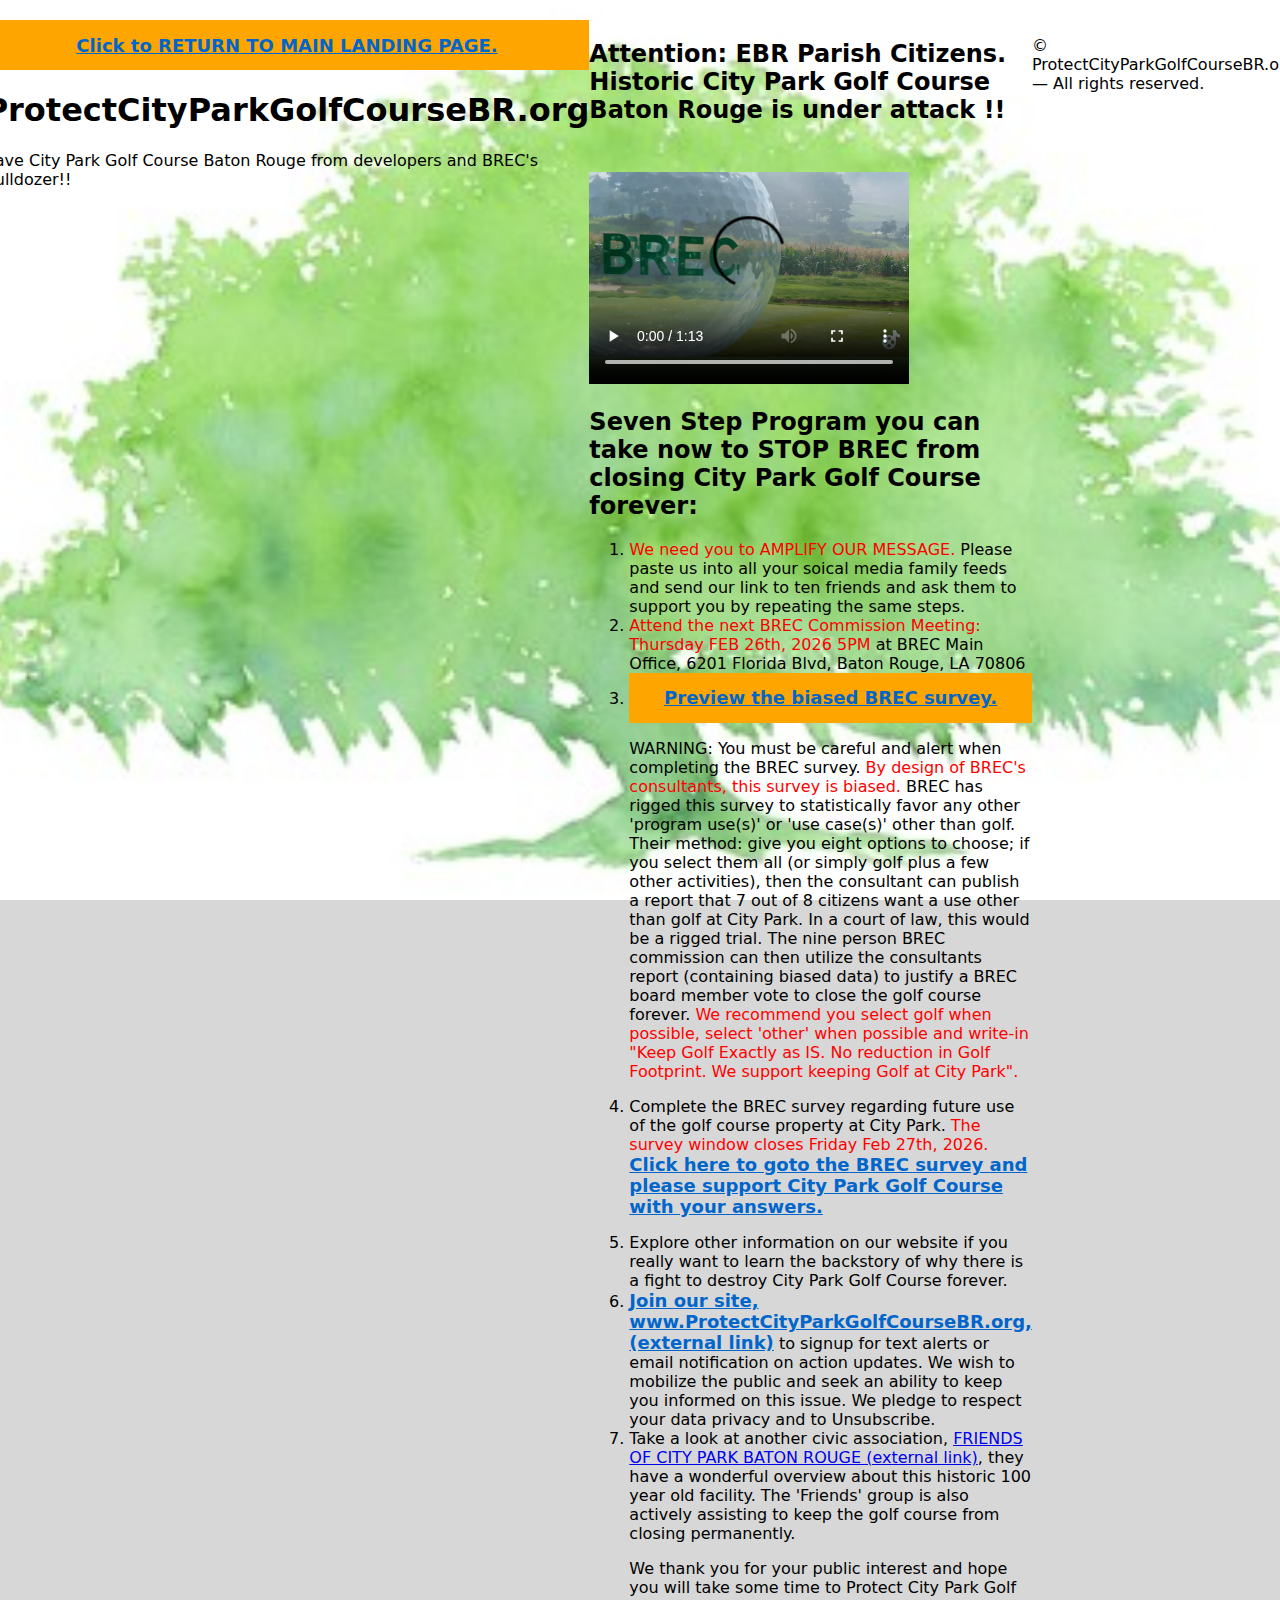
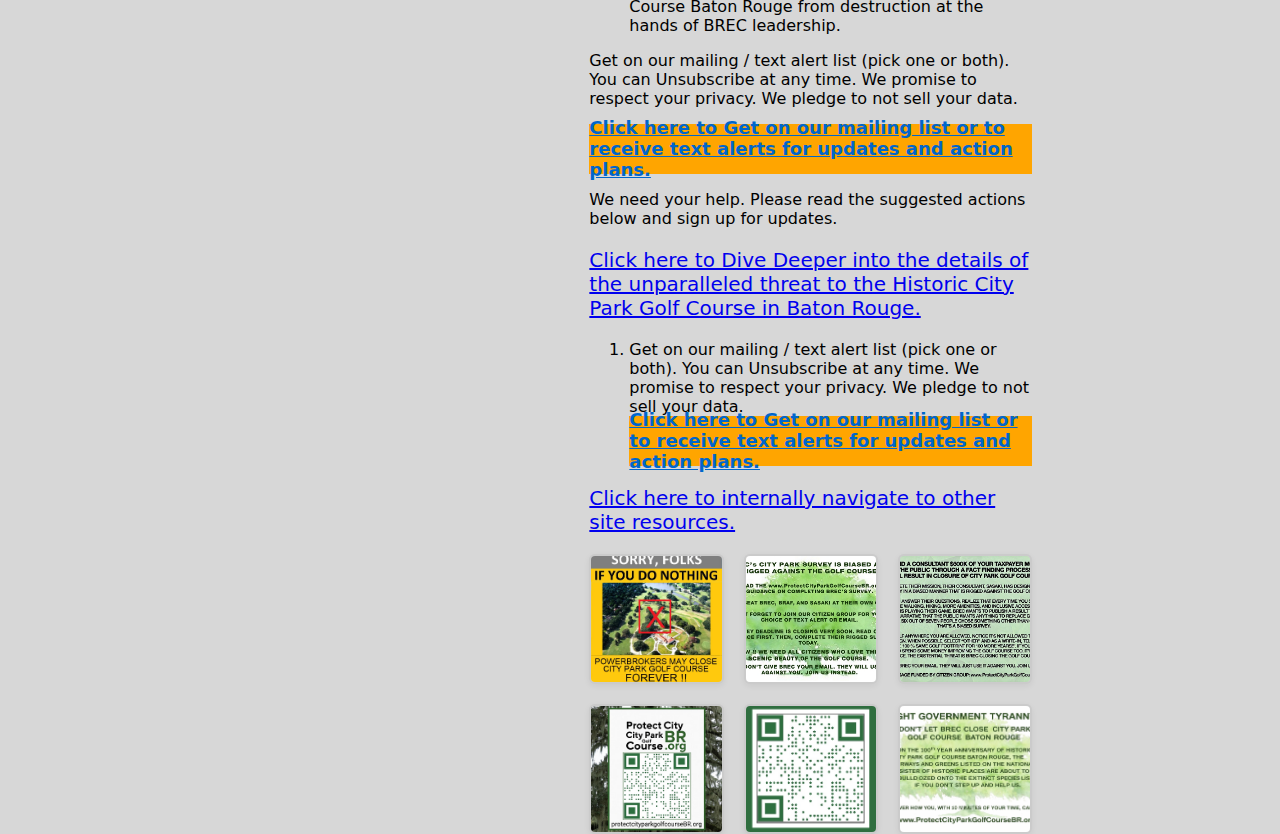
<file: index.html>
<!doctype html>
<html lang="en">
<head>
  <meta charset="utf-8" />
  <meta name="viewport" content="width=device-width,initial-scale=1" />
  <title>ProtectCityParkGolfCourseBR.org</title>
  <meta name="description" content="Save historic City Park Golf Course — updates, actions, and ways to help." />
  <link rel="stylesheet" href="css/style.css">
  <style>
    body {
      background-image: url('assets/Live_Oak_Watercolor.png');
      background-size: cover;
      background-attachment: fixed;
      background-repeat: no-repeat;
      background-position: center;
    }
  </style>
</head>
<body>
  <header role="banner" class="site-header">
    <div style="width:100%;height:50px;display:flex;align-items:center;justify-content:center;background:#ffa500;position:relative;">
    <a href="https://www.protectcityparkgolfcoursebr.org/index.html" target="_blank" rel="noopener noreferrer" style="text-decoration:underline;color:#0066cc;font-weight:600;font-size:18px;">Click to RETURN TO MAIN LANDING PAGE.</a>
    </div>
    <div class="container">
      <h1 class="site-title">ProtectCityParkGolfCourseBR.org</h1>
      <p class="lead">Save City Park Golf Course Baton Rouge from developers and BREC's bulldozer!!</p>
    </div>
  </header>

  <main role="main" class="content container">
    <section aria-labelledby="alert-heading" class="alert">
      <h2 id="alert-heading">Attention: EBR Parish Citizens. Historic City Park Golf Course Baton Rouge is under attack !!</h2>
      <video width="320" height="240" autoplay loop controls>
      <source src="assets/VIDEO_MP4_STOP_BREC_FROM_CLOSING_CITY_PARK_GOLF_COURSE_v2.mp4" type="video/mp4">
      Your browser does not support the video tag.
      </video>

      <h2 id="alert-heading">Seven Step Program you can take now to STOP BREC from closing City Park Golf Course forever:</h2>
      <ol class="actions" aria-label="Action steps">
        <li><span style="color: red;">We need you to AMPLIFY OUR MESSAGE.</span>  Please paste us into all your soical media family feeds and send our link to ten friends and ask them to support you by repeating the same steps.</li>
        
        <li><span style="color: red;">Attend the next BREC Commission Meeting: Thursday FEB 26th, 2026 5PM </span>at BREC Main Office, 6201 Florida Blvd, Baton Rouge, LA 70806</li>
        
        <li><div style="width:100%;height:50px;display:flex;align-items:center;justify-content:center;background:#ffa500;position:relative;">
          <a href="https://www.protectcityparkgolfcoursebr.org/BREC_survey_guide.html" target="_blank" rel="noopener noreferrer" style="text-decoration:underline;color:#0066cc;font-weight:600;font-size:18px;">Preview the biased BREC survey.</a>
          </div></li>
        <p>WARNING: You must be careful and alert when completing the BREC survey. <span style="color: red;">By design of BREC's consultants, this survey is biased.</span> BREC has rigged this survey to statistically favor any other 'program use(s)' or 'use case(s)' other than golf. Their method: give you eight options to choose; if you select them all (or simply golf plus a few other activities), then the consultant can publish a report that 7 out of 8 citizens want a use other than golf at City Park. In a court of law, this would be a rigged trial. The nine person BREC commission can then utilize the consultants report (containing biased data) to justify a BREC board member vote to close the golf course forever.  <span style="color: red;">We recommend you select golf when possible, select 'other' when possible and write-in "Keep Golf Exactly as IS.  No reduction in Golf Footprint.  We support keeping Golf at City Park".</span></p>
        
        <li>Complete the BREC survey regarding future use of the golf course property at City Park. <span style="color: red;">The survey window closes Friday Feb 27th, 2026.</span></li>
          <a href="https://survey.sogolytics.com/r/CityBrooksMPInput" target="_blank" rel="noopener noreferrer" style="text-decoration:underline;color:#0066cc;font-weight:600;font-size:18px;">  Click here to goto the BREC survey and please support City Park Golf Course with your answers.</a></p>
          
        
        <li>Explore other information on our website if you really want to learn the backstory of why there is a fight to destroy City Park Golf Course forever.</li>
        
        <li><a href="https://protectcityparkgolfcoursebr.fillout.com/letsgo" target="_blank" rel="noopener noreferrer" style="text-decoration:underline;color:#0066cc;font-weight:600;font-size:18px;">Join our site, www.ProtectCityParkGolfCourseBR.org, (external link)</a> to signup for text alerts or email notification on action updates.  We wish to mobilize the public and seek an ability to keep you informed on this issue. We pledge to respect your data privacy and to Unsubscribe.</li>
        
        <li>Take a look at another civic association, <a href="https://www.cityparkfriendsbatonrouge.org" target="_blank" rel="noopener noreferrer">FRIENDS OF CITY PARK BATON ROUGE (external link)</a>, they have a wonderful overview about this historic 100 year old facility. The 'Friends' group is also actively assisting to keep the golf course from closing permanently.</li>  
        
        <p>We thank you for your public interest and hope you will take some time to Protect City Park Golf Course Baton Rouge from destruction at the hands of BREC leadership.</p>
      </ol>
        <p></p>
        <p>Get on our mailing / text alert list (pick one or both). You can Unsubscribe at any time. We promise to respect your privacy. We pledge to not sell your data.
          <div style="width:100%;height:50px;display:flex;align-items:center;justify-content:center;background:#ffa500;position:relative;">
          <a href="https://protectcityparkgolfcoursebr.fillout.com/letsgo" target="_blank" rel="noopener noreferrer" style="text-decoration:underline;color:#0066cc;font-weight:600;font-size:18px;">Click here to Get on our mailing list or to receive text alerts for updates and action plans.</a>
          </div>
        </p>
      <p class="notice">We need your help. Please read the suggested actions below and sign up for updates.</p>

      <p style="font-size: 20px; color:#1F9AFE;">
      <a href="dive_deeper_0.html">Click here to Dive Deeper into the details of the unparalleled threat to the Historic City Park Golf Course in Baton Rouge.</a>
      </p>
      <ol class="actions" aria-label="Action steps">
        <li>Get on our mailing / text alert list (pick one or both). You can Unsubscribe at any time. We promise to respect your privacy. We pledge to not sell your data.
          <div style="width:100%;height:50px;display:flex;align-items:center;justify-content:center;background:#ffa500;position:relative;">
          <a href="https://protectcityparkgolfcoursebr.fillout.com/letsgo" target="_blank" rel="noopener noreferrer" style="text-decoration:underline;color:#0066cc;font-weight:600;font-size:18px;">Click here to Get on our mailing list or to receive text alerts for updates and action plans.</a>
          </div>
        </li>
      </ol>

      <p style="font-size: 20px; color:#1F9AFE;">
      <a href="index3.html">Click here to internally navigate to other site resources.</a>
      </p>
      
    </section>
  </div> 
        <div class="gallery" aria-label="gallery">
      
        <a href="assets/ProtectCityParkGolfCourseBR_meme_Full_Card_1D_medium2.png" class="gallery__item" title="ProtectCityParkGolfCourseBR_meme_Full_Card_1D_medium2">
        <img src="assets/ProtectCityParkGolfCourseBR_meme_Full_Card_1D_medium2.png" alt="ProtectCityParkGolfCourseBR_meme_Full_Card_1D_medium2">
        </a>

        <a href="assets/ProtectCityParkGolfCourseBR_meme_Full_Card_2B.png" class="gallery__item" title="ProtectCityParkGolfCourseBR_meme_Full_Card_2B">
        <img src="assets/ProtectCityParkGolfCourseBR_meme_Full_Card_2B.png" alt="ProtectCityParkGolfCourseBR_meme_Full_Card_BA">
        </a>
       
        <a href="assets/ProtectCityParkGolfCourseBR_meme_Full_Card_3A.png" class="gallery__item" title="ProtectCityParkGolfCourseBR_meme_Full_Card_3A">
        <img src="assets/ProtectCityParkGolfCourseBR_meme_Full_Card_3A.png" alt="ProtectCityParkGolfCourseBR_meme_Full_Card_3A">
        </a>

        <a href="assets/ProtectCityParkGolfCourseBR_meme_QR_Code_wTitles_small2.png" class="gallery__item qr" title="QR Code 2">
        <img src="assets/ProtectCityParkGolfCourseBR_meme_QR_Code_wTitles_small2.png" alt="QR Code 2">
        </a>  
          
        <a href="assets/QR_CODE_v3_CPGC_code_only.png" class="gallery__item qr" title="QR Code">
        <img src="assets/QR_CODE_v3_CPGC_code_only.png" alt="QR Code">
        </a>
          
        <!-- <a href="assets/ProtectCityParkGolfCourseBR_meme_Full_Card_4A.png" class="gallery__item" title="Closed Forever">
        <img src="assets/ProtectCityParkGolfCourseBR_meme_Full_Card_4A.png" alt="Closed Forever">
        </a> -->

        <a href="assets/ProtectCityParkGolfCourseBR_meme_Full_Card_5B.png" class="gallery__item" title="Fight Tyranny">
        <img src="assets/ProtectCityParkGolfCourseBR_meme_Full_Card_5B.png" alt="Fight Tyranny">
        </a>

      </div>
  </main>

  <footer role="contentinfo" class="site-footer">
    <div class="container">
      <p>&copy; <span id="year"></span> ProtectCityParkGolfCourseBR.org — All rights reserved.</p>
    </div>
  </footer>

  <!--
  <script>
    // small helper: set current year and simple form handler placeholder
    document.getElementById('year').textContent = new Date().getFullYear();

    document.getElementById('signup-form').addEventListener('submit', function (e) {
      e.preventDefault();
      var email = document.getElementById('email').value.trim();
      if (!email) {
        alert('Please enter a valid email address.');
        return;
      }
      // Replace this with real submission logic.
      alert('Thanks — this is a demo form. Replace with your mailing-list endpoint.');
      document.getElementById('signup-form').reset();
    });
  </script>
  -->
  
</body>
</html>
</file>
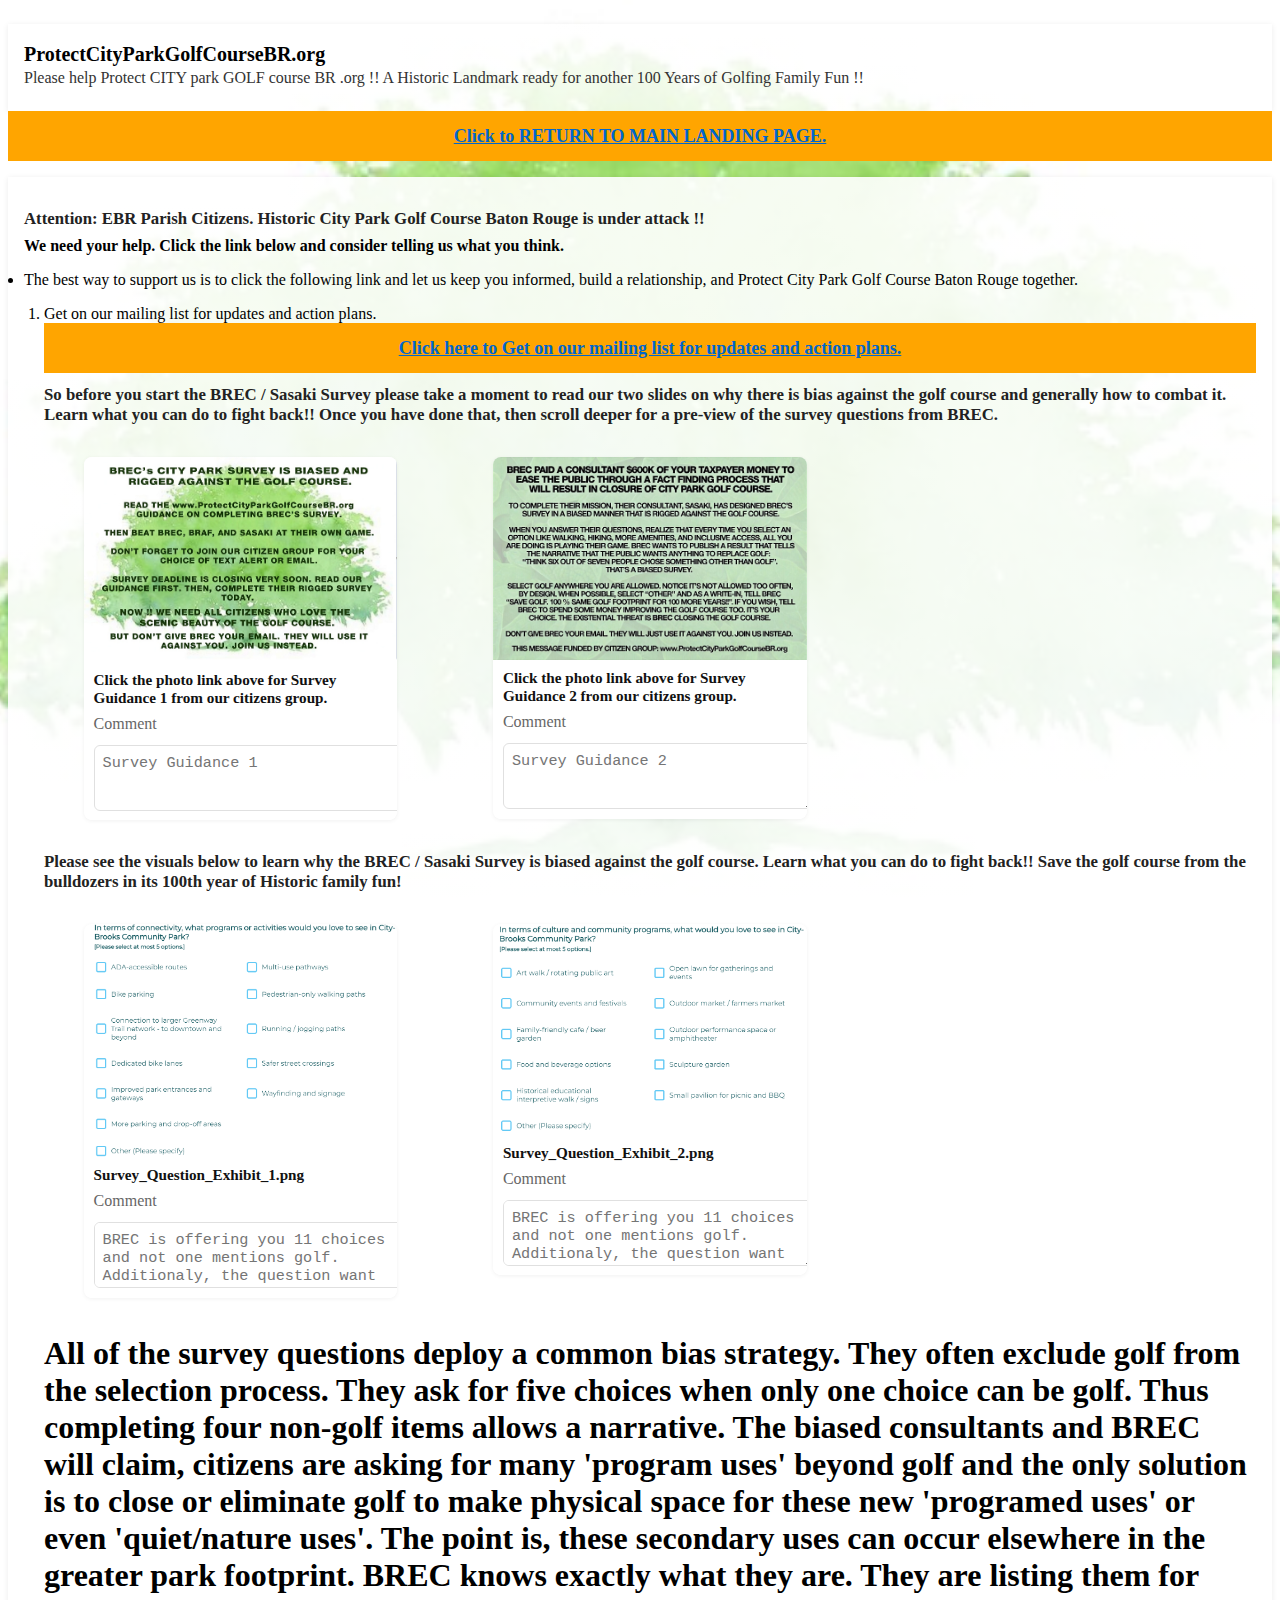
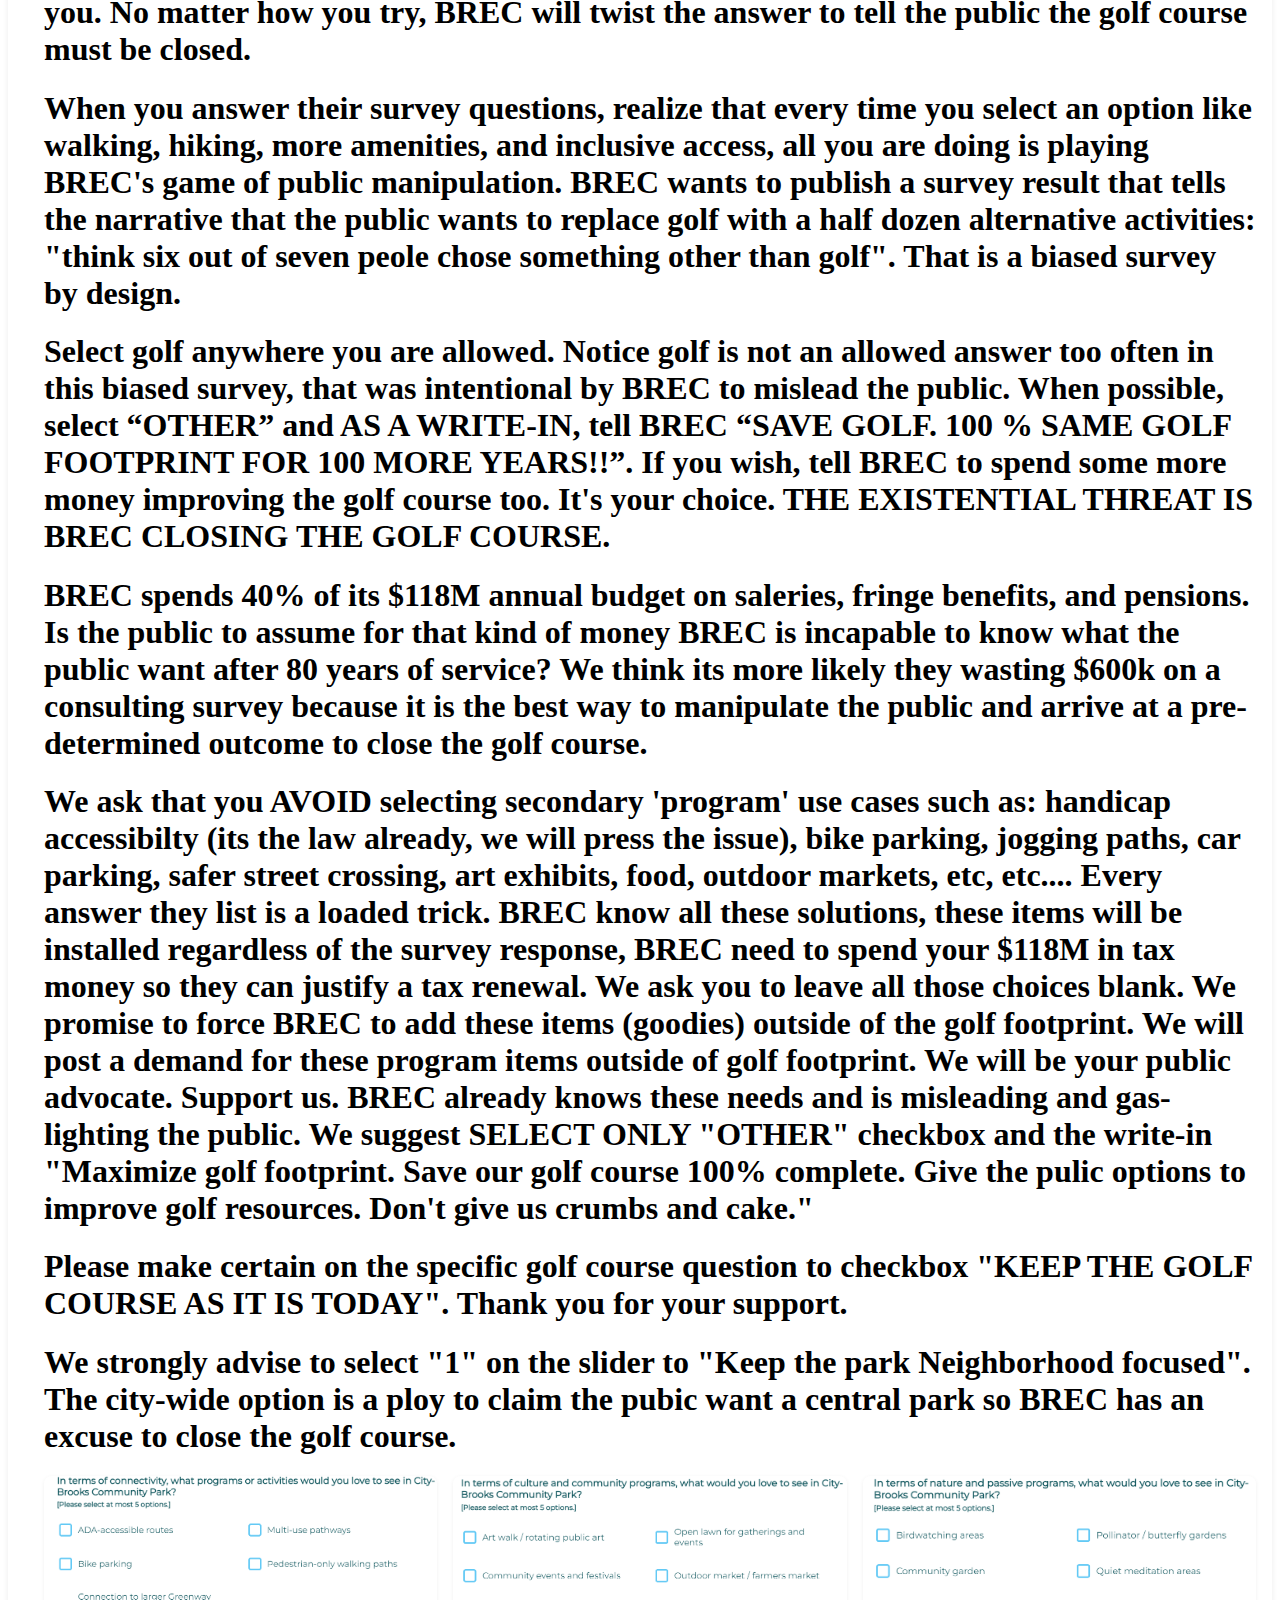
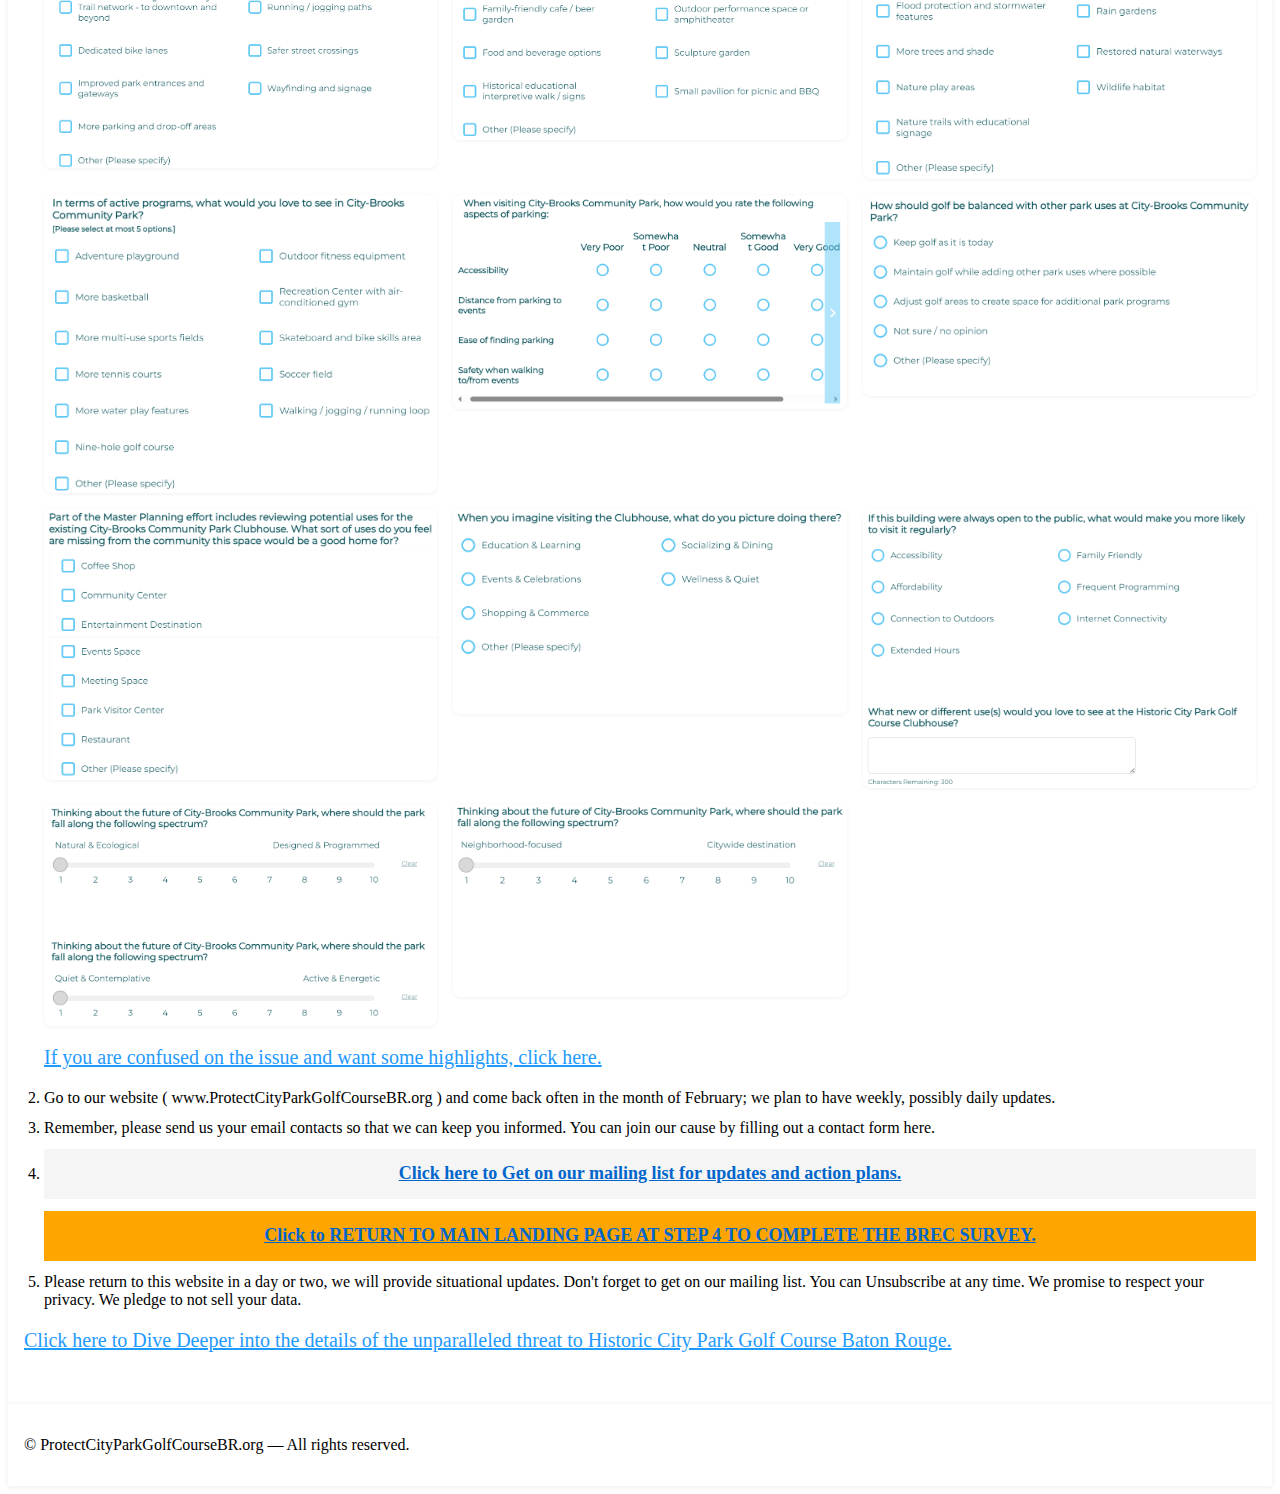
<file: BREC_survey_guide.html>
<!doctype html>
<html lang="en">
<head>
  <meta charset="utf-8" />
  <meta name="viewport" content="width=device-width,initial-scale=1" />
  <title>ProtectCityParkGolfCourseBR.org</title>
  <meta name="description" content="Save historic City Park Golf Course — updates, actions, and ways to help." />
  <link rel="stylesheet" href="css/style2.css">
  <style>
    body {
      background-image: url('assets/Live_Oak_Watercolor.png');
      background-size: cover;
      background-attachment: fixed;
      background-repeat: no-repeat;
      background-position: center;
    }
  </style>
</head>
<body>
  <header role="banner" class="site-header">
    <div class="container">
      <h1 class="site-title">ProtectCityParkGolfCourseBR.org</h1>
      <p class="lead">Please help Protect CITY park GOLF course BR .org !! A Historic Landmark ready for another 100 Years of Golfing Family Fun !! </p>
    </div>
    <div style="width:100%;height:50px;display:flex;align-items:center;justify-content:center;background:#ffa500;position:relative;">
    <a href="https://www.protectcityparkgolfcoursebr.org/index.html" target="_blank" rel="noopener noreferrer" style="text-decoration:underline;color:#0066cc;font-weight:600;font-size:18px;">Click to RETURN TO MAIN LANDING PAGE.</a>
    </div>
  </header>

  <main role="main" class="content container">
    <section aria-labelledby="alert-heading" class="alert">
      <h2 id="alert-heading">Attention: EBR Parish Citizens. Historic City Park Golf Course Baton Rouge is under attack !!</h2>
      <p class="notice">We need your help. Click the link below and consider telling us what you think.</p>

      <li>The best way to support us is to click the following link and let us keep you informed, build a relationship, and Protect City Park Golf Course Baton Rouge together.</li>

      <ol class="actions" aria-label="Action steps">
        <li>Get on our mailing list for updates and action plans.
          <div style="width:100%;height:50px;display:flex;align-items:center;justify-content:center;background:#ffa500;position:relative;">
          <a href="https://protectcityparkgolfcoursebr.fillout.com/letsgo" target="_blank" rel="noopener noreferrer" style="text-decoration:underline;color:#0066cc;font-weight:600;font-size:18px;">Click here to Get on our mailing list for updates and action plans.</a>
          </div>
        </li>
        
<h2 id="alert-heading">So before you start the BREC / Sasaki Survey please take a moment to read our two slides on why there is bias against the golf course and generally how to combat it.  Learn what you can do to fight back!! Once you have done that, then scroll deeper for a pre-view of the survey questions from BREC.</h2>

        <!-- FIXED: gallery (first two photos) -->
  <div class="gallery" aria-label="gallery">
    <figure class="gallery__item">
      <a href="assets/ProtectCityParkGolfCourseBR_meme_Full_Card_2B.png" class="gallery__link" target="_blank" rel="noopener noreferrer">
        <img src="assets/ProtectCityParkGolfCourseBR_meme_Full_Card_2B.png" alt="ProtectCityParkGolfCourseBR_meme_Full_Card_2b">
      </a>
      <figcaption class="gallery__meta">
        <div class="gallery__title">Click the photo link above for Survey Guidance 1 from our citizens group.</div>
        <label for="c1" style="display:block;margin-bottom:.25rem;color:#666">Comment</label>
        <textarea id="c1" class="comment" placeholder="Survey Guidance 1"></textarea>
      </figcaption>
    </figure>

    <figure class="gallery__item">
      <a href="assets/ProtectCityParkGolfCourseBR_meme_Full_Card_3A.png" class="gallery__link" target="_blank" rel="noopener noreferrer">
        <img src="assets/ProtectCityParkGolfCourseBR_meme_Full_Card_3A.png" alt="ProtectCityParkGolfCourseBR_meme_Full_Card_3A">
      </a>
      <figcaption class="gallery__meta">
        <div class="gallery__title">Click the photo link above for Survey Guidance 2 from our citizens group.</div>
        <label for="c2" style="display:block;margin-bottom:.25rem;color:#666">Comment</label>
        <textarea id="c2" class="comment" placeholder="Survey Guidance 2"></textarea>
      </figcaption>
    </figure>
  </div>
  <!-- end fixed gallery -->
      <h2 id="alert-heading">Please see the visuals below to learn why the BREC / Sasaki Survey is biased against the golf course.  Learn what you can do to fight back!! Save the golf course from the bulldozers in its 100th year of Historic family fun!</h2>

        <!-- FIXED: gallery (first two photos) -->
  <div class="gallery" aria-label="gallery">
    <figure class="gallery__item">
      <a href="assets/BREC_survey/Rigged_Question_Exhibit_1.png" class="gallery__link" target="_blank" rel="noopener noreferrer">
        <img src="assets/BREC_survey/Rigged_Question_Exhibit_1.png" alt="Rigged Question Exhibit 1">
      </a>
      <figcaption class="gallery__meta">
        <div class="gallery__title">Survey_Question_Exhibit_1.png</div>
        <label for="c1" style="display:block;margin-bottom:.25rem;color:#666">Comment</label>
        <textarea id="c1" class="comment" placeholder="BREC is offering you 11 choices and not one mentions golf.  Additionaly, the question want five choices completed.  So naturaly, four of the five results will be un-related to golf."></textarea>
      </figcaption>
    </figure>

    <figure class="gallery__item">
      <a href="assets/BREC_survey/Rigged_Question_Exhibit_2.png" class="gallery__link" target="_blank" rel="noopener noreferrer">
        <img src="assets/BREC_survey/Rigged_Question_Exhibit_2.png" alt="Rigged Question Exhibit 2">
      </a>
      <figcaption class="gallery__meta">
        <div class="gallery__title">Survey_Question_Exhibit_2.png</div>
        <label for="c2" style="display:block;margin-bottom:.25rem;color:#666">Comment</label>
        <textarea id="c2" class="comment" placeholder="BREC is offering you 11 choices and not one mentions golf.  Additionaly, the question want five choices completed.  So naturaly, four of the five results will be un-related to golf."></textarea>
      </figcaption>
    </figure>
  </div>
  <!-- end fixed gallery -->
        
      <!-- DEMO CONTENT -->
    <main class="main" role="main">
      <div id="content">
        <h1>All of the survey questions deploy a common bias strategy.  They often exclude golf from the selection process.  They ask for five choices when only one choice can be golf.  Thus completing four non-golf items allows a narrative.  The biased consultants and BREC will claim, citizens are asking for many 'program uses' beyond golf and the only solution is to close or eliminate golf to make physical space for these new 'programed uses' or even 'quiet/nature uses'.  The point is, these secondary uses can occur elsewhere in the greater park footprint.  BREC knows exactly what they are.  They are listing them for you.  No matter how you try, BREC will twist the answer to tell the public the golf course must be closed.</h1>
        <h1>When you answer their survey questions, realize that every time you select an option like walking, hiking, more amenities, and inclusive access, all you are doing is playing BREC's game of public manipulation.  BREC wants to publish a survey result that tells the narrative that the public wants to replace golf with a half dozen alternative activities: "think six out of seven peole chose something other than golf". That is a biased survey by design.</h1>
        <h1>Select golf anywhere you are allowed.  Notice golf is not an allowed answer too often in this biased survey, that was intentional by BREC to mislead the public.  When possible, select “OTHER” and AS A WRITE-IN, tell BREC “SAVE GOLF. 100 % SAME GOLF FOOTPRINT FOR 100 MORE YEARS!!”. If you wish, tell BREC to spend some more money improving the golf course too.  It's your choice.  THE EXISTENTIAL THREAT IS BREC CLOSING THE GOLF COURSE.</h1>
        <h1>BREC spends 40% of its $118M annual budget on saleries, fringe benefits, and pensions.  Is the public to assume for that kind of money BREC is incapable to know what the public want after 80 years of service? We think its more likely they wasting $600k on a consulting survey because it is the best way to manipulate the public and arrive at a pre-determined outcome to close the golf course.</h1>
        <h1>We ask that you AVOID selecting secondary 'program' use cases such as: handicap accessibilty (its the law already, we will press the issue), bike parking, jogging paths, car parking, safer street crossing, art exhibits, food, outdoor markets, etc, etc.... Every answer they list is a loaded trick. BREC know all these solutions, these items will be installed regardless of the survey response, BREC need to spend your $118M in tax money so they can justify a tax renewal.  We ask you to leave all those choices blank. We promise to force BREC to add these items (goodies) outside of the golf footprint.  We will post a demand for these program items outside of golf footprint.  We will be your public advocate.  Support us. BREC already knows these needs and is misleading and gas-lighting the public. We suggest SELECT ONLY "OTHER" checkbox and the write-in "Maximize golf footprint. Save our golf course 100% complete. Give the pulic options to improve golf resources.  Don't give us crumbs and cake."</h1>
        <h1>Please make certain on the specific golf course question to checkbox "KEEP THE GOLF COURSE AS IT IS TODAY". Thank you for your support.</h1>
        <h1>We strongly advise to select "1" on the slider to "Keep the park Neighborhood focused".  The city-wide option is a ploy to claim the pubic want a central park so BREC has an excuse to close the golf course.</h1>
      </div> 
        <div class="gallery" aria-label="gallery">
      
        <a href="assets/BREC_survey/Rigged_Question_Exhibit_1.png" class="gallery__item" title="Rigged_Question_Exhibit_1.png">
        <img src="assets/BREC_survey/Rigged_Question_Exhibit_1.png" alt="Rigged_Question_Exhibit_1">
        </a>

        <a href="assets/BREC_survey/Rigged_Question_Exhibit_2.png" class="gallery__item" title="Rigged_Question_Exhibit_2.png">
        <img src="assets/BREC_survey/Rigged_Question_Exhibit_2.png" alt="Rigged_Question_Exhibit_2">
        </a>
       
        <a href="assets/BREC_survey/Rigged_Question_Exhibit_3.png" class="gallery__item" title="Rigged_Question_Exhibit_3.png">
        <img src="assets/BREC_survey/Rigged_Question_Exhibit_3.png" alt="Rigged_Question_Exhibit_3">
        </a>
          
        <a href="assets/BREC_survey/Rigged_Question_Exhibit_4.png" class="gallery__item qr" title="Rigged_Question_Exhibit_4.png">
        <img src="assets/BREC_survey/Rigged_Question_Exhibit_4.png" alt="Rigged_Question_Exhibit_4">
        </a>
          
        <a href="assets/BREC_survey/Rigged_Question_Exhibit_5.png" class="gallery__item" title="Rigged_Question_Exhibit_5.png">
        <img src="assets/BREC_survey/Rigged_Question_Exhibit_5.png" alt="Rigged_Question_Exhibit_5">
        </a>

        <a href="assets/BREC_survey/Rigged_Question_Exhibit_6.png" class="gallery__item" title="Rigged_Question_Exhibit_6.png">
        <img src="assets/BREC_survey/Rigged_Question_Exhibit_6.png" alt="Rigged_Question_Exhibit_6">
        </a>
  
        <a href="assets/BREC_survey/Rigged_Question_Exhibit_7.png" class="gallery__item" title="Rigged_Question_Exhibit_7.png">
        <img src="assets/BREC_survey/Rigged_Question_Exhibit_7.png" alt="Rigged_Question_Exhibit_7">
        </a>

        <a href="assets/BREC_survey/Rigged_Question_Exhibit_8.png" class="gallery__item" title="Rigged_Question_Exhibit_8.png">
        <img src="assets/BREC_survey/Rigged_Question_Exhibit_8.png" alt="Rigged_Question_Exhibit_8">
        </a>

        <a href="assets/BREC_survey/Rigged_Question_Exhibit_9.png" class="gallery__item" title="Rigged_Question_Exhibit_9.png">
        <img src="assets/BREC_survey/Rigged_Question_Exhibit_9.png" alt="Rigged_Question_Exhibit_9">
        </a>

        <a href="assets/BREC_survey/Rigged_Question_Exhibit_10.png" class="gallery__item" title="Rigged_Question_Exhibit_10.png">
        <img src="assets/BREC_survey/Rigged_Question_Exhibit_10.png" alt="Rigged_Question_Exhibit_10">
        </a>

        <a href="assets/BREC_survey/Rigged_Question_Exhibit_11.png" class="gallery__item" title="Rigged_Question_Exhibit_11.png">
        <img src="assets/BREC_survey/Rigged_Question_Exhibit_11.png" alt="Rigged_Question_Exhibit_11">
        </a>
      </div>
    </main>

        <p style="font-size: 20px; color:#1F9AFE;">
        <a href="dive_deeper_0.html">If you are confused on the issue and want some highlights, click here.</a>
        </p>
        
        <li>Go to our website ( www.ProtectCityParkGolfCourseBR.org ) and come back often in the month of February; we plan to have weekly, possibly daily updates.</li>
        
        <li>Remember, please send us your email contacts so that we can keep you informed. You can join our cause by filling out a contact form here.</li>

        <li>
          <div style="width:100%;height:50px;display:flex;align-items:center;justify-content:center;background:#f5f5f5;position:relative;">
          <a href="https://protectcityparkgolfcoursebr.fillout.com/letsgo" target="_blank" rel="noopener noreferrer" style="text-decoration:underline;color:#0066cc;font-weight:600;font-size:18px;">Click here to Get on our mailing list for updates and action plans.</a>
          </div>
        </li>

      <div style="width:100%;height:50px;display:flex;align-items:center;justify-content:center;background:#ffa500;position:relative;">
    <a href="https://www.protectcityparkgolfcoursebr.org/index.html" target="_blank" rel="noopener noreferrer" style="text-decoration:underline;color:#0066cc;font-weight:600;font-size:18px;">Click to RETURN TO MAIN LANDING PAGE AT STEP 4 TO COMPLETE THE BREC SURVEY.</a>
    </div>
        
        <li>Please return to this website in a day or two, we will provide situational updates. Don't forget to get on our mailing list. You can Unsubscribe at any time. We promise to respect your privacy. We pledge to not sell your data.</li>
      </ol>

      <p style="font-size: 20px; color:#1F9AFE;">
      <a href="dive_deeper_0.html">Click here to Dive Deeper into the details of the unparalleled threat to Historic City Park Golf Course Baton Rouge.</a>
      </p>

     <!-- <div style="width:100%;height:50px;display:flex;align-items:center;justify-content:center;background:#ffa500;position:relative;">
      <a href="https://survey.sogolytics.com/r/CityBrooksMPInput" target="_blank" rel="noopener noreferrer" style="text-decoration:underline;color:#0066cc;font-weight:600;font-size:18px;">Click here to goto the BREC survey and please support Golf with your answers.</a>
      </div> -->
      
    
    </section>
  </main>

  <footer role="contentinfo" class="site-footer">
    <div class="container">
      <p>&copy; <span id="year"></span> ProtectCityParkGolfCourseBR.org — All rights reserved.</p>
    </div>
  </footer>

  <!--
  <script>
    // small helper: set current year and simple form handler placeholder
    document.getElementById('year').textContent = new Date().getFullYear();

    document.getElementById('signup-form').addEventListener('submit', function (e) {
      e.preventDefault();
      var email = document.getElementById('email').value.trim();
      if (!email) {
        alert('Please enter a valid email address.');
        return;
      }
      // Replace this with real submission logic.
      alert('Thanks — this is a demo form. Replace with your mailing-list endpoint.');
      document.getElementById('signup-form').reset();
    });
  </script>
  -->
  
</body>
</html>
</file>
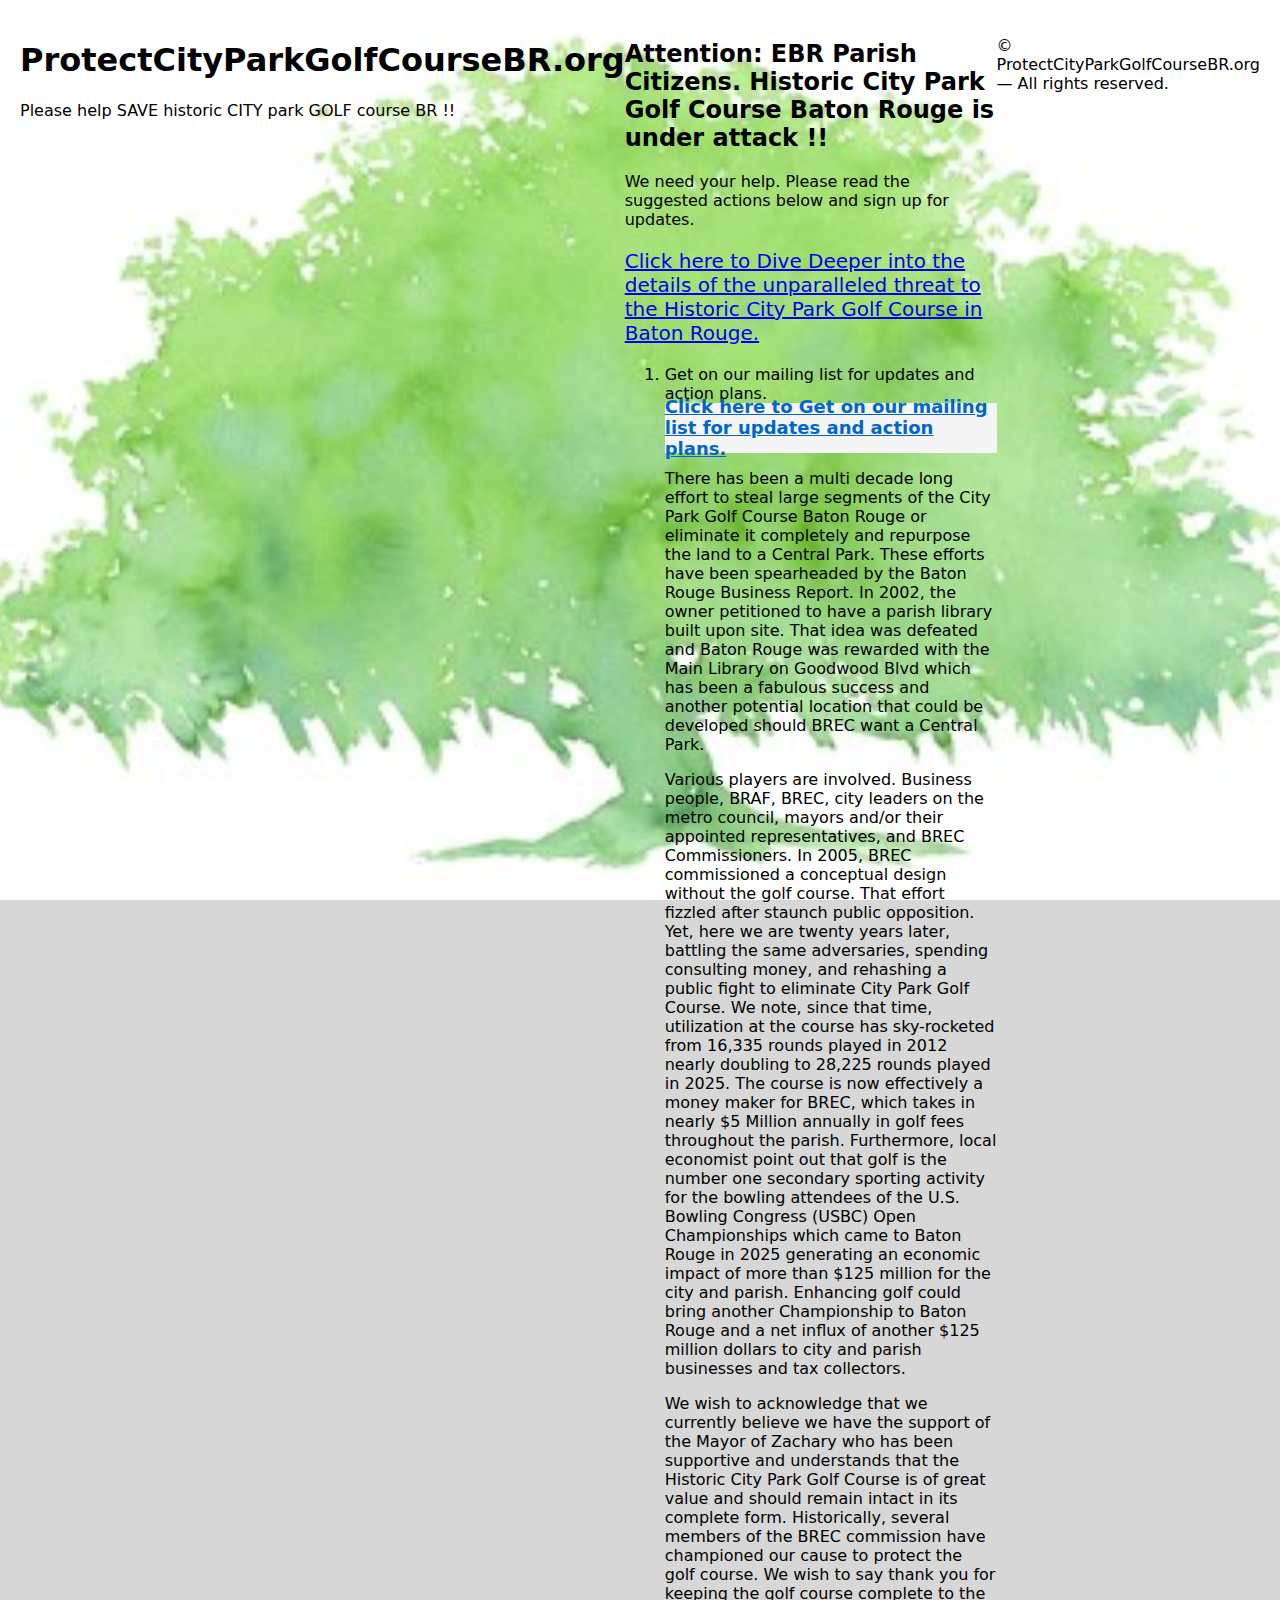
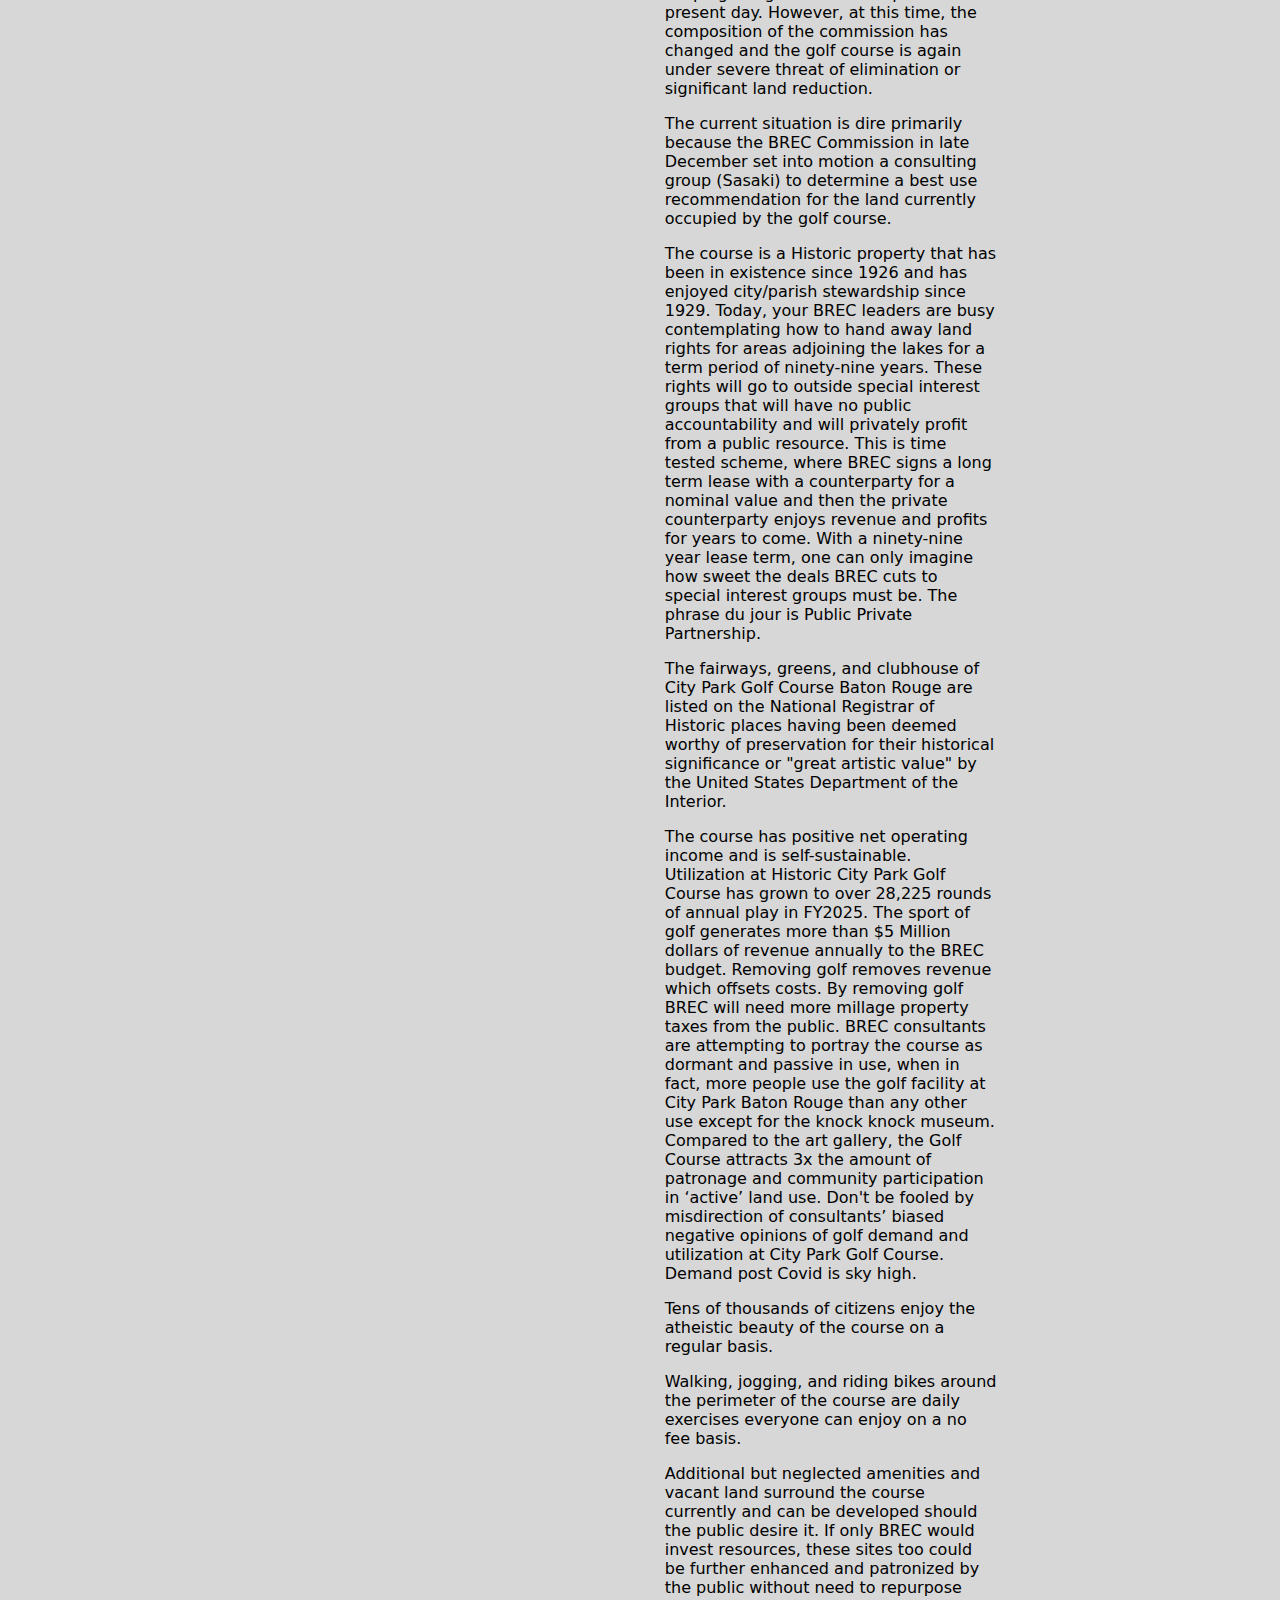
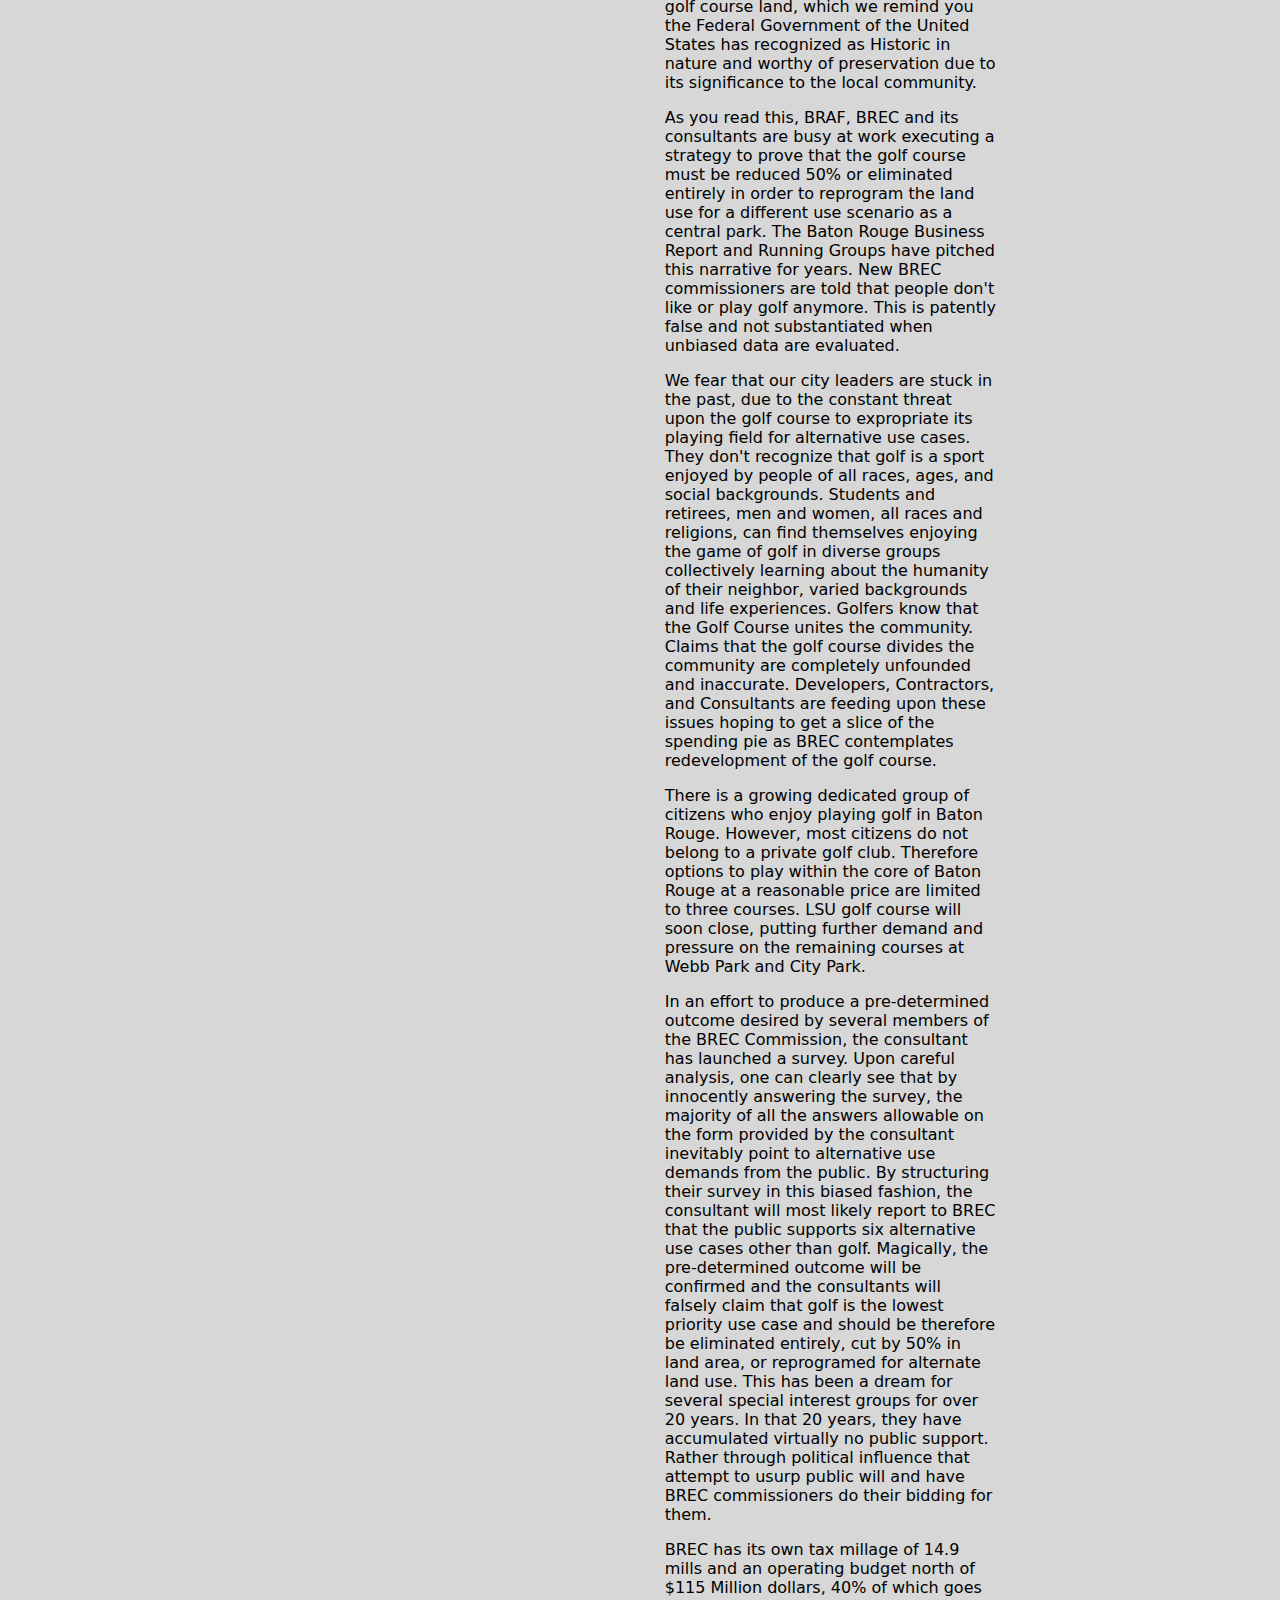
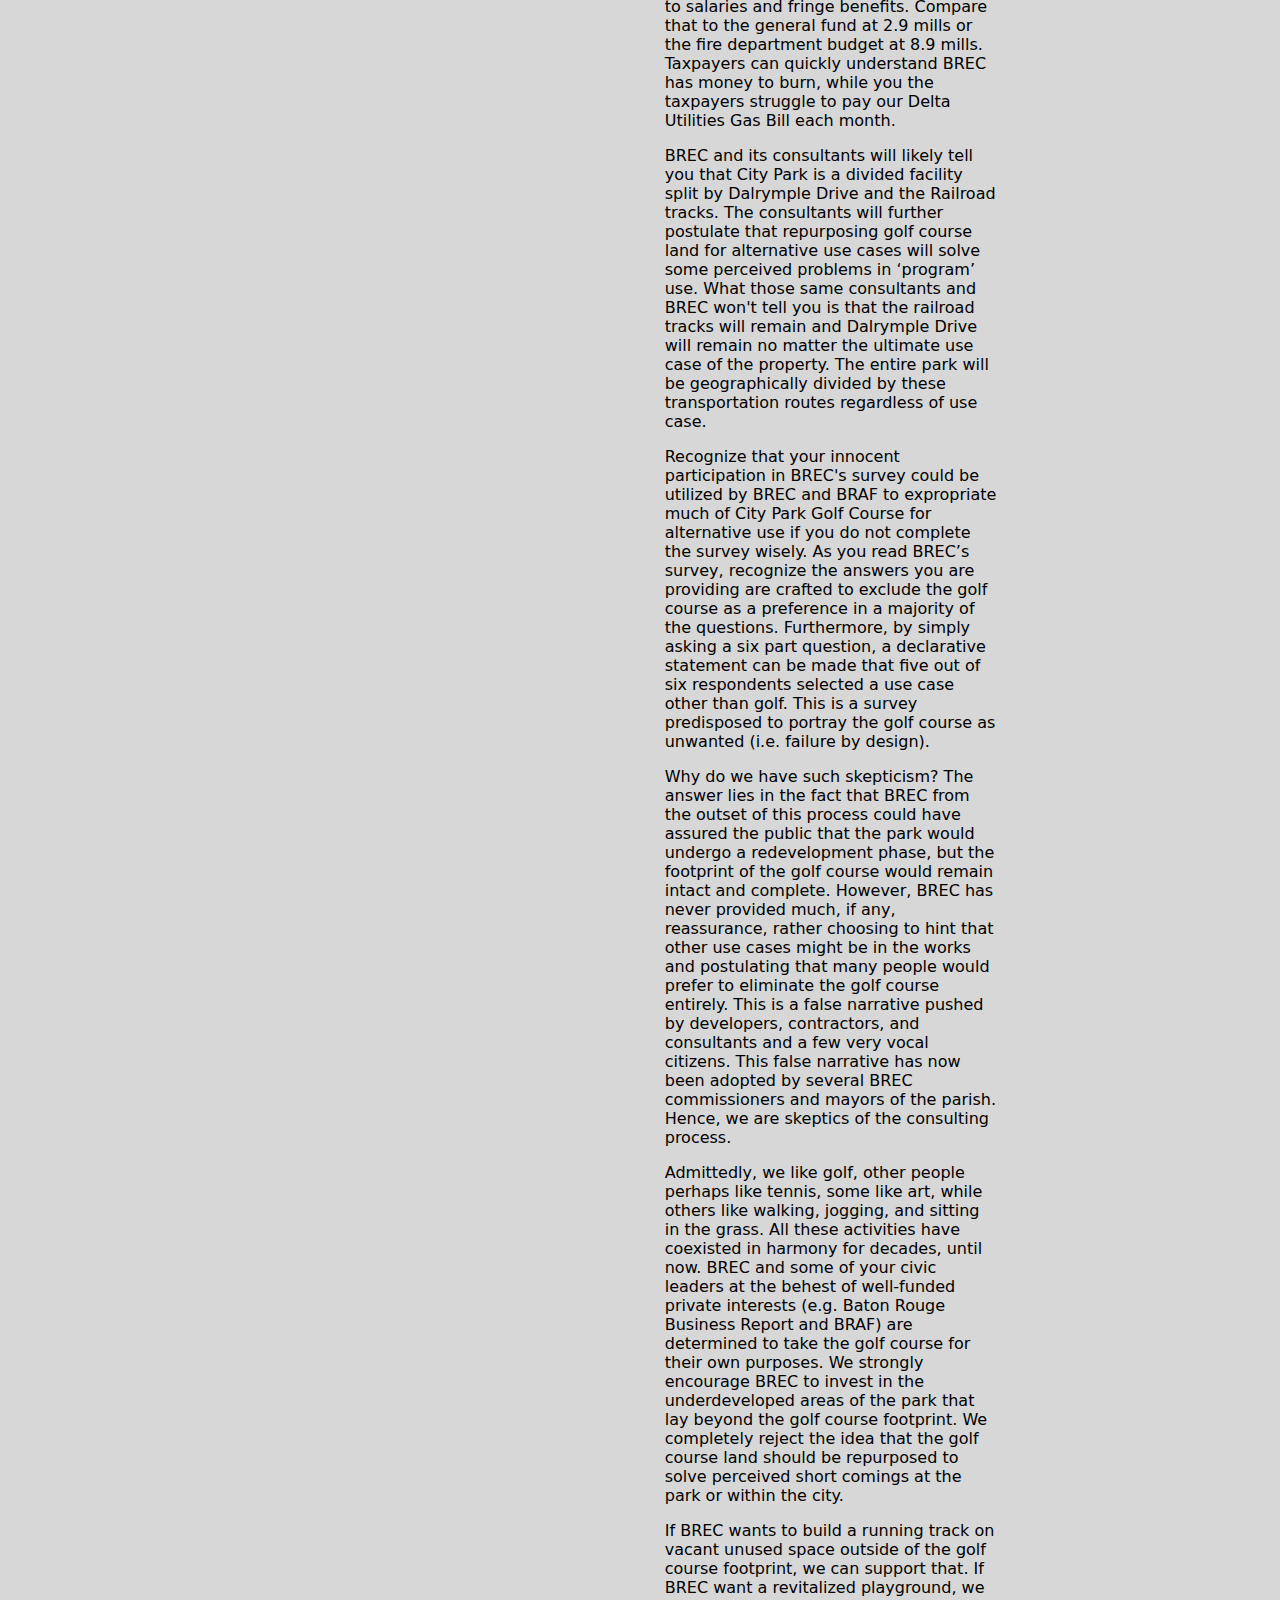
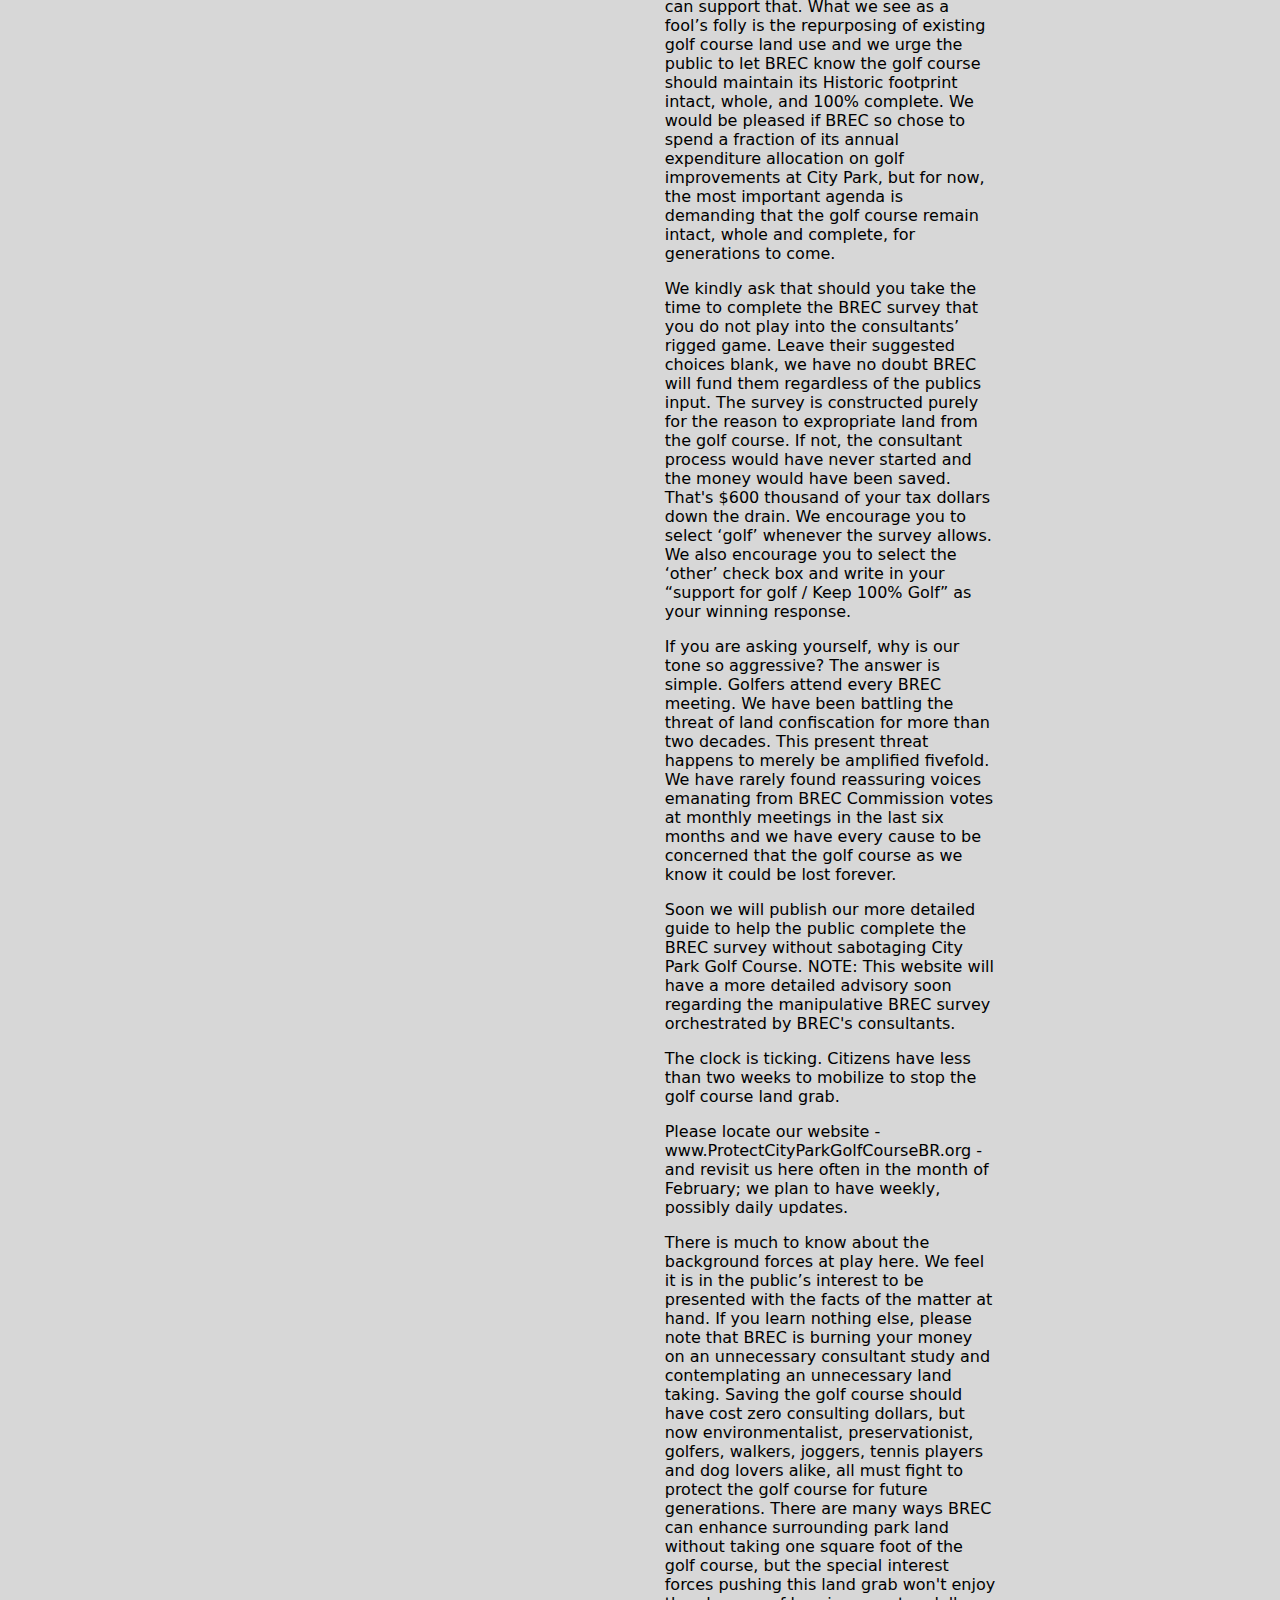
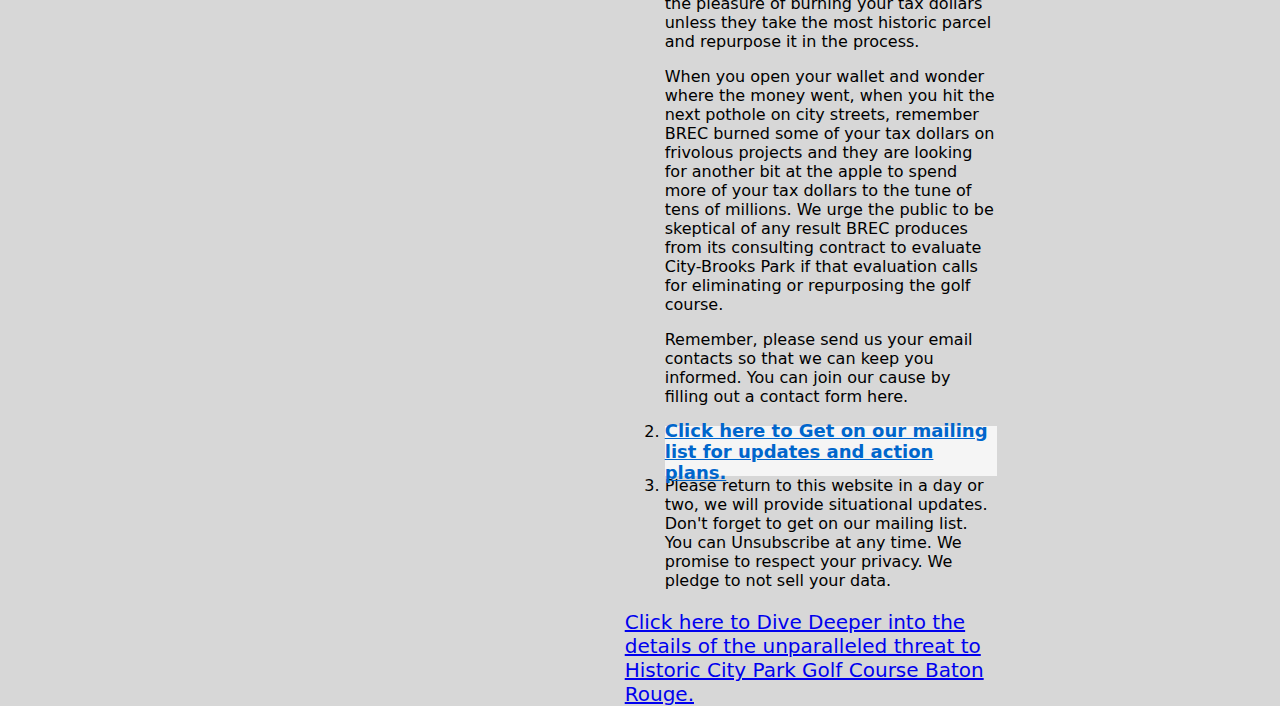
<file: dive_deeper_0.html>
<!doctype html>
<html lang="en">
<head>
  <meta charset="utf-8" />
  <meta name="viewport" content="width=device-width,initial-scale=1" />
  <title>ProtectCityParkGolfCourseBR.org</title>
  <meta name="description" content="Save historic City Park Golf Course — updates, actions, and ways to help." />
  <link rel="stylesheet" href="css/style.css">
  <style>
    body {
      background-image: url('assets/Live_Oak_Watercolor.png');
      background-size: cover;
      background-attachment: fixed;
      background-repeat: no-repeat;
      background-position: center;
    }
  </style>
</head>
<body>
  <header role="banner" class="site-header">
    <div class="container">
      <h1 class="site-title">ProtectCityParkGolfCourseBR.org</h1>
      <p class="lead">Please help SAVE historic CITY park GOLF course BR !!</p>
    </div>
  </header>

  <main role="main" class="content container">
    <section aria-labelledby="alert-heading" class="alert">
      <h2 id="alert-heading">Attention: EBR Parish Citizens. Historic City Park Golf Course Baton Rouge is under attack !!</h2>
      <p class="notice">We need your help. Please read the suggested actions below and sign up for updates.</p>

      <p style="font-size: 20px; color:#1F9AFE;">
      <a href="dive_deeper_1.html">Click here to Dive Deeper into the details of the unparalleled threat to the Historic City Park Golf Course in Baton Rouge.</a>
      </p>
      <ol class="actions" aria-label="Action steps">
        <li>Get on our mailing list for updates and action plans.
          <div style="width:100%;height:50px;display:flex;align-items:center;justify-content:center;background:#f5f5f5;position:relative;">
          <a href="https://protectcityparkgolfcoursebr.fillout.com/letsgo" target="_blank" rel="noopener noreferrer" style="text-decoration:underline;color:#0066cc;font-weight:600;font-size:18px;">Click here to Get on our mailing list for updates and action plans.</a>
          </div>
        </li>
        
        <p>There has been a multi decade long effort to steal large segments of the City Park Golf Course Baton Rouge or eliminate it completely and repurpose the land to a Central Park.  These efforts have been spearheaded by the Baton Rouge Business Report. In 2002, the owner petitioned to have a parish library built upon site. That idea was defeated and Baton Rouge was rewarded with the Main Library on Goodwood Blvd which has been a fabulous success and another potential location that could be developed should BREC want a Central Park.</p>
        <p>Various players are involved. Business people, BRAF, BREC, city leaders on the metro council, mayors and/or their appointed representatives, and BREC Commissioners. In 2005, BREC commissioned a conceptual design without the golf course.  That effort fizzled after staunch public opposition. Yet, here we are twenty years later, battling the same adversaries, spending consulting money, and rehashing a public fight to eliminate City Park Golf Course.  We note, since that time, utilization at the course has sky-rocketed from 16,335 rounds played in 2012 nearly doubling to 28,225 rounds played in 2025.  The course is now effectively a money maker for BREC, which takes in nearly $5 Million annually in golf fees throughout the parish.  Furthermore, local economist point out that golf is the number one secondary sporting activity for the bowling attendees of the U.S. Bowling Congress (USBC) Open Championships which came to Baton Rouge in 2025 generating an economic impact of more than $125 million for the city and parish.  Enhancing golf could bring another Championship to Baton Rouge and a net influx of another $125 million dollars to city and parish businesses and tax collectors.</p>
        <p>We wish to acknowledge that we currently believe we have the support of the Mayor of Zachary who has been supportive and understands that the Historic City Park Golf Course is of great value and should remain intact in its complete form. Historically, several members of the BREC commission have championed our cause to protect the golf course. We wish to say thank you for keeping the golf course complete to the present day.  However, at this time, the composition of the commission has changed and the golf course is again under severe threat of elimination or significant land reduction.</p>
        <p>The current situation is dire primarily because the BREC Commission in late December set into motion a consulting group (Sasaki) to determine a best use recommendation for the land currently occupied by the golf course.</p>
        <p>The course is a Historic property that has been in existence since 1926 and has enjoyed city/parish stewardship since 1929. Today, your BREC leaders are busy contemplating how to hand away land rights for areas adjoining the lakes for a term period of ninety-nine years. These rights will go to outside special interest groups that will have no public accountability and will privately profit from a public resource. This is time tested scheme, where BREC signs a long term lease with a counterparty for a nominal value and then the private counterparty enjoys revenue and profits for years to come. With a ninety-nine year lease term, one can only imagine how sweet the deals BREC cuts to special interest groups must be. The phrase du jour is Public Private Partnership.</p>
        <p>The fairways, greens, and clubhouse of City Park Golf Course Baton Rouge are listed on the National Registrar of Historic places having been deemed worthy of preservation for their historical significance or "great artistic value" by the United States Department of the Interior.</p>
        <p>The course has positive net operating income and is self-sustainable. Utilization at Historic City Park Golf Course has grown to over 28,225 rounds of annual play in FY2025. The sport of golf generates more than $5 Million dollars of revenue annually to the BREC budget. Removing golf removes revenue which offsets costs.  By removing golf BREC will need more millage property taxes from the public. BREC consultants are attempting to portray the course as dormant and passive in use, when in fact, more people use the golf facility at City Park Baton Rouge than any other use except for the knock knock museum. Compared to the art gallery, the Golf Course attracts 3x the amount of patronage and community participation in ‘active’ land use. Don't be fooled by misdirection of consultants’ biased negative opinions of golf demand and utilization at City Park Golf Course.  Demand post Covid is sky high.</p>
        <p>Tens of thousands of citizens enjoy the atheistic beauty of the course on a regular basis.</p>
        <p>Walking, jogging, and riding bikes around the perimeter of the course are daily exercises everyone can enjoy on a no fee basis.</p>
        <p>Additional but neglected amenities and vacant land surround the course currently and can be developed should the public desire it. If only BREC would invest resources, these sites too could be further enhanced and patronized by the public without need to repurpose golf course land, which we remind you the Federal Government of the United States has recognized as Historic in nature and worthy of preservation due to its significance to the local community.</p>
        <p>As you read this, BRAF, BREC and its consultants are busy at work executing a strategy to prove that the golf course must be reduced 50% or eliminated entirely in order to reprogram the land use for a different use scenario as a central park. The Baton Rouge Business Report and Running Groups have pitched this narrative for years. New BREC commissioners are told that people don't like or play golf anymore. This is patently false and not substantiated when unbiased data are evaluated.</p>
        <p>We fear that our city leaders are stuck in the past, due to the constant threat upon the golf course to expropriate its playing field for alternative use cases. They don't recognize that golf is a sport enjoyed by people of all races, ages, and social backgrounds. Students and retirees, men and women, all races and religions, can find themselves enjoying the game of golf in diverse groups collectively learning about the humanity of their neighbor, varied backgrounds and life experiences. Golfers know that the Golf Course unites the community. Claims that the golf course divides the community are completely unfounded and inaccurate. Developers, Contractors, and Consultants are feeding upon these issues hoping to get a slice of the spending pie as BREC contemplates redevelopment of the golf course.</p>
        <p>There is a growing dedicated group of citizens who enjoy playing golf in Baton Rouge. However, most citizens do not belong to a private golf club. Therefore options to play within the core of Baton Rouge at a reasonable price are limited to three courses. LSU golf course will soon close, putting further demand and pressure on the remaining courses at Webb Park and City Park.</p>
        <p>In an effort to produce a pre-determined outcome desired by several members of the BREC Commission, the consultant has launched a survey. Upon careful analysis, one can clearly see that by innocently answering the survey, the majority of all the answers allowable on the form provided by the consultant inevitably point to alternative use demands from the public. By structuring their survey in this biased fashion, the consultant will most likely report to BREC that the public supports six alternative use cases other than golf. Magically, the pre-determined outcome will be confirmed and the consultants will falsely claim that golf is the lowest priority use case and should be therefore be eliminated entirely, cut by 50% in land area, or reprogramed for alternate land use.  This has been a dream for several special interest groups for over 20 years. In that 20 years, they have accumulated virtually no public support.  Rather through political influence that attempt to usurp public will and have BREC commissioners do their bidding for them.</p>
        <p>BREC has its own tax millage of 14.9 mills and an operating budget north of $115 Million dollars, 40% of which goes to salaries and fringe benefits. Compare that to the general fund at 2.9 mills or the fire department budget at 8.9 mills. Taxpayers can quickly understand BREC has money to burn, while you the taxpayers struggle to pay our Delta Utilities Gas Bill each month.</p>
        <p>BREC and its consultants will likely tell you that City Park is a divided facility split by Dalrymple Drive and the Railroad tracks. The consultants will further postulate that repurposing golf course land for alternative use cases will solve some perceived problems in ‘program’ use. What those same consultants and BREC won't tell you is that the railroad tracks will remain and Dalrymple Drive will remain no matter the ultimate use case of the property. The entire park will be geographically divided by these transportation routes regardless of use case.</p>
        <p>Recognize that your innocent participation in BREC's survey could be utilized by BREC and BRAF to expropriate much of City Park Golf Course for alternative use if you do not complete the survey wisely. As you read BREC’s survey, recognize the answers you are providing are crafted to exclude the golf course as a preference in a majority of the questions. Furthermore, by simply asking a six part question, a declarative statement can be made that five out of six respondents selected a use case other than golf. This is a survey predisposed to portray the golf course as unwanted (i.e. failure by design).</p>
        <p>Why do we have such skepticism? The answer lies in the fact that BREC from the outset of this process could have assured the public that the park would undergo a redevelopment phase, but the footprint of the golf course would remain intact and complete. However, BREC has never provided much, if any, reassurance, rather choosing to hint that other use cases might be in the works and postulating that many people would prefer to eliminate the golf course entirely. This is a false narrative pushed by developers, contractors, and consultants and a few very vocal citizens. This false narrative has now been adopted by several BREC commissioners and mayors of the parish. Hence, we are skeptics of the consulting process.</p>
        <p>Admittedly, we like golf, other people perhaps like tennis, some like art, while others like walking, jogging, and sitting in the grass. All these activities have coexisted in harmony for decades, until now. BREC and some of your civic leaders at the behest of well-funded private interests (e.g. Baton Rouge Business Report and BRAF) are determined to take the golf course for their own purposes. We strongly encourage BREC to invest in the underdeveloped areas of the park that lay beyond the golf course footprint. We completely reject the idea that the golf course land should be repurposed to solve perceived short comings at the park or within the city.</p>
        <p>If BREC wants to build a running track on vacant unused space outside of the golf course footprint, we can support that. If BREC want a revitalized playground, we can support that. What we see as a fool’s folly is the repurposing of existing golf course land use and we urge the public to let BREC know the golf course should maintain its Historic footprint intact, whole, and 100% complete. We would be pleased if BREC so chose to spend a fraction of its annual expenditure allocation on golf improvements at City Park, but for now, the most important agenda is demanding that the golf course remain intact, whole and complete, for generations to come.</p>
        <p>We kindly ask that should you take the time to complete the BREC survey that you do not play into the consultants’ rigged game. Leave their suggested choices blank, we have no doubt BREC will fund them regardless of the publics input. The survey is constructed purely for the reason to expropriate land from the golf course. If not, the consultant process would have never started and the money would have been saved. That's $600 thousand of your tax dollars down the drain. We encourage you to select ‘golf’ whenever the survey allows.  We also encourage you to select the ‘other’ check box and write in your “support for golf / Keep 100% Golf” as your winning response.</p>
        <p>If you are asking yourself, why is our tone so aggressive? The answer is simple. Golfers attend every BREC meeting. We have been battling the threat of land confiscation for more than two decades. This present threat happens to merely be amplified fivefold. We have rarely found reassuring voices emanating from BREC Commission votes at monthly meetings in the last six months and we have every cause to be concerned that the golf course as we know it could be lost forever.</p>
        <p>Soon we will publish our more detailed guide to help the public complete the BREC survey without sabotaging City Park Golf Course. NOTE: This website will have a more detailed advisory soon regarding the manipulative BREC survey orchestrated by BREC's consultants.</p>
        <p>The clock is ticking. Citizens have less than two weeks to mobilize to stop the golf course land grab.
        <p>Please locate our website - www.ProtectCityParkGolfCourseBR.org - and revisit us here often in the month of February; we plan to have weekly, possibly daily updates.</p>
        <p>There is much to know about the background forces at play here. We feel it is in the public’s interest to be presented with the facts of the matter at hand. If you learn nothing else, please note that BREC is burning your money on an unnecessary consultant study and contemplating an unnecessary land taking. Saving the golf course should have cost zero consulting dollars, but now environmentalist, preservationist, golfers, walkers, joggers, tennis players and dog lovers alike, all must fight to protect the golf course for future generations. There are many ways BREC can enhance surrounding park land without taking one square foot of the golf course, but the special interest forces pushing this land grab won't enjoy the pleasure of burning your tax dollars unless they take the most historic parcel and repurpose it in the process.</p>
        <p>When you open your wallet and wonder where the money went, when you hit the next pothole on city streets, remember BREC burned some of your tax dollars on frivolous projects and they are looking for another bit at the apple to spend more of your tax dollars to the tune of tens of millions. We urge the public to be skeptical of any result BREC produces from its consulting contract to evaluate City-Brooks Park if that evaluation calls for eliminating or repurposing the golf course.</p>
        <p>Remember, please send us your email contacts so that we can keep you informed. You can join our cause by filling out a contact form here.</p>

        <li>
          <div style="width:100%;height:50px;display:flex;align-items:center;justify-content:center;background:#f5f5f5;position:relative;">
          <a href="https://protectcityparkgolfcoursebr.fillout.com/letsgo" target="_blank" rel="noopener noreferrer" style="text-decoration:underline;color:#0066cc;font-weight:600;font-size:18px;">Click here to Get on our mailing list for updates and action plans.</a>
          </div>
        </li>
        
        <li>Please return to this website in a day or two, we will provide situational updates. Don't forget to get on our mailing list. You can Unsubscribe at any time. We promise to respect your privacy. We pledge to not sell your data.</li>
      </ol>

      <p style="font-size: 20px; color:#1F9AFE;">
      <a href="dive_deeper_1.html">Click here to Dive Deeper into the details of the unparalleled threat to Historic City Park Golf Course Baton Rouge.</a>
      </p>
      
    </section>
  </main>

  <footer role="contentinfo" class="site-footer">
    <div class="container">
      <p>&copy; <span id="year"></span> ProtectCityParkGolfCourseBR.org — All rights reserved.</p>
    </div>
  </footer>

  <!--
  <script>
    // small helper: set current year and simple form handler placeholder
    document.getElementById('year').textContent = new Date().getFullYear();

    document.getElementById('signup-form').addEventListener('submit', function (e) {
      e.preventDefault();
      var email = document.getElementById('email').value.trim();
      if (!email) {
        alert('Please enter a valid email address.');
        return;
      }
      // Replace this with real submission logic.
      alert('Thanks — this is a demo form. Replace with your mailing-list endpoint.');
      document.getElementById('signup-form').reset();
    });
  </script>
  -->
  
</body>
</html>
</file>
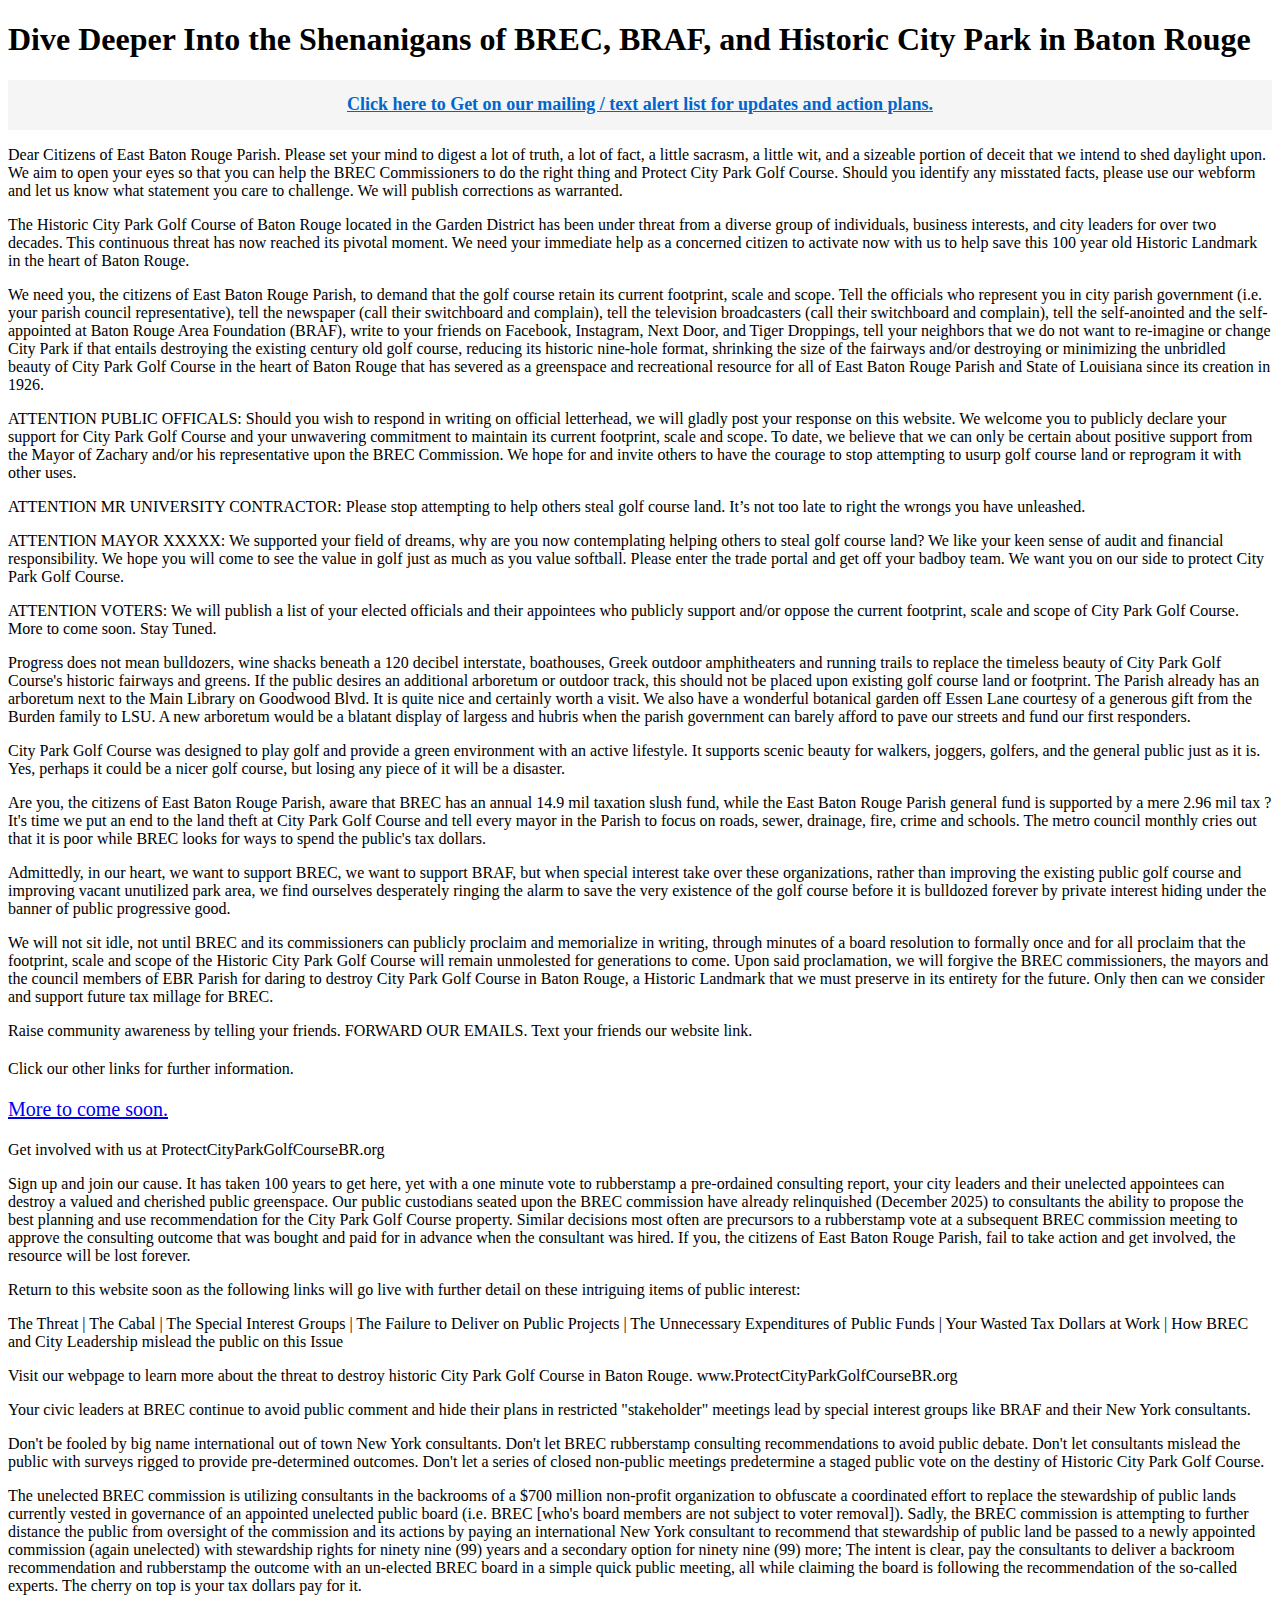
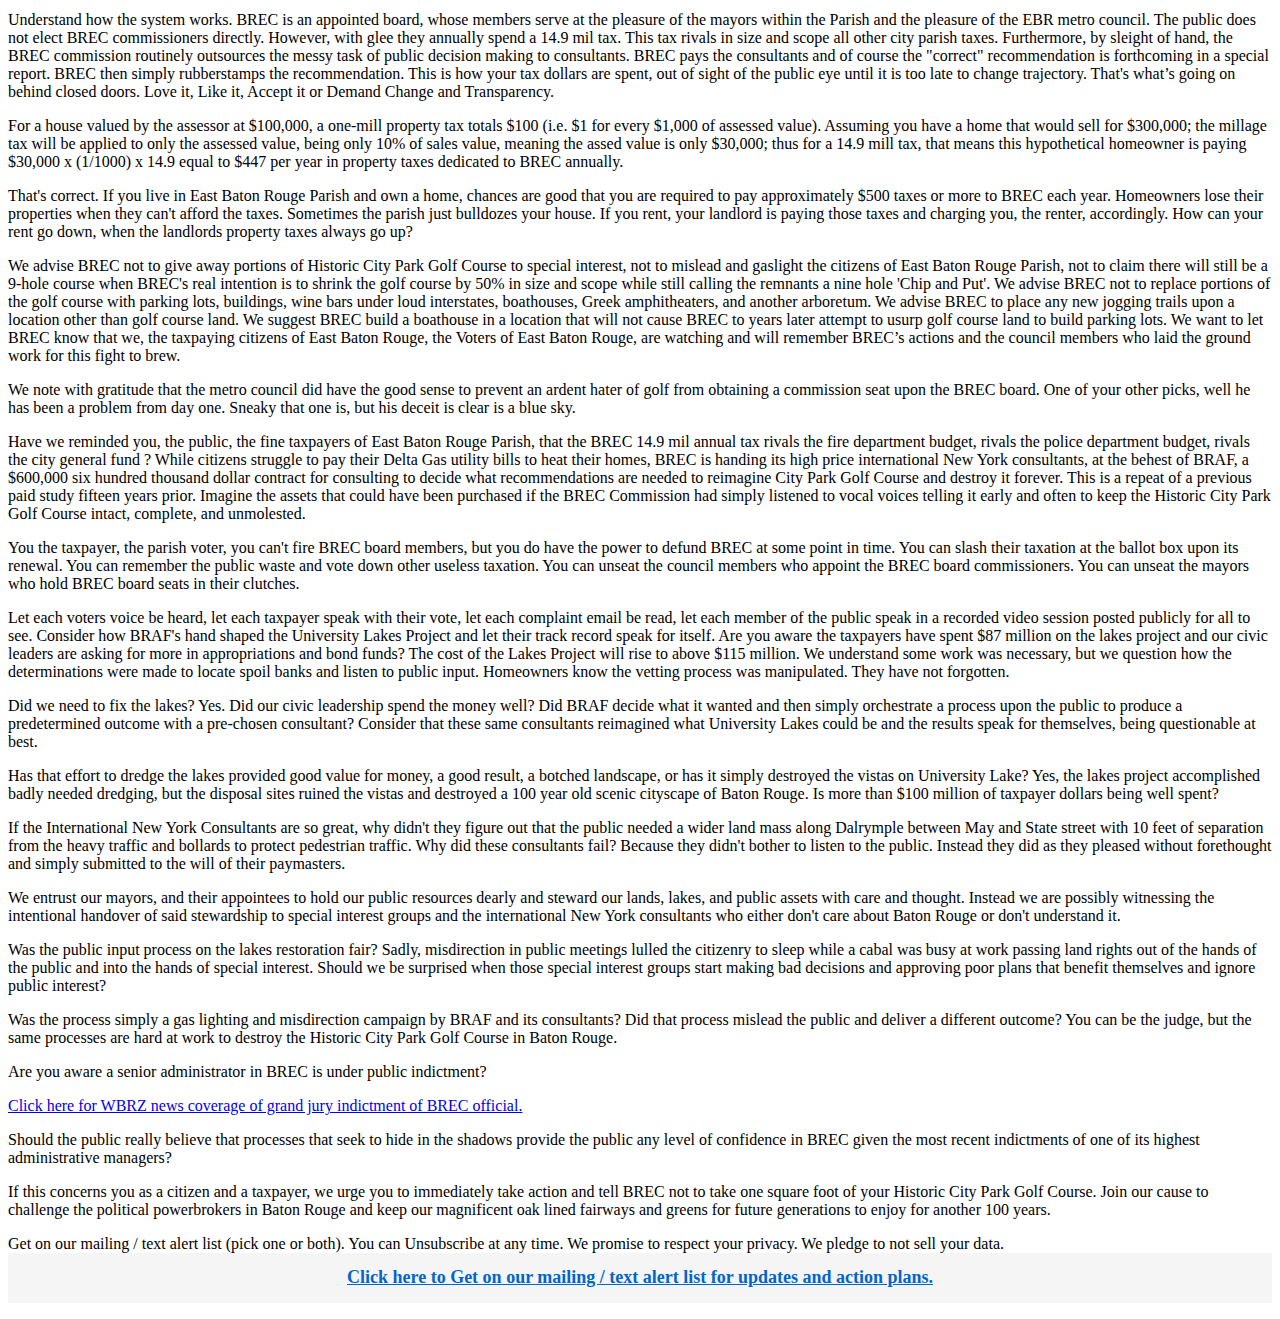
<file: dive_deeper_1.html>
<!DOCTYPE html>
<html lang="en">
<head>
    <meta charset="utf-8">
    <title>Dive Deeper Into the Shenanigans of BREC, BRAF, and Historic City Park in Baton Rouge</title>
</head>
<body>
    <h1>Dive Deeper Into the Shenanigans of BREC, BRAF, and Historic City Park in Baton Rouge</h1>

        <div style="width:100%;height:50px;display:flex;align-items:center;justify-content:center;background:#f5f5f5;position:relative;">
          <a href="https://protectcityparkgolfcoursebr.fillout.com/letsgo" target="_blank" rel="noopener noreferrer" style="text-decoration:underline;color:#0066cc;font-weight:600;font-size:18px;">Click here to Get on our mailing / text alert list for updates and action plans.</a>
        

        <!-- keep the original embed element (hidden) so the script still finds it -->
        <div style="position:absolute;left:-9999px;width:1px;height:1px;overflow:hidden;"
           data-fillout-id="nrTAjtEWF9us"
           data-fillout-embed-type="standard"
           data-fillout-inherit-parameters
           data-fillout-dynamic-resize></div>
        </div>

        <script src="https://server.fillout.com/embed/v1/"></script>

<p>Dear Citizens of East Baton Rouge Parish. Please set your mind to digest a lot of truth, a lot of fact, a little sacrasm, a little wit, and a sizeable portion of deceit that we intend to shed daylight upon. We aim to open your eyes so that you can help the BREC Commissioners to do the right thing and Protect City Park Golf Course. Should you identify any misstated facts, please use our webform and let us know what statement you care to challenge. We will publish corrections as warranted.</p>    
<p>The Historic City Park Golf Course of Baton Rouge located in the Garden District has been under threat from a diverse group of individuals, business interests, and city leaders for over two decades. This continuous threat has now reached its pivotal moment. We need your immediate help as a concerned citizen to activate now with us to help save this 100 year old Historic Landmark in the heart of Baton Rouge.</p>
<p>We need you, the citizens of East Baton Rouge Parish, to demand that the golf course retain its current footprint, scale and scope. Tell the officials who represent you in city parish government (i.e. your parish council representative), tell the newspaper (call their switchboard and complain), tell the television broadcasters (call their switchboard and complain), tell the self-anointed and the self-appointed at Baton Rouge Area Foundation (BRAF), write to your friends on Facebook, Instagram, Next Door, and Tiger Droppings, tell your neighbors that we do not want to re-imagine or change City Park if that entails destroying the existing century old golf course, reducing its historic nine-hole format, shrinking the size of the fairways and/or destroying or minimizing the unbridled beauty of City Park Golf Course in the heart of Baton Rouge that has severed as a greenspace and recreational resource for all of East Baton Rouge Parish and State of Louisiana since its creation in 1926.</p>
<p>ATTENTION PUBLIC OFFICALS: Should you wish to respond in writing on official letterhead, we will gladly post your response on this website.  We welcome you to publicly declare your support for City Park Golf Course and your unwavering commitment to maintain its current footprint, scale and scope. To date, we believe that we can only be certain about positive support from the Mayor of Zachary and/or his representative upon the BREC Commission. We hope for and invite others to have the courage to stop attempting to usurp golf course land or reprogram it with other uses.</p>
<p>ATTENTION MR UNIVERSITY CONTRACTOR: Please stop attempting to help others steal golf course land.  It’s not too late to right the wrongs you have unleashed.</p>
<p>ATTENTION MAYOR XXXXX: We supported your field of dreams, why are you now contemplating helping others to steal golf course land? We like your keen sense of audit and financial responsibility. We hope you will come to see the value in golf just as much as you value softball. Please enter the trade portal and get off your badboy team. We want you on our side to protect City Park Golf Course.</p>    
<p>ATTENTION VOTERS: We will publish a list of your elected officials and their appointees who publicly support and/or oppose the current footprint, scale and scope of City Park Golf Course. More to come soon. Stay Tuned.</p>
<p>Progress does not mean bulldozers, wine shacks beneath a 120 decibel interstate, boathouses, Greek outdoor amphitheaters and running trails to replace the timeless beauty of City Park Golf Course's historic fairways and greens. If the public desires an additional arboretum or outdoor track, this should not be placed upon existing golf course land or footprint. The Parish already has an arboretum next to the Main Library on Goodwood Blvd. It is quite nice and certainly worth a visit. We also have a wonderful botanical garden off Essen Lane courtesy of a generous gift from the Burden family to LSU. A new arboretum would be a blatant display of largess and hubris when the parish government can barely afford to pave our streets and fund our first responders.</p>
<p>City Park Golf Course was designed to play golf and provide a green environment with an active lifestyle. It supports scenic beauty for walkers, joggers, golfers, and the general public just as it is. Yes, perhaps it could be a nicer golf course, but losing any piece of it will be a disaster.</p>
<p>Are you, the citizens of East Baton Rouge Parish, aware that BREC has an annual 14.9 mil taxation slush fund, while the East Baton Rouge Parish general fund is supported by a mere 2.96 mil tax ? It's time we put an end to the land theft at City Park Golf Course and tell every mayor in the Parish to focus on roads, sewer, drainage, fire, crime and schools.  The metro council monthly cries out that it is poor while BREC looks for ways to spend the public's tax dollars.</p>
<p>Admittedly, in our heart, we want to support BREC, we want to support BRAF, but when special interest take over these organizations, rather than improving the existing public golf course and improving vacant unutilized park area, we find ourselves desperately ringing the alarm to save the very existence of the golf course before it is bulldozed forever by private interest hiding under the banner of public progressive good.</p>
<p>We will not sit idle, not until BREC and its commissioners can publicly proclaim and memorialize in writing, through minutes of a board resolution to formally once and for all proclaim that the footprint, scale and scope of the Historic City Park Golf Course will remain unmolested for generations to come. Upon said proclamation, we will forgive the BREC commissioners, the mayors and the council members of EBR Parish for daring to destroy City Park Golf Course in Baton Rouge, a Historic Landmark that we must preserve in its entirety for the future. Only then can we consider and support future tax millage for BREC.</p>
<p>Raise community awareness by telling your friends. FORWARD OUR EMAILS. Text your friends our website link.</p>

    <p style="font-size: 20px; color:#1F9AFE;">
      <a href="www.protectcityparkgolfcoursebr.org"></a>
      </p>
    
<P>Click our other links for further information.
</P>
      <p style="font-size: 20px; color:#1F9AFE;">
      <a href="dive_deeper_1.html">More to come soon.</a>
      </p>
    
<p>Get involved with us at ProtectCityParkGolfCourseBR.org</p>
<p>Sign up and join our cause. It has taken 100 years to get here, yet with a one minute vote to rubberstamp a pre-ordained consulting report, your city leaders and their unelected appointees can destroy a valued and cherished public greenspace.  Our public custodians seated upon the BREC commission have already relinquished (December 2025) to consultants the ability to propose the best planning and use recommendation for the City Park Golf Course property.  Similar decisions most often are precursors to a rubberstamp vote at a subsequent BREC commission meeting to approve the consulting outcome that was bought and paid for in advance when the consultant was hired. If you, the citizens of East Baton Rouge Parish, fail to take action and get involved, the resource will be lost forever.</p>
<p>Return to this website soon as the following links will go live with further detail on these intriguing items of public interest:</p>
<p>The Threat | The Cabal | The Special Interest Groups | The Failure to Deliver on Public Projects | The Unnecessary Expenditures of Public Funds | Your Wasted Tax Dollars at Work | How BREC and City Leadership mislead the public on this Issue</p>
<p>Visit our webpage to learn more about the threat to destroy historic City Park Golf Course in Baton Rouge. www.ProtectCityParkGolfCourseBR.org</p>
<p>Your civic leaders at BREC continue to avoid public comment and hide their plans in restricted "stakeholder" meetings lead by special interest groups like BRAF and their New York consultants.</p>
<p>Don't be fooled by big name international out of town New York consultants. Don't let BREC rubberstamp consulting recommendations to avoid public debate. Don't let consultants mislead the public with surveys rigged to provide pre-determined outcomes. Don't let a series of closed non-public meetings predetermine a staged public vote on the destiny of Historic City Park Golf Course.</p>
<p>The unelected BREC commission is utilizing consultants in the backrooms of a $700 million non-profit organization to obfuscate a coordinated effort to replace the stewardship of public lands currently vested in governance of an appointed unelected public board (i.e. BREC [who's board members are not subject to voter removal]). Sadly, the BREC commission is attempting to further distance the public from oversight of the commission and its actions by paying an international New York consultant to recommend that stewardship of public land be passed to a newly appointed commission (again unelected) with stewardship rights for ninety nine (99) years and a secondary option for ninety nine (99) more; The intent is clear, pay the consultants to deliver a backroom recommendation and rubberstamp the outcome with an un-elected BREC board in a simple quick public meeting, all while claiming the board is following the recommendation of the so-called experts. The cherry on top is your tax dollars pay for it.</p>
<p>Understand how the system works. BREC is an appointed board, whose members serve at the pleasure of the mayors within the Parish and the pleasure of the EBR metro council. The public does not elect BREC commissioners directly. However, with glee they annually spend a 14.9 mil tax. This tax rivals in size and scope all other city parish taxes. Furthermore, by sleight of hand, the BREC commission routinely outsources the messy task of public decision making to consultants. BREC pays the consultants and of course the "correct" recommendation is forthcoming in a special report. BREC then simply rubberstamps the recommendation. This is how your tax dollars are spent, out of sight of the public eye until it is too late to change trajectory. That's what’s going on behind closed doors. Love it, Like it, Accept it or Demand Change and Transparency.</p>
<p>For a house valued by the assessor at $100,000, a one-mill property tax totals $100 (i.e. $1 for every $1,000 of assessed value).  Assuming you have a home that would sell for $300,000; the millage tax will be applied to only the assessed value, being only 10% of sales value, meaning the assed value is only $30,000; thus for a 14.9 mill tax, that means this hypothetical homeowner is paying $30,000 x (1/1000) x 14.9 equal to $447 per year in property taxes dedicated to BREC annually.</p> 
<p>That's correct.  If you live in East Baton Rouge Parish and own a home, chances are good that you are required to pay approximately $500 taxes or more to BREC each year.  Homeowners lose their properties when they can't afford the taxes. Sometimes the parish just bulldozes your house. If you rent, your landlord is paying those taxes and charging you, the renter, accordingly.  How can your rent go down, when the landlords property taxes always go up?</p>
<p>We advise BREC not to give away portions of Historic City Park Golf Course to special interest, not to mislead and gaslight the citizens of East Baton Rouge Parish, not to claim there will still be a 9-hole course when BREC's real intention is to shrink the golf course by 50% in size and scope while still calling the remnants a nine hole 'Chip and Put'. We advise BREC not to replace portions of the golf course with parking lots, buildings, wine bars under loud interstates, boathouses, Greek amphitheaters, and another arboretum.  We advise BREC to place any new jogging trails upon a location other than golf course land. We suggest BREC build a boathouse in a location that will not cause BREC to years later attempt to usurp golf course land to build parking lots. We want to let BREC know that we, the taxpaying citizens of East Baton Rouge, the Voters of East Baton Rouge, are watching and will remember BREC’s actions and the council members who laid the ground work for this fight to brew.</p>
<p>We note with gratitude that the metro council did have the good sense to prevent an ardent hater of golf from obtaining a commission seat upon the BREC board. One of your other picks, well he has been a problem from day one. Sneaky that one is, but his deceit is clear is a blue sky.</p>
<p>Have we reminded you, the public, the fine taxpayers of East Baton Rouge Parish, that the BREC 14.9 mil annual tax rivals the fire department budget, rivals the police department budget, rivals the city general fund ? While citizens struggle to pay their Delta Gas utility bills to heat their homes, BREC is handing its high price international New York consultants, at the behest of BRAF, a $600,000 six hundred thousand dollar contract for consulting to decide what recommendations are needed to reimagine City Park Golf Course and destroy it forever. This is a repeat of a previous paid study fifteen years prior. Imagine the assets that could have been purchased if the BREC Commission had simply listened to vocal voices telling it early and often to keep the Historic City Park Golf Course intact, complete, and unmolested.</p>
<p>You the taxpayer, the parish voter, you can't fire BREC board members, but you do have the power to defund BREC at some point in time. You can slash their taxation at the ballot box upon its renewal. You can remember the public waste and vote down other useless taxation. You can unseat the council members who appoint the BREC board commissioners. You can unseat the mayors who hold BREC board seats in their clutches.</p>
<p>Let each voters voice be heard, let each taxpayer speak with their vote, let each complaint email be read, let each member of the public speak in a recorded video session posted publicly for all to see. Consider how BRAF's hand shaped the University Lakes Project and let their track record speak for itself. Are you aware the taxpayers have spent $87 million on the lakes project and our civic leaders are asking for more in appropriations and bond funds?  The cost of the Lakes Project will rise to above $115 million.  We understand some work was necessary, but we question how the determinations were made to locate spoil banks and listen to public input. Homeowners know the vetting process was manipulated. They have not forgotten.</p>
<p>Did we need to fix the lakes? Yes. Did our civic leadership spend the money well? Did BRAF decide what it wanted and then simply orchestrate a process upon the public to produce a predetermined outcome with a pre-chosen consultant? Consider that these same consultants reimagined what University Lakes could be and the results speak for themselves, being questionable at best.</p>
<p>Has that effort to dredge the lakes provided good value for money, a good result, a botched landscape, or has it simply destroyed the vistas on University Lake? Yes, the lakes project accomplished badly needed dredging, but the disposal sites ruined the vistas and destroyed a 100 year old scenic cityscape of Baton Rouge. Is more than $100 million of taxpayer dollars being well spent?</p>
<p>If the International New York Consultants are so great, why didn't they figure out that the public needed a wider land mass along Dalrymple between May and State street with 10 feet of separation from the heavy traffic and bollards to protect pedestrian traffic. Why did these consultants fail? Because they didn't bother to listen to the public. Instead they did as they pleased without forethought and simply submitted to the will of their paymasters.</p>
<p>We entrust our mayors, and their appointees to hold our public resources dearly and steward our lands, lakes, and public assets with care and thought. Instead we are possibly witnessing the intentional handover of said stewardship to special interest groups and the international New York consultants who either don't care about Baton Rouge or don't understand it.</p>
<p>Was the public input process on the lakes restoration fair? Sadly, misdirection in public meetings lulled the citizenry to sleep while a cabal was busy at work passing land rights out of the hands of the public and into the hands of special interest. Should we be surprised when those special interest groups start making bad decisions and approving poor plans that benefit themselves and ignore public interest?</p>
<p>Was the process simply a gas lighting and misdirection campaign by BRAF and its consultants? Did that process mislead the public and deliver a different outcome? You can be the judge, but the same processes are hard at work to destroy the Historic City Park Golf Course in Baton Rouge.</p>
<p>Are you aware a senior administrator in BREC is under public indictment?</p>

<a href="https://www.facebook.com/watch/?v=1532558734410396" target="_blank" rel="noopener noreferrer">Click here for WBRZ news coverage of grand jury indictment of BREC official.</a>
 
<p>Should the public really believe that processes that seek to hide in the shadows provide the public any level of confidence in BREC given the most recent indictments of one of its highest administrative managers?</p>
<p>If this concerns you as a citizen and a taxpayer, we urge you to immediately take action and tell BREC not to take one square foot of your Historic City Park Golf Course. Join our cause to challenge the political powerbrokers in Baton Rouge and keep our magnificent oak lined fairways and greens for future generations to enjoy for another 100 years.</p>

<P> </P>
        <li>Get on our mailing / text alert list (pick one or both). You can Unsubscribe at any time. We promise to respect your privacy. We pledge to not sell your data.</li>

        <div style="width:100%;height:50px;display:flex;align-items:center;justify-content:center;background:#f5f5f5;position:relative;">
          <a href="https://protectcityparkgolfcoursebr.fillout.com/letsgo" target="_blank" rel="noopener noreferrer" style="text-decoration:underline;color:#0066cc;font-weight:600;font-size:18px;">Click here to Get on our mailing / text alert list for updates and action plans.</a>
        

        <!-- keep the original embed element (hidden) so the script still finds it -->
        <div style="position:absolute;left:-9999px;width:1px;height:1px;overflow:hidden;"
           data-fillout-id="nrTAjtEWF9us"
           data-fillout-embed-type="standard"
           data-fillout-inherit-parameters
           data-fillout-dynamic-resize></div>
        </div>

        <script src="https://server.fillout.com/embed/v1/"></script>
<P></P>
<P></P>
</body>
</html>
</file>
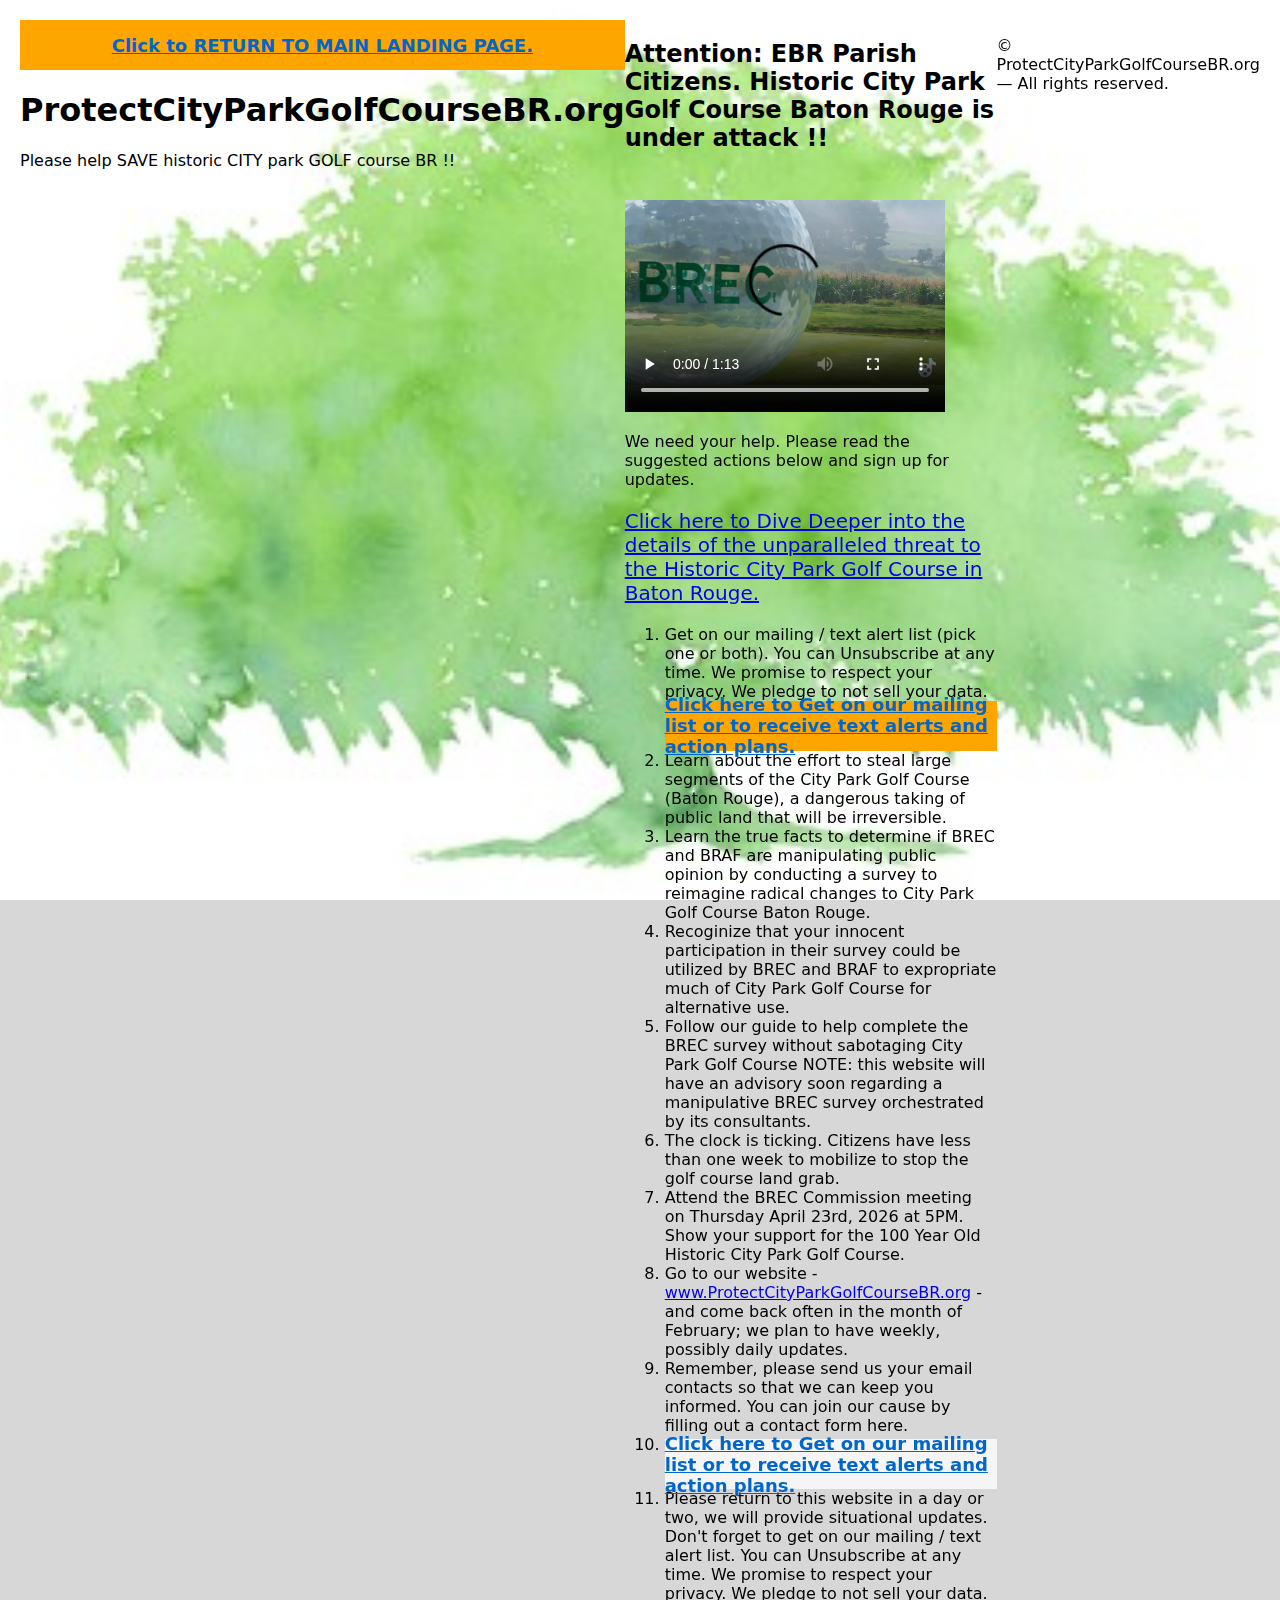
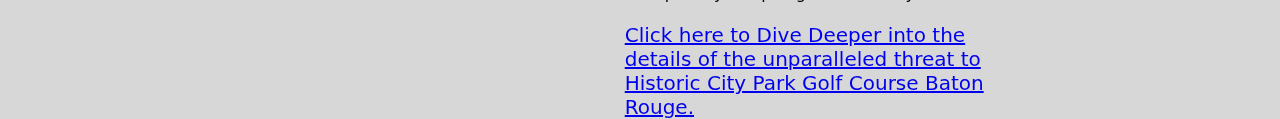
<file: home.html>
<!doctype html>
<html lang="en">
<head>
  <meta charset="utf-8" />
  <meta name="viewport" content="width=device-width,initial-scale=1" />
  <title>ProtectCityParkGolfCourseBR.org</title>
  <meta name="description" content="Save historic City Park Golf Course — updates, actions, and ways to help." />
  <link rel="stylesheet" href="css/style.css">
  <style>
    body {
      background-image: url('assets/Live_Oak_Watercolor.png');
      background-size: cover;
      background-attachment: fixed;
      background-repeat: no-repeat;
      background-position: center;
    }
  </style>
</head>
<body>
  <header role="banner" class="site-header">
    <div style="width:100%;height:50px;display:flex;align-items:center;justify-content:center;background:#ffa500;position:relative;">
    <a href="https://www.protectcityparkgolfcoursebr.org/index.html" target="_blank" rel="noopener noreferrer" style="text-decoration:underline;color:#0066cc;font-weight:600;font-size:18px;">Click to RETURN TO MAIN LANDING PAGE.</a>
    </div>
    <div class="container">
      <h1 class="site-title">ProtectCityParkGolfCourseBR.org</h1>
      <p class="lead">Please help SAVE historic CITY park GOLF course BR !!</p>
    </div>
  </header>

  <main role="main" class="content container">
    <section aria-labelledby="alert-heading" class="alert">
      <h2 id="alert-heading">Attention: EBR Parish Citizens. Historic City Park Golf Course Baton Rouge is under attack !!</h2>
      <video width="320" height="240" autoplay loop controls>
      <source src="assets/VIDEO_MP4_STOP_BREC_FROM_CLOSING_CITY_PARK_GOLF_COURSE_v2.mp4" type="video/mp4">
      Your browser does not support the video tag.
      </video>
      <p class="notice">We need your help. Please read the suggested actions below and sign up for updates.</p>

      <p style="font-size: 20px; color:#1F9AFE;">
      <a href="dive_deeper_1.html">Click here to Dive Deeper into the details of the unparalleled threat to the Historic City Park Golf Course in Baton Rouge.</a>
      </p>
      <ol class="actions" aria-label="Action steps">
        <li>Get on our mailing / text alert list (pick one or both). You can Unsubscribe at any time. We promise to respect your privacy. We pledge to not sell your data.
          <div style="width:100%;height:50px;display:flex;align-items:center;justify-content:center;background:#ffa500;position:relative;">
          <a href="https://protectcityparkgolfcoursebr.fillout.com/letsgo" target="_blank" rel="noopener noreferrer" style="text-decoration:underline;color:#0066cc;font-weight:600;font-size:18px;">Click here to Get on our mailing list or to receive text alerts and action plans.</a>
          </div>
        </li>
        
        <li>Learn about the effort to steal large segments of the City Park Golf Course (Baton Rouge), a dangerous taking of public land that will be irreversible.</li>
        
        <li>Learn the true facts to determine if BREC and BRAF are manipulating public opinion by conducting a survey to reimagine radical changes to City Park Golf Course Baton Rouge.</li>
        
        <li>Recoginize that your innocent participation in their survey could be utilized by BREC and BRAF to expropriate much of City Park Golf Course for alternative use.</li>

        <li>Follow our guide to help complete the BREC survey without sabotaging City Park Golf Course NOTE: this website will have an advisory soon regarding a manipulative BREC survey orchestrated by its consultants.</li>
        
        <li>The clock is ticking. Citizens have less than one week to mobilize to stop the golf course land grab.</li>
        
        <li>Attend the BREC Commission meeting on Thursday April 23rd, 2026 at 5PM. Show your support for the 100 Year Old Historic City Park Golf Course.</li>
        
        <li>Go to our website - <a href="https://www.ProtectCityParkGolfCourseBR.org" target="_blank" rel="noopener noreferrer">www.ProtectCityParkGolfCourseBR.org</a> - and come back often in the month of February; we plan to have weekly, possibly daily updates.</li>
        
        <li>Remember, please send us your email contacts so that we can keep you informed. You can join our cause by filling out a contact form here.</li>

        <li>
          <div style="width:100%;height:50px;display:flex;align-items:center;justify-content:center;background:#f5f5f5;position:relative;">
          <a href="https://protectcityparkgolfcoursebr.fillout.com/letsgo" target="_blank" rel="noopener noreferrer" style="text-decoration:underline;color:#0066cc;font-weight:600;font-size:18px;">Click here to Get on our mailing list or to receive text alerts and action plans.</a>
          </div>
        </li>
        
        <li>Please return to this website in a day or two, we will provide situational updates. Don't forget to get on our mailing / text alert list. You can Unsubscribe at any time. We promise to respect your privacy. We pledge to not sell your data.</li>
      </ol>

      <p style="font-size: 20px; color:#1F9AFE;">
      <a href="dive_deeper_1.html">Click here to Dive Deeper into the details of the unparalleled threat to Historic City Park Golf Course Baton Rouge.</a>
      </p>
      
    </section>
  </main>

  <footer role="contentinfo" class="site-footer">
    <div class="container">
      <p>&copy; <span id="year"></span> ProtectCityParkGolfCourseBR.org — All rights reserved.</p>
    </div>
  </footer>

  <!--
  <script>
    // small helper: set current year and simple form handler placeholder
    document.getElementById('year').textContent = new Date().getFullYear();

    document.getElementById('signup-form').addEventListener('submit', function (e) {
      e.preventDefault();
      var email = document.getElementById('email').value.trim();
      if (!email) {
        alert('Please enter a valid email address.');
        return;
      }
      // Replace this with real submission logic.
      alert('Thanks — this is a demo form. Replace with your mailing-list endpoint.');
      document.getElementById('signup-form').reset();
    });
  </script>
  -->
  
</body>
</html>
</file>
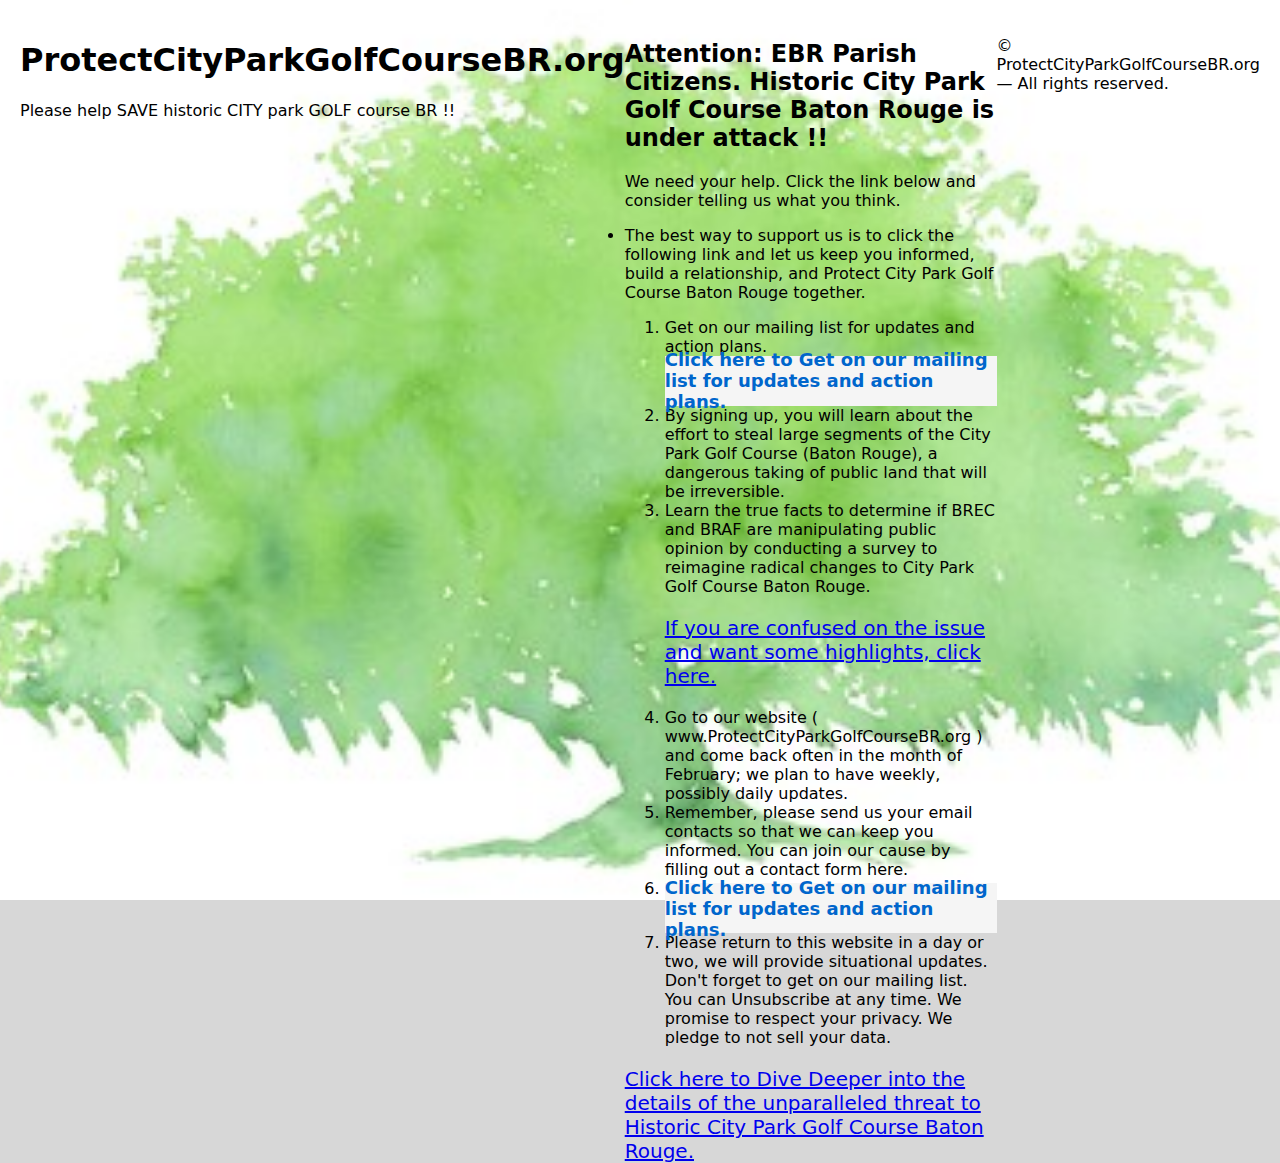
<file: how_to_help.html>
<!doctype html>
<html lang="en">
<head>
  <meta charset="utf-8" />
  <meta name="viewport" content="width=device-width,initial-scale=1" />
  <title>ProtectCityParkGolfCourseBR.org</title>
  <meta name="description" content="Save historic City Park Golf Course — updates, actions, and ways to help." />
  <link rel="stylesheet" href="css/style.css">
  <style>
    body {
      background-image: url('assets/Live_Oak_Watercolor.png');
      background-size: cover;
      background-attachment: fixed;
      background-repeat: no-repeat;
      background-position: center;
    }
  </style>
</head>
<body>
  <header role="banner" class="site-header">
    <div class="container">
      <h1 class="site-title">ProtectCityParkGolfCourseBR.org</h1>
      <p class="lead">Please help SAVE historic CITY park GOLF course BR !!</p>
    </div>
  </header>

  <main role="main" class="content container">
    <section aria-labelledby="alert-heading" class="alert">
      <h2 id="alert-heading">Attention: EBR Parish Citizens. Historic City Park Golf Course Baton Rouge is under attack !!</h2>
      <p class="notice">We need your help. Click the link below and consider telling us what you think.</p>

      <li>The best way to support us is to click the following link and let us keep you informed, build a relationship, and Protect City Park Golf Course Baton Rouge together.</li>

      <ol class="actions" aria-label="Action steps">
        <li>Get on our mailing list for updates and action plans.
          <div style="width:100%;height:50px;display:flex;align-items:center;justify-content:center;background:#f5f5f5;position:relative;">
          <a href="https://protectcityparkgolfcoursebr.fillout.com/letsgo" target="_blank" rel="noopener noreferrer"
           style="text-decoration:none;color:#0066cc;font-weight:600;font-size:18px;">
            Click here to Get on our mailing list for updates and action plans.
          </a>
          </div>
        </li>
        
        <li>By signing up, you will learn about the effort to steal large segments of the City Park Golf Course (Baton Rouge), a dangerous taking of public land that will be irreversible.</li>
        
        <li>Learn the true facts to determine if BREC and BRAF are manipulating public opinion by conducting a survey to reimagine radical changes to City Park Golf Course Baton Rouge.</li>
        
        <p style="font-size: 20px; color:#1F9AFE;">
        <a href="dive_deeper_0.html">If you are confused on the issue and want some highlights, click here.</a>
        </p>
        
        <li>Go to our website ( www.ProtectCityParkGolfCourseBR.org ) and come back often in the month of February; we plan to have weekly, possibly daily updates.</li>
        
        <li>Remember, please send us your email contacts so that we can keep you informed. You can join our cause by filling out a contact form here.</li>

        <li>
          <div style="width:100%;height:50px;display:flex;align-items:center;justify-content:center;background:#f5f5f5;position:relative;">
          <a href="https://protectcityparkgolfcoursebr.fillout.com/letsgo" target="_blank" rel="noopener noreferrer"
           style="text-decoration:none;color:#0066cc;font-weight:600;font-size:18px;">
            Click here to Get on our mailing list for updates and action plans.
          </a>
          </div>
        </li>
        
        <li>Please return to this website in a day or two, we will provide situational updates. Don't forget to get on our mailing list. You can Unsubscribe at any time. We promise to respect your privacy. We pledge to not sell your data.</li>
      </ol>

      <p style="font-size: 20px; color:#1F9AFE;">
      <a href="dive_deeper_1.html">Click here to Dive Deeper into the details of the unparalleled threat to Historic City Park Golf Course Baton Rouge.</a>
      </p>
      
    </section>
  </main>

  <footer role="contentinfo" class="site-footer">
    <div class="container">
      <p>&copy; <span id="year"></span> ProtectCityParkGolfCourseBR.org — All rights reserved.</p>
    </div>
  </footer>

  <!--
  <script>
    // small helper: set current year and simple form handler placeholder
    document.getElementById('year').textContent = new Date().getFullYear();

    document.getElementById('signup-form').addEventListener('submit', function (e) {
      e.preventDefault();
      var email = document.getElementById('email').value.trim();
      if (!email) {
        alert('Please enter a valid email address.');
        return;
      }
      // Replace this with real submission logic.
      alert('Thanks — this is a demo form. Replace with your mailing-list endpoint.');
      document.getElementById('signup-form').reset();
    });
  </script>
  -->
  
</body>
</html>
</file>
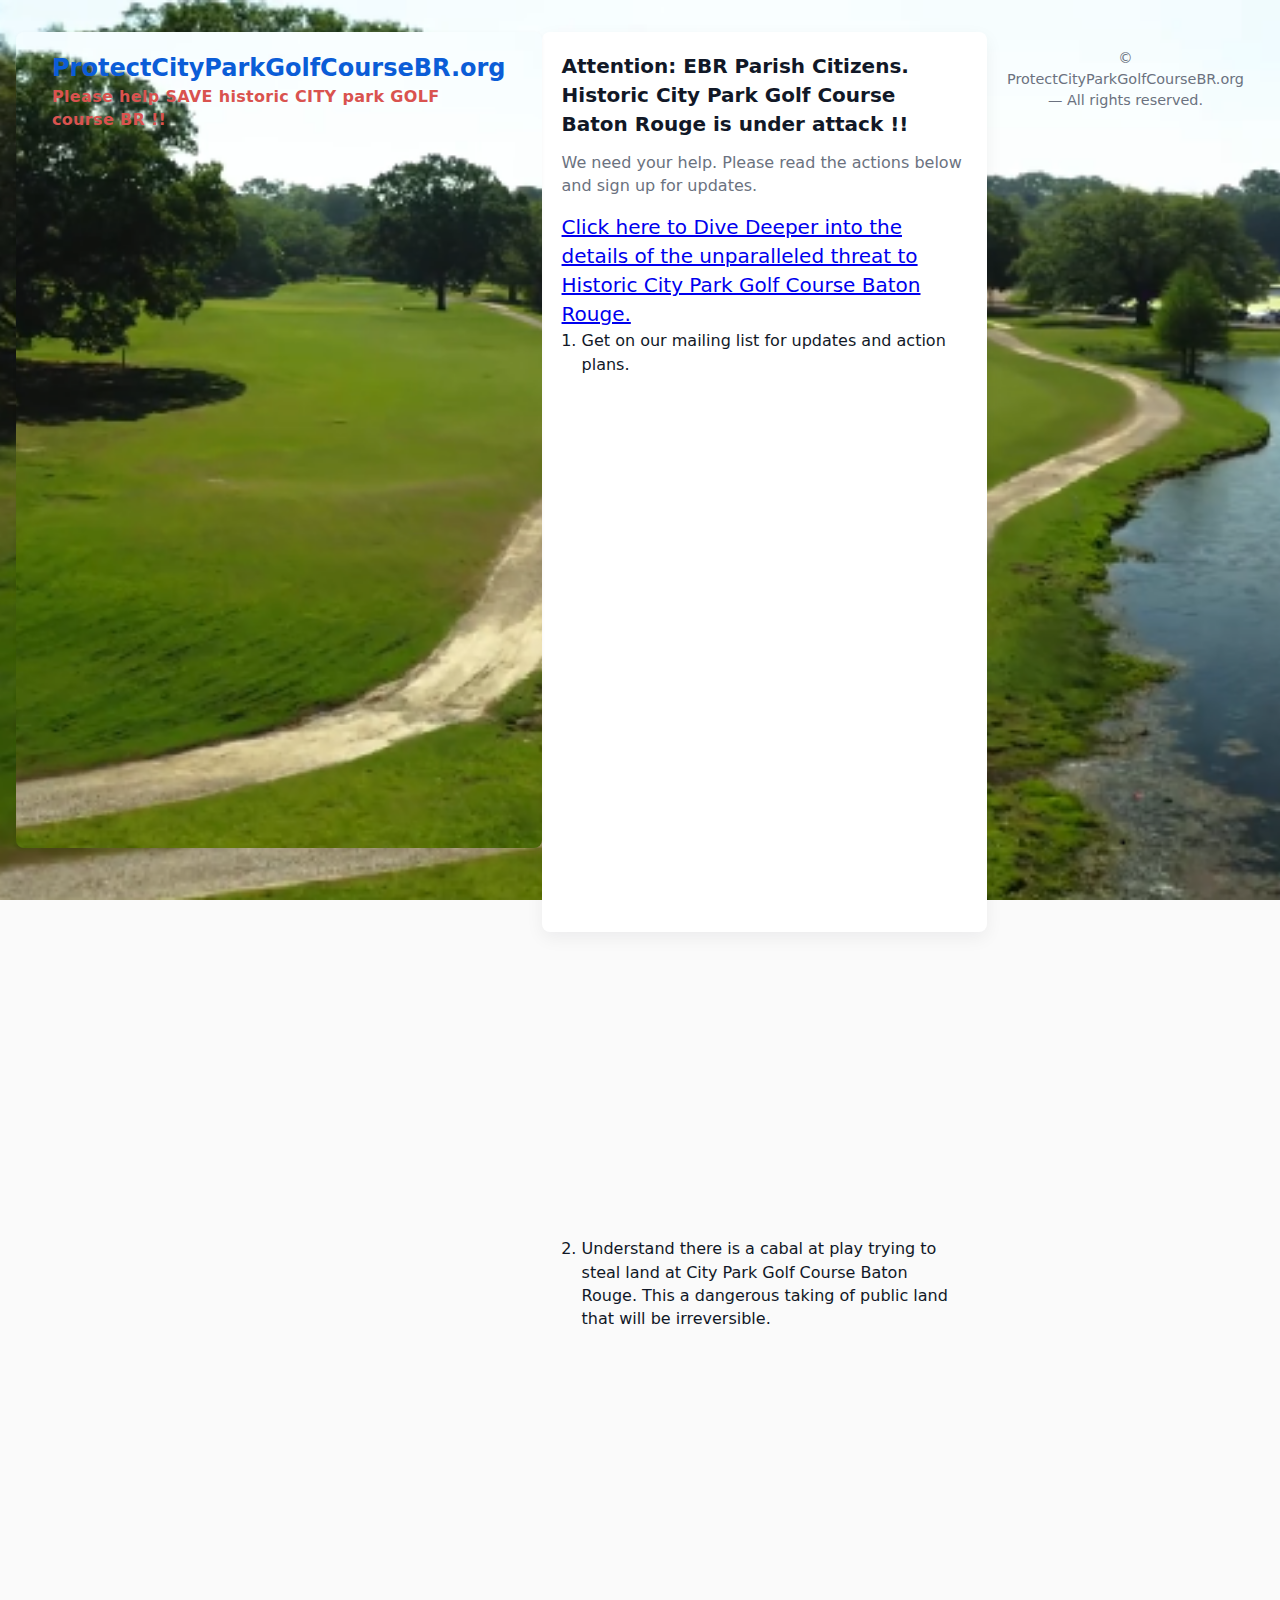
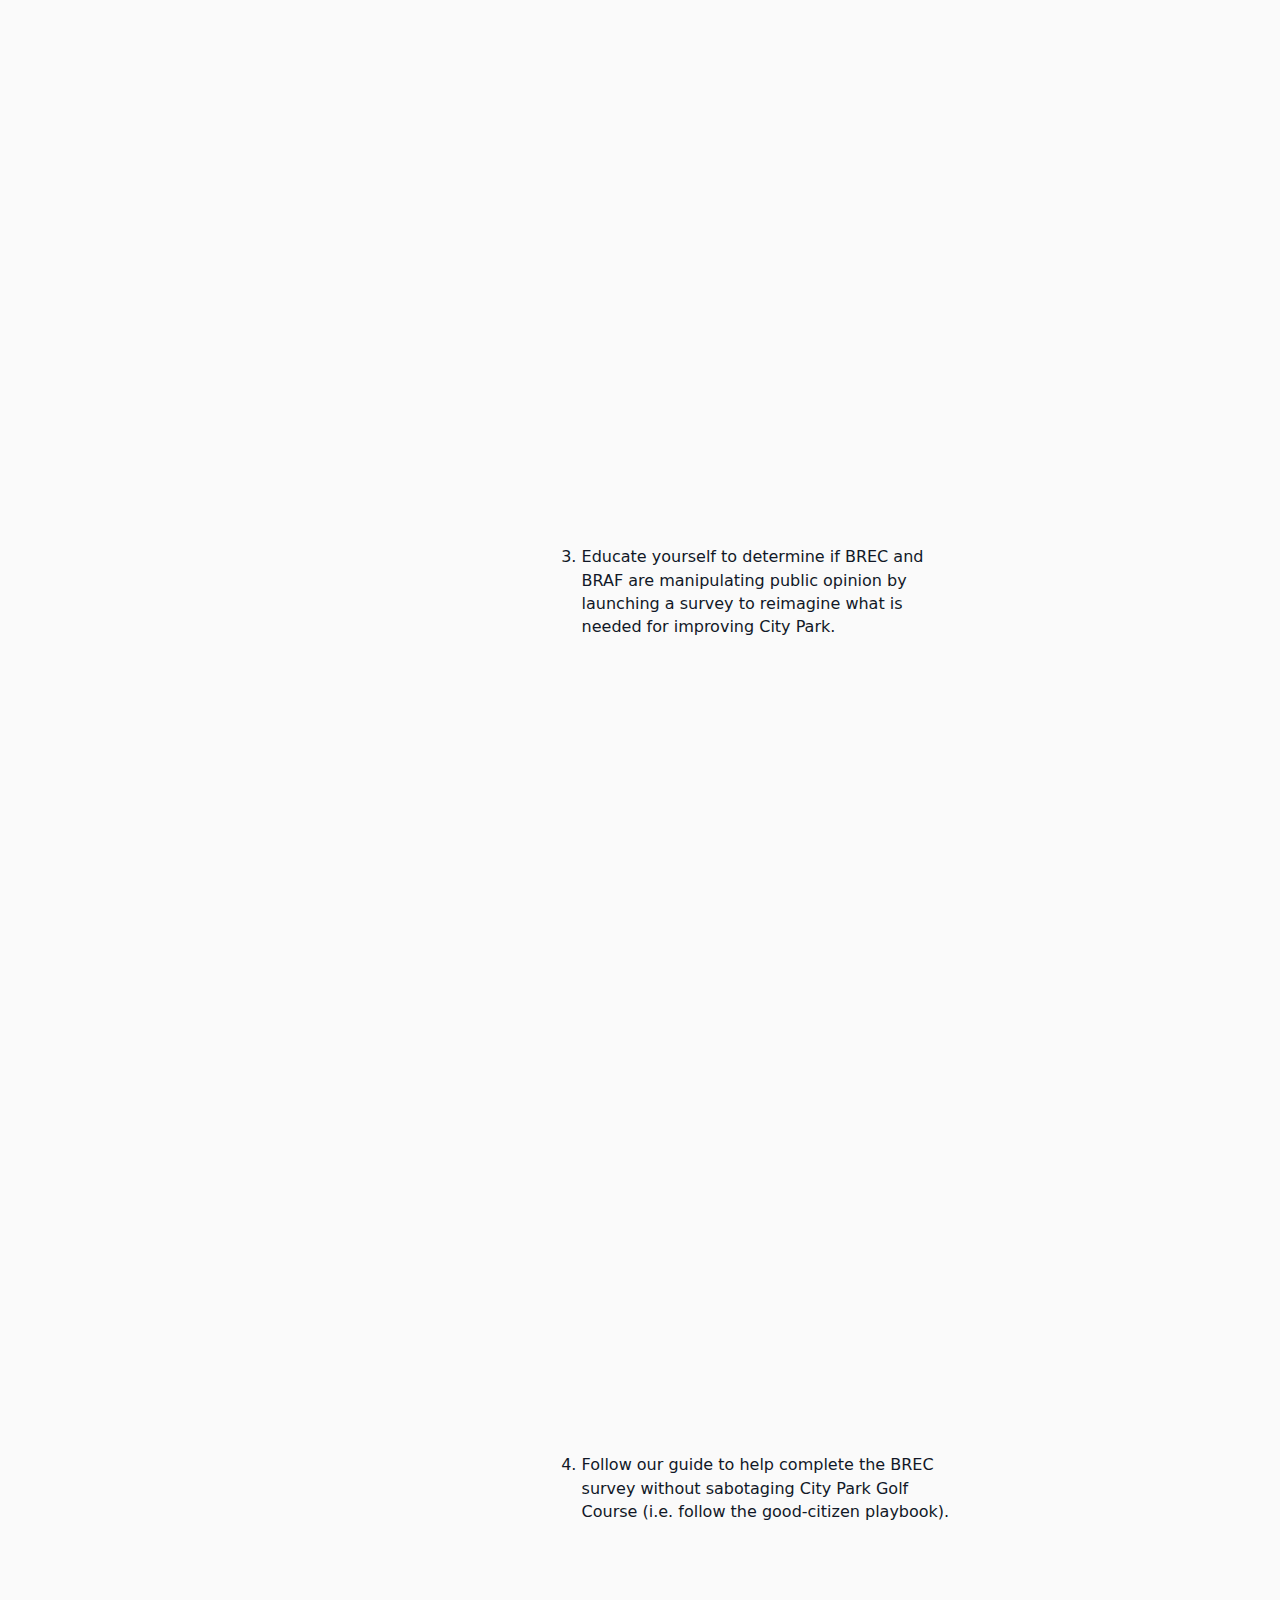
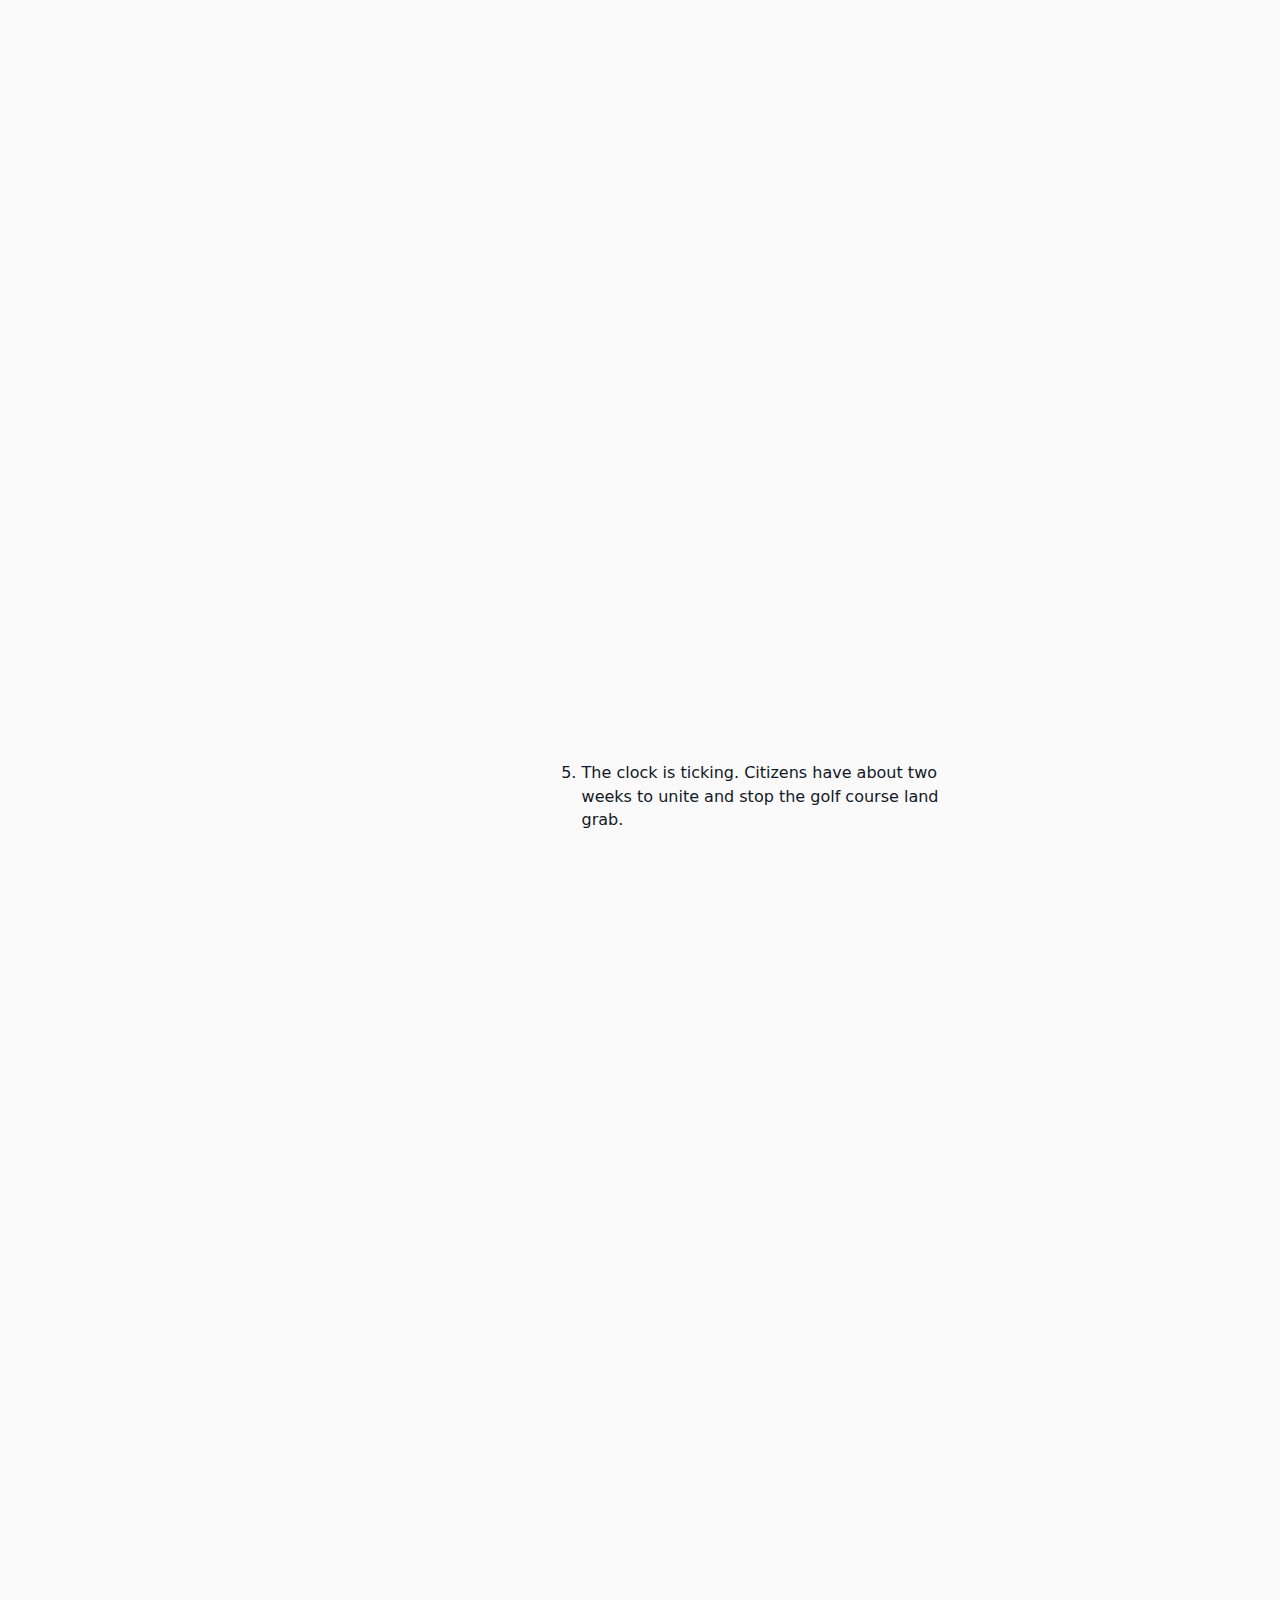
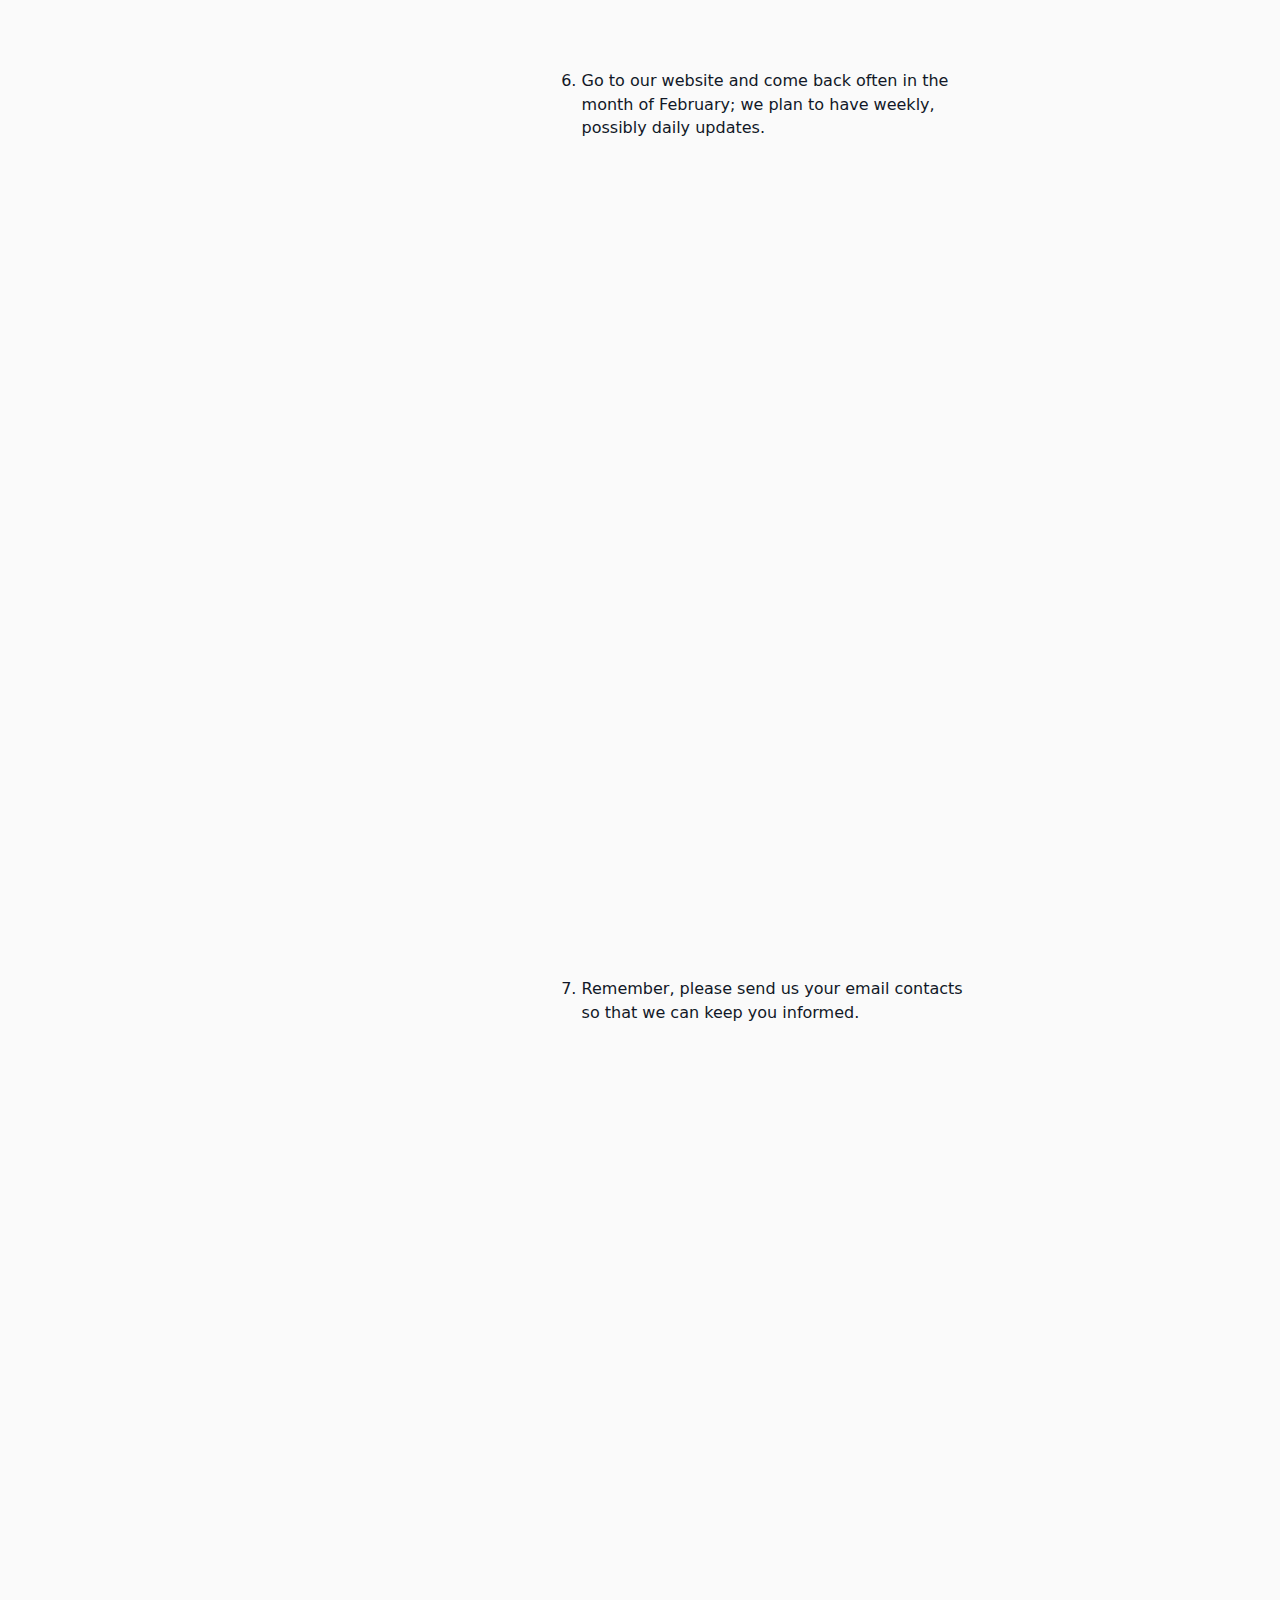
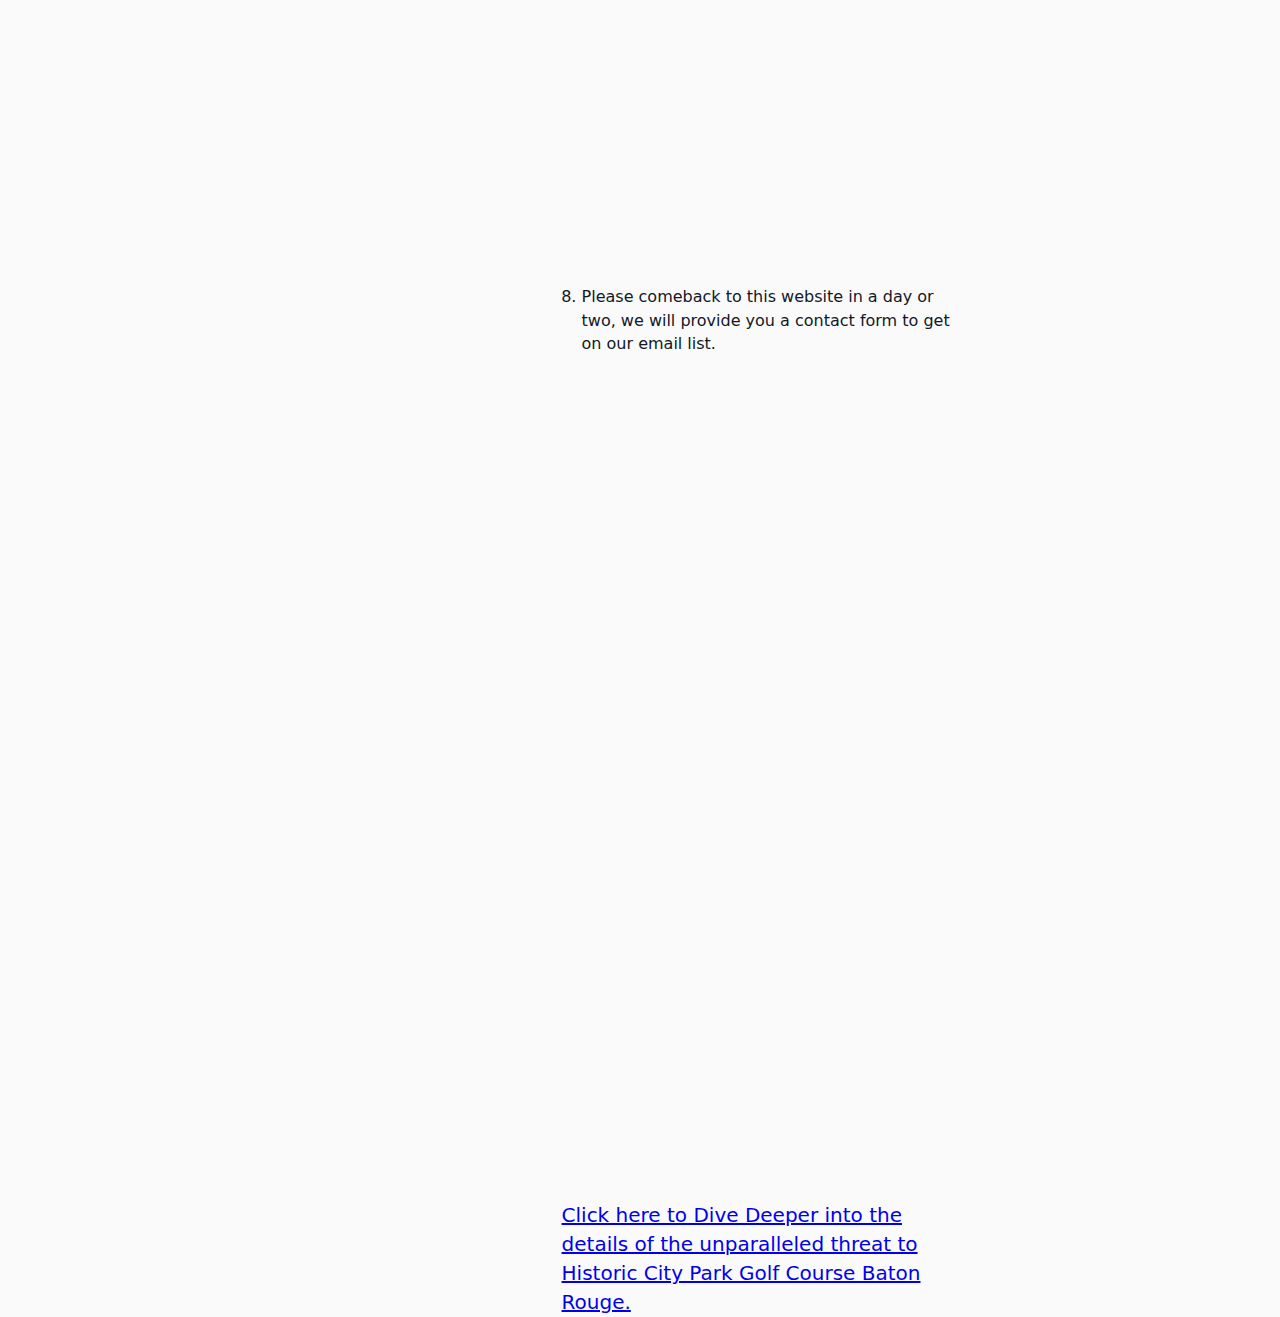
<file: index_backup.html>
<!doctype html>
<html lang="en">
<head>
  <meta charset="utf-8" />
  <meta name="viewport" content="width=device-width,initial-scale=1" />
  <title>ProtectCityParkGolfCourseBR.org</title>
  <meta name="description" content="Save historic City Park Golf Course — updates, actions, and ways to help." />
  <link rel="stylesheet" href="css/styles.css">
</head>
<body>
  <header role="banner" class="site-header">
    <div class="container">
      <h1 class="site-title">ProtectCityParkGolfCourseBR.org</h1>
      <p class="lead">Please help SAVE historic CITY park GOLF course BR !!</p>
    </div>
  </header>

  <main role="main" class="content container">
    <section aria-labelledby="alert-heading" class="alert">
      <h2 id="alert-heading">Attention: EBR Parish Citizens. Historic City Park Golf Course Baton Rouge is under attack !!</h2>
      <p class="notice">We need your help. Please read the actions below and sign up for updates.</p>

      <p style="font-size: 20px; color:#1F9AFE;">
      <a href="dive_deeper_1.html">Click here to Dive Deeper into the details of the unparalleled threat to Historic City Park Golf Course Baton Rouge.</a>
      </p>
      <ol class="actions" aria-label="Action steps">
        <li>Get on our mailing list for updates and action plans.</li>
        <li>Understand there is a cabal at play trying to steal land at City Park Golf Course Baton Rouge.  This a dangerous taking of public land that will be irreversible.</li>
        <li>Educate yourself to determine if BREC and BRAF are manipulating public opinion by launching a survey to reimagine what is needed for improving City Park.</li>
        <li>Follow our guide to help complete the BREC survey without sabotaging City Park Golf Course (i.e. follow the good-citizen playbook).</li>
        <li>The clock is ticking. Citizens have about two weeks to unite and stop the golf course land grab.</li>
        <li>Go to our website and come back often in the month of February; we plan to have weekly, possibly daily updates.</li>
        <li>Remember, please send us your email contacts so that we can keep you informed.</li>
        <li>Please comeback to this website in a day or two, we will provide you a contact form to get on our email list.</li>
      

      </ol>

      <p style="font-size: 20px; color:#1F9AFE;">
      <a href="dive_deeper_1.html">Click here to Dive Deeper into the details of the unparalleled threat to Historic City Park Golf Course Baton Rouge.</a>
      </p>

      <!--

      <section class="signup" aria-labelledby="signup-heading">
        <h3 id="signup-heading">Join our mailing list</h3>
        <form id="signup-form" action="#" method="post" novalidate>
          <label for="email">Email address</label>
          <input id="email" name="email" type="email" placeholder="you@example.com" required>
          <button type="submit">Sign up</button>
          <p class="form-note">This form is a placeholder — replace the action with your mailing-list endpoint (Mailchimp, Netlify Forms, Formspree, etc.).</p>
        </form>
      </section>
      -->
      
    </section>
  </main>

  <footer role="contentinfo" class="site-footer">
    <div class="container">
      <p>&copy; <span id="year"></span> ProtectCityParkGolfCourseBR.org — All rights reserved.</p>
    </div>
  </footer>

  <!--
  <script>
    // small helper: set current year and simple form handler placeholder
    document.getElementById('year').textContent = new Date().getFullYear();

    document.getElementById('signup-form').addEventListener('submit', function (e) {
      e.preventDefault();
      var email = document.getElementById('email').value.trim();
      if (!email) {
        alert('Please enter a valid email address.');
        return;
      }
      // Replace this with real submission logic.
      alert('Thanks — this is a demo form. Replace with your mailing-list endpoint.');
      document.getElementById('signup-form').reset();
    });
  </script>
  -->
  
</body>
</html>
</file>
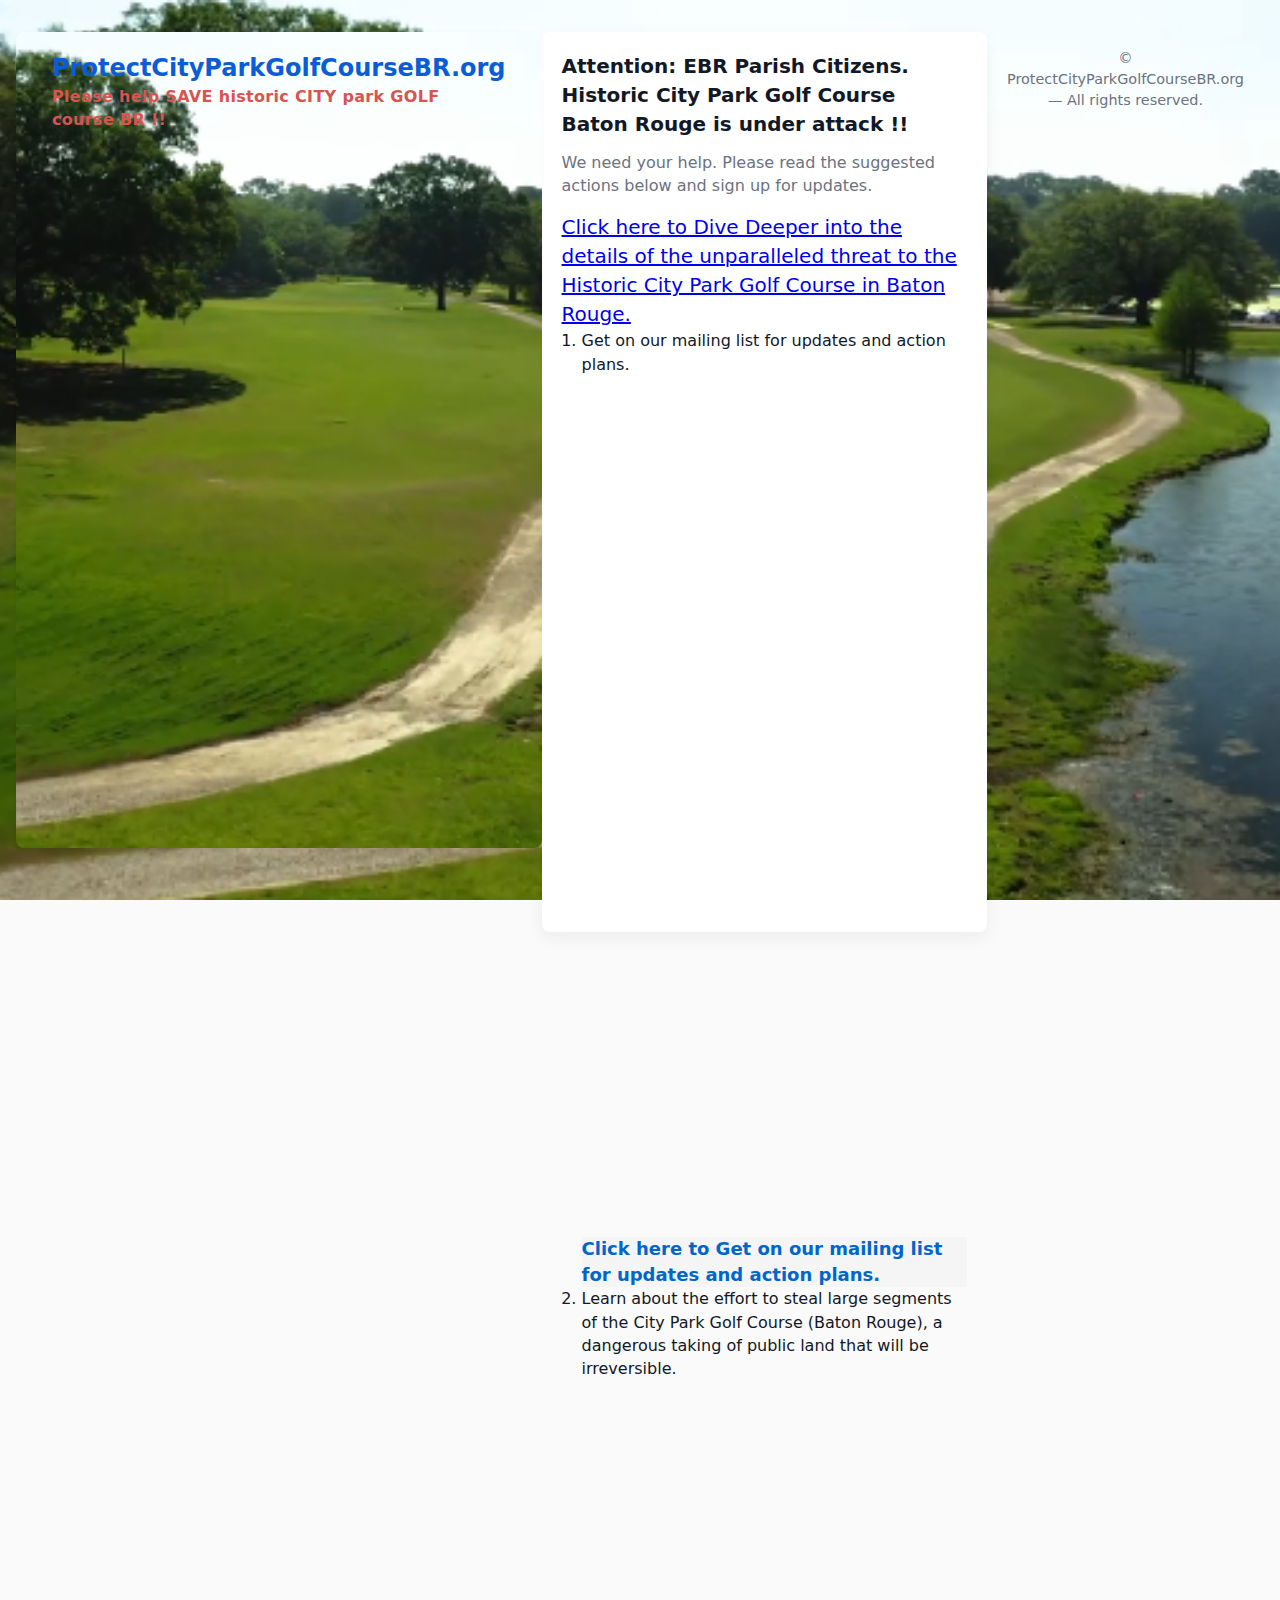
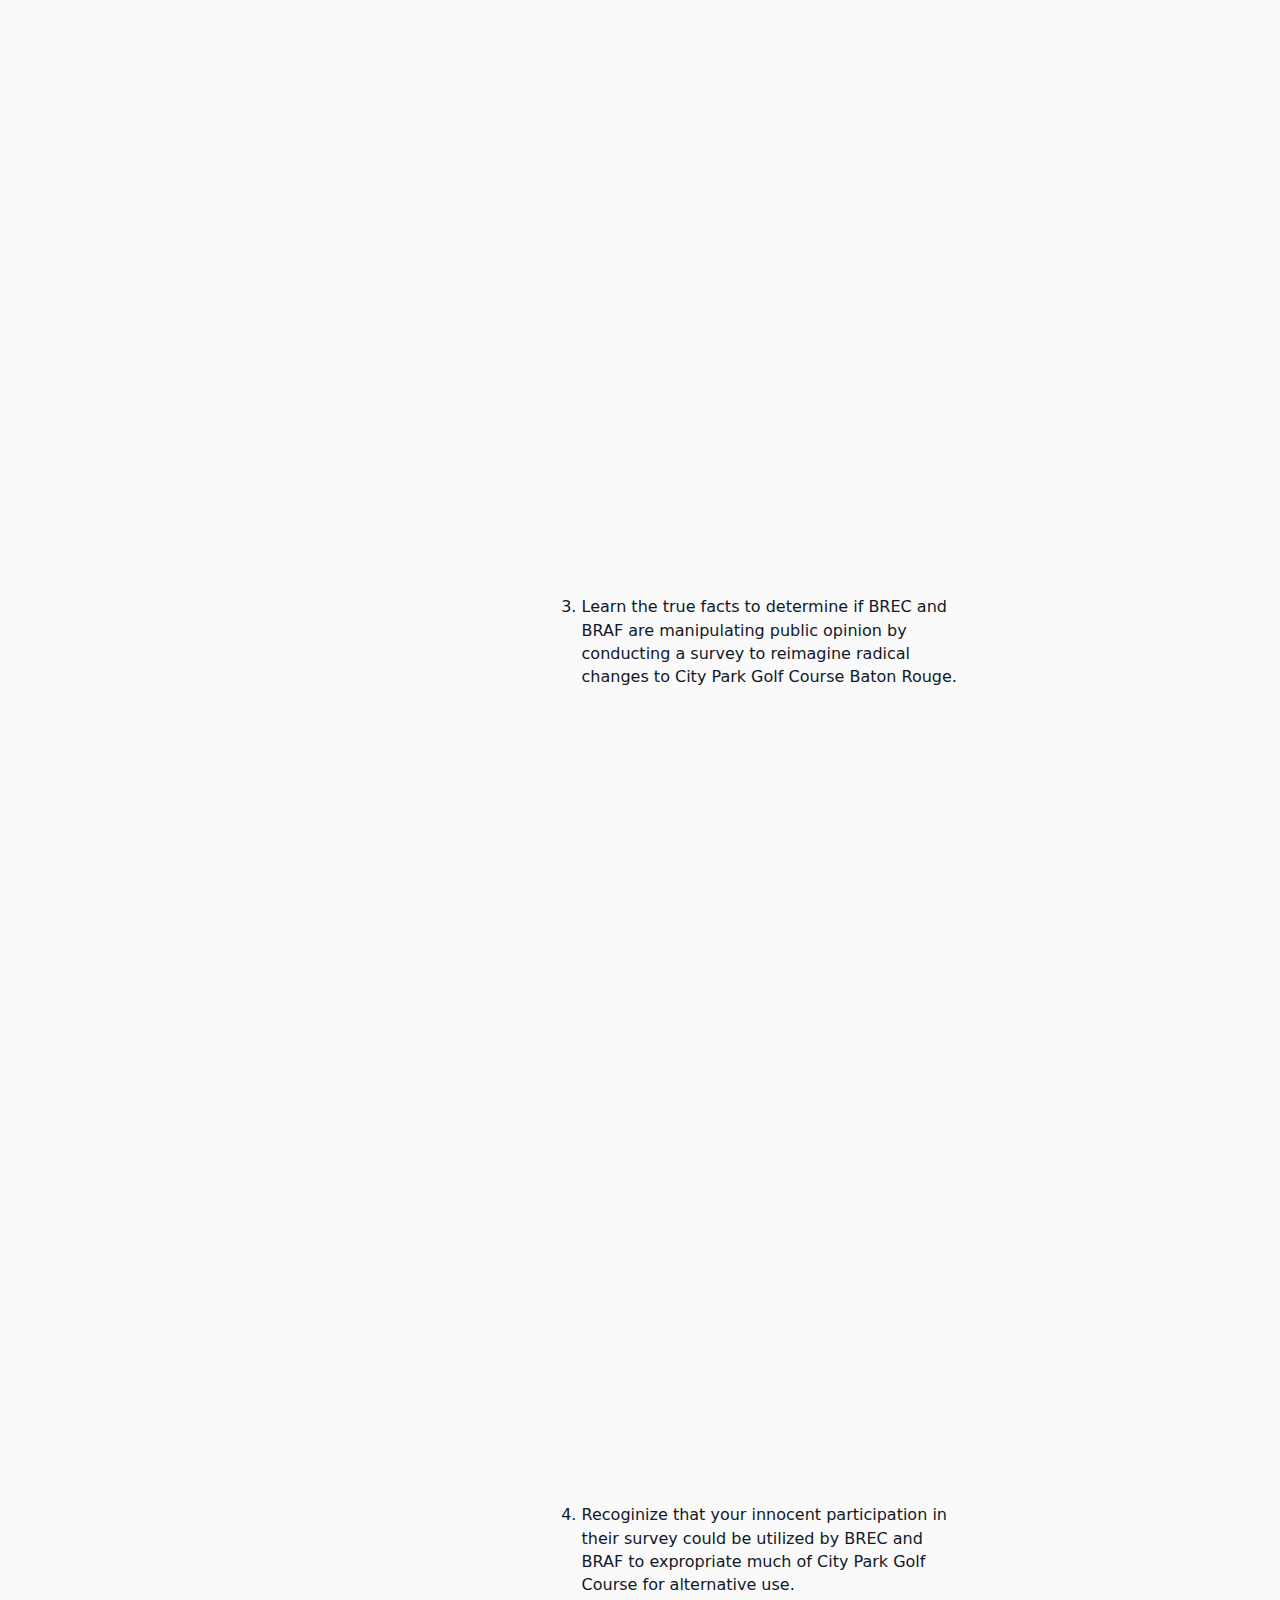
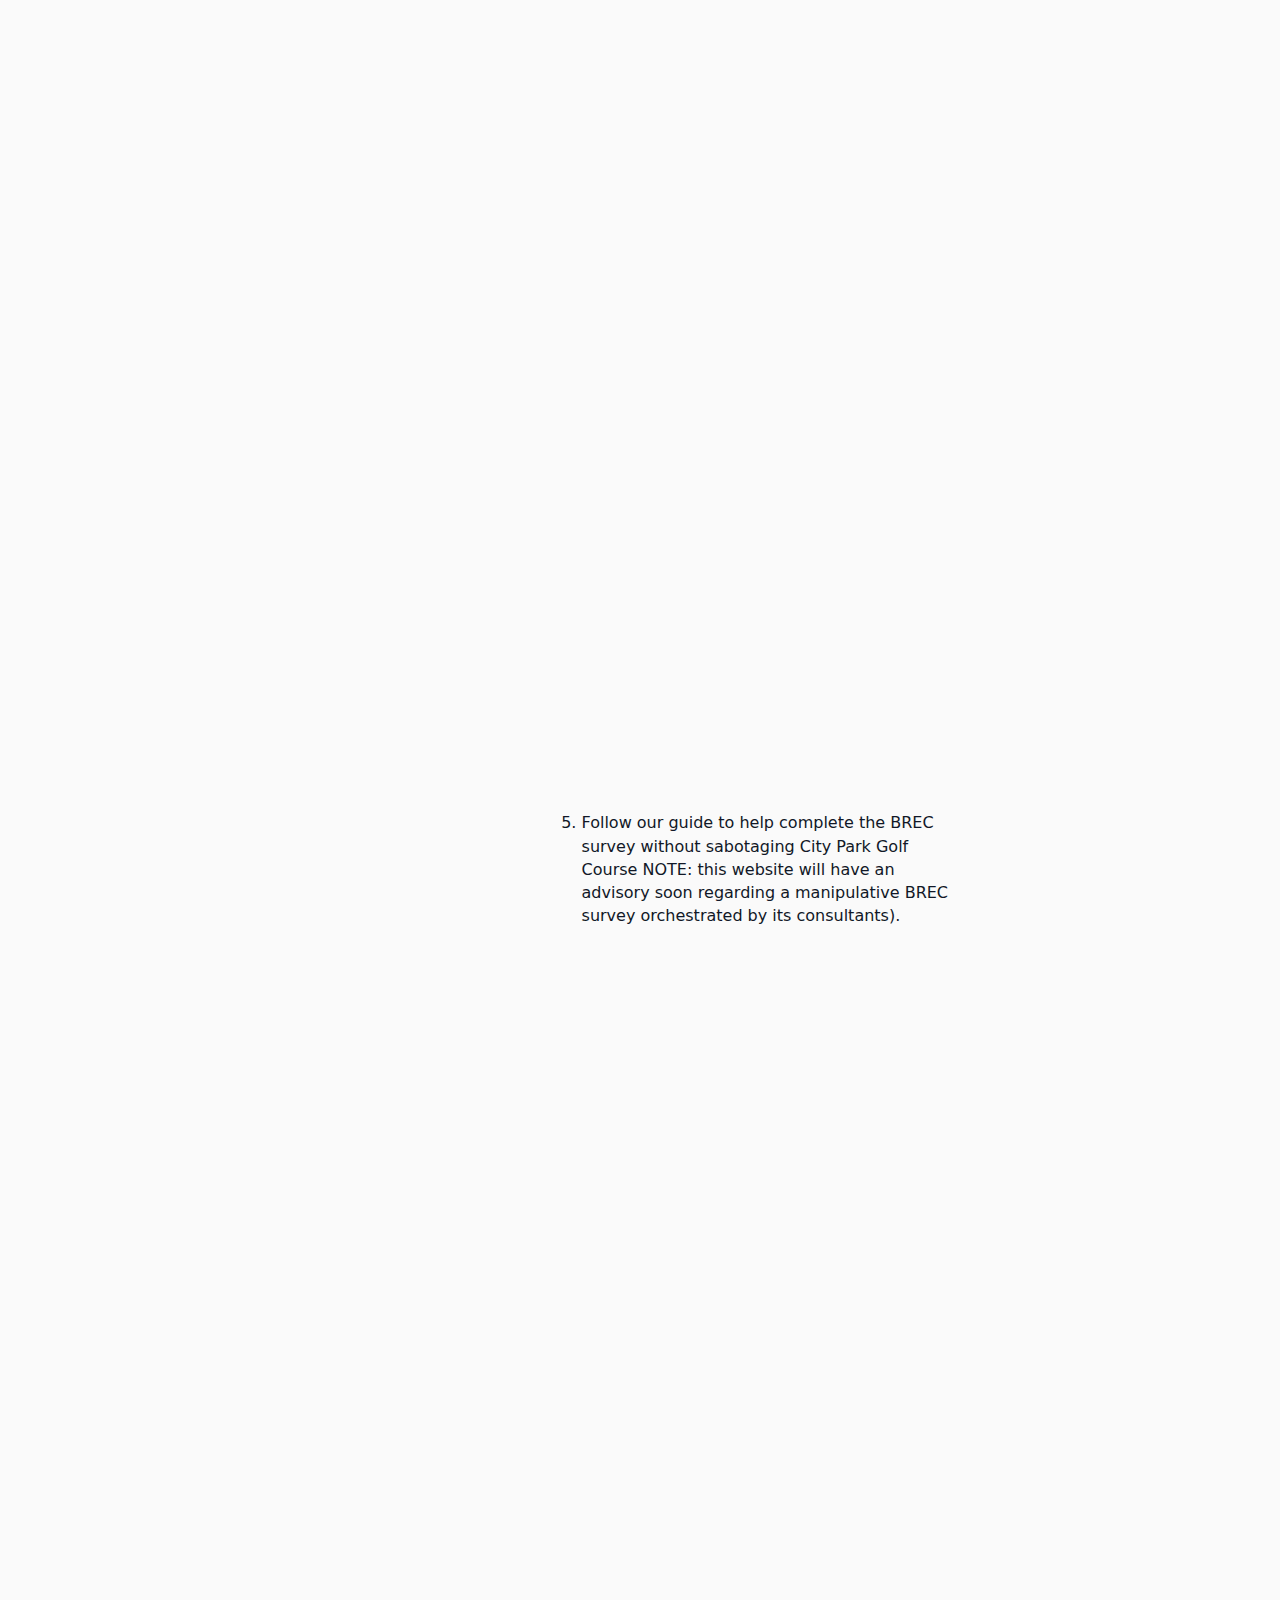
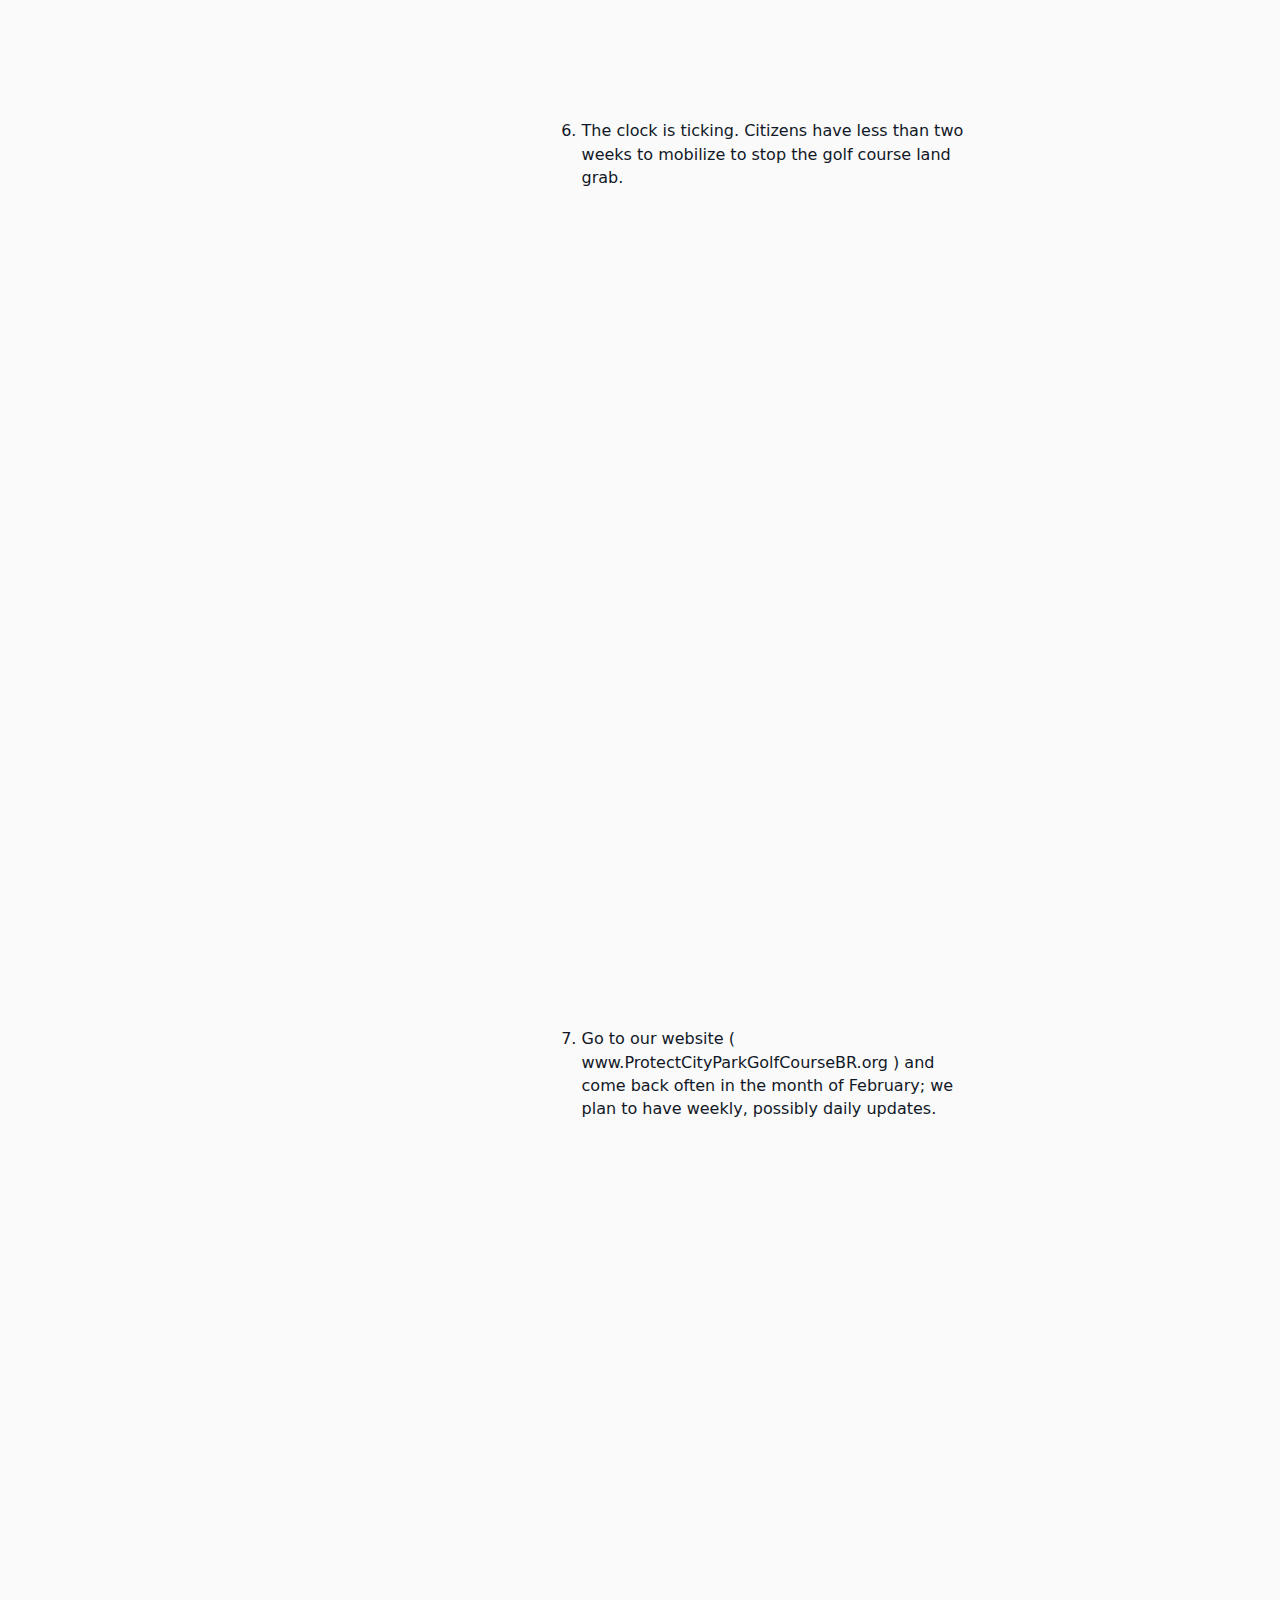
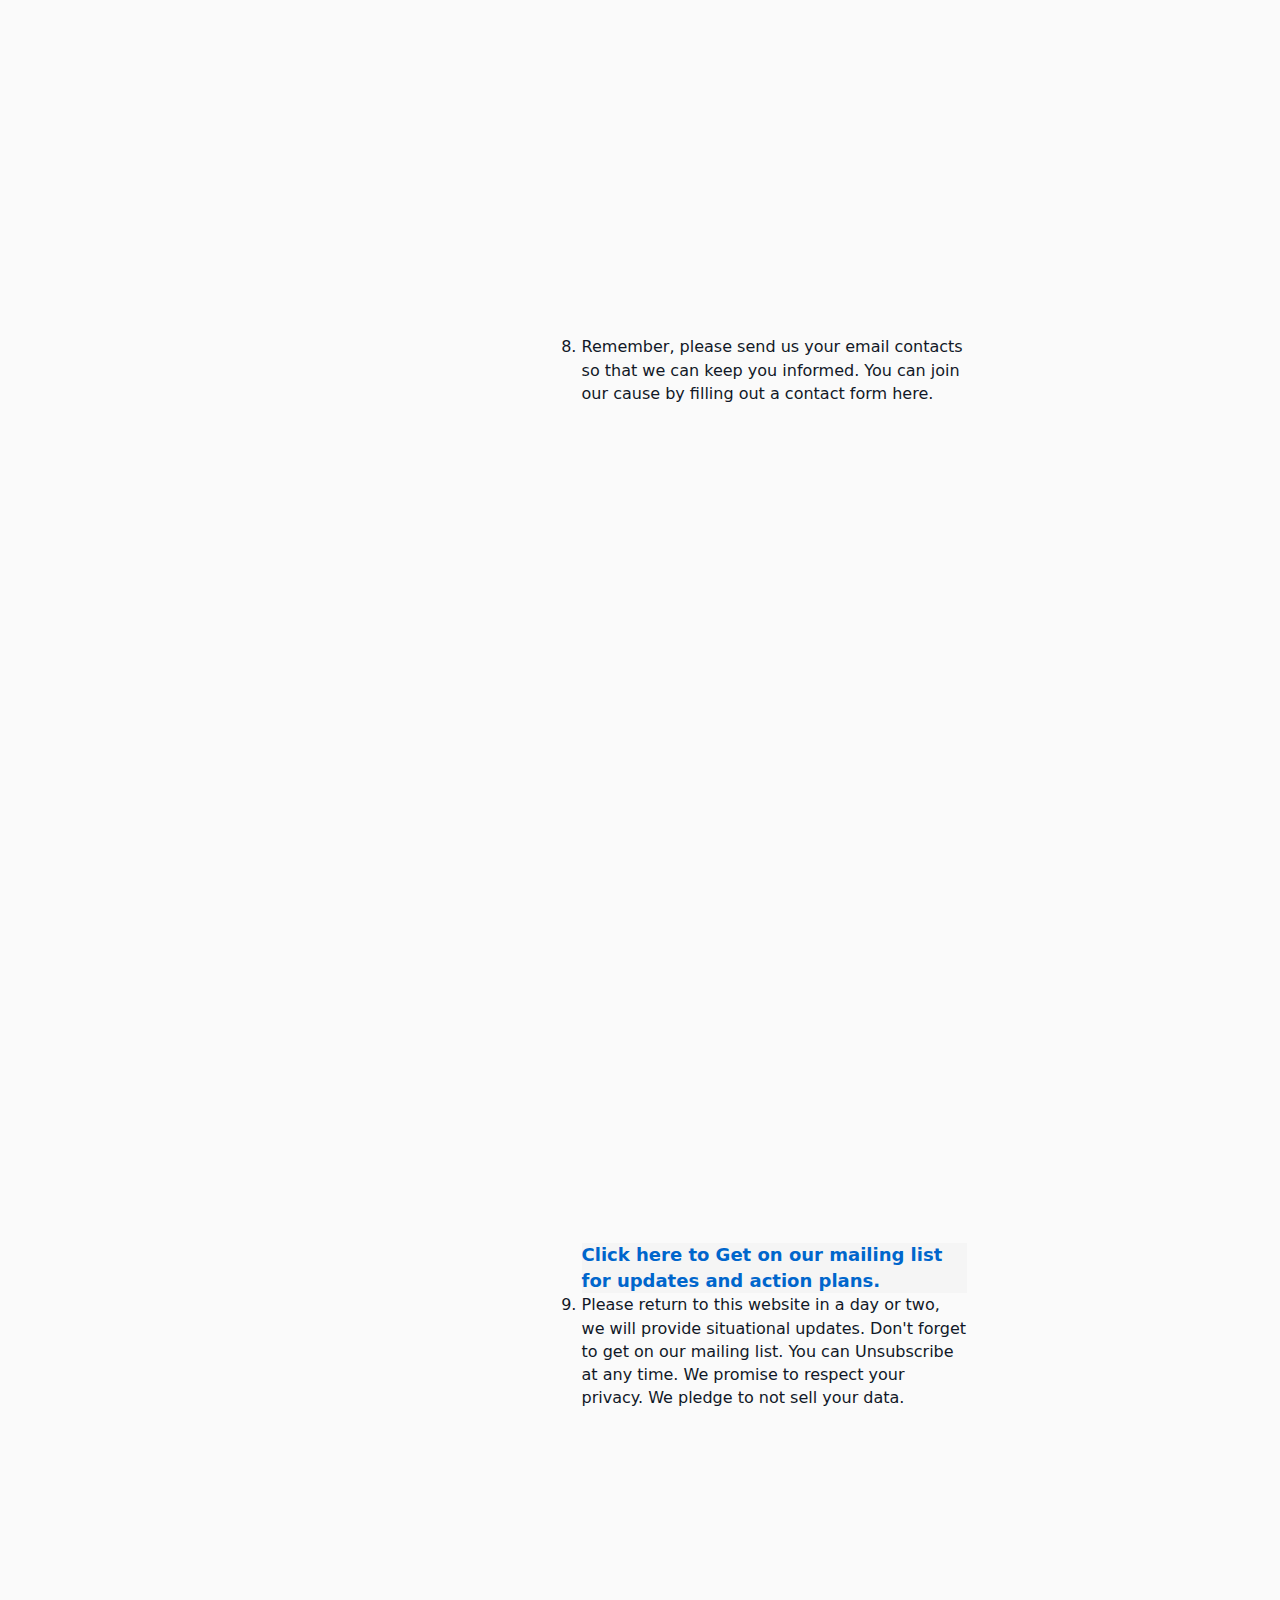
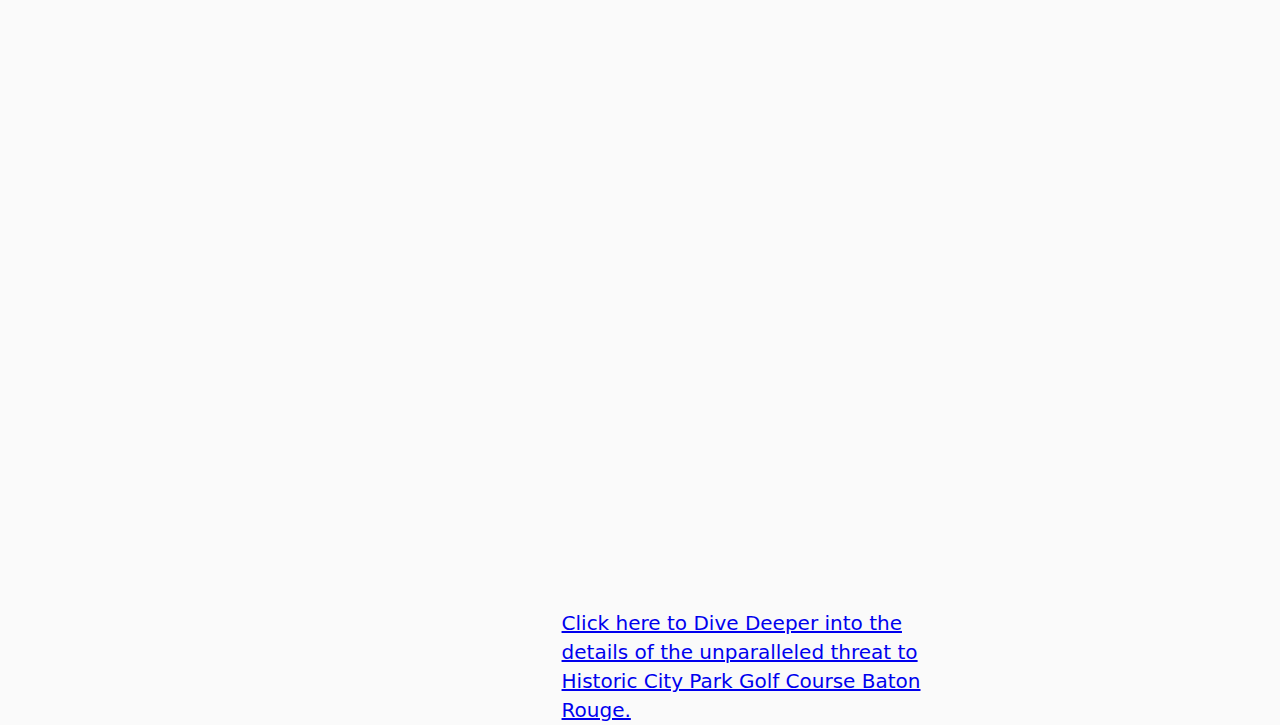
<file: index_backup2.html>
<!doctype html>
<html lang="en">
<head>
  <meta charset="utf-8" />
  <meta name="viewport" content="width=device-width,initial-scale=1" />
  <title>ProtectCityParkGolfCourseBR.org</title>
  <meta name="description" content="Save historic City Park Golf Course — updates, actions, and ways to help." />
  <link rel="stylesheet" href="css/styles.css">
</head>
<body>
  <header role="banner" class="site-header">
    <div class="container">
      <h1 class="site-title">ProtectCityParkGolfCourseBR.org</h1>
      <p class="lead">Please help SAVE historic CITY park GOLF course BR !!</p>
    </div>
  </header>

  <main role="main" class="content container">
    <section aria-labelledby="alert-heading" class="alert">
      <h2 id="alert-heading">Attention: EBR Parish Citizens. Historic City Park Golf Course Baton Rouge is under attack !!</h2>
      <p class="notice">We need your help. Please read the suggested actions below and sign up for updates.</p>

      <p style="font-size: 20px; color:#1F9AFE;">
      <a href="dive_deeper_1.html">Click here to Dive Deeper into the details of the unparalleled threat to the Historic City Park Golf Course in Baton Rouge.</a>
      </p>
      <ol class="actions" aria-label="Action steps">
        <li>Get on our mailing list for updates and action plans.</li>

        <div style="width:100%;height:50px;display:flex;align-items:center;justify-content:center;background:#f5f5f5;position:relative;">
        <a href="https://protectcityparkgolfcoursebr.fillout.com/letsgo" target="_blank" rel="noopener noreferrer"
         style="text-decoration:none;color:#0066cc;font-weight:600;font-size:18px;">
          Click here to Get on our mailing list for updates and action plans.
        </a>

        <!-- keep the original embed element (hidden) so the script still finds it -->
        <div style="position:absolute;left:-9999px;width:1px;height:1px;overflow:hidden;"
           data-fillout-id="nrTAjtEWF9us"
           data-fillout-embed-type="standard"
           data-fillout-inherit-parameters
           data-fillout-dynamic-resize></div>
        </div>

        <script src="https://server.fillout.com/embed/v1/"></script>

        
        <li>Learn about the effort to steal large segments of the City Park Golf Course (Baton Rouge), a dangerous taking of public land that will be irreversible.</li>
        <li>Learn the true facts to determine if BREC and BRAF are manipulating public opinion by conducting a survey to reimagine radical changes to City Park Golf Course Baton Rouge.</li>
        <li>Recoginize that your innocent participation in their survey could be utilized by BREC and BRAF to expropriate much of City Park Golf Course for alternative use.</li>
        <li>Follow our guide to help complete the BREC survey without sabotaging City Park Golf Course NOTE: this website will have an advisory soon regarding a manipulative BREC survey orchestrated by its consultants).</li>
        <li>The clock is ticking. Citizens have less than two weeks to mobilize to stop the golf course land grab.</li>
        <li>Go to our website ( www.ProtectCityParkGolfCourseBR.org ) and come back often in the month of February; we plan to have weekly, possibly daily updates.</li>
        <li>Remember, please send us your email contacts so that we can keep you informed. You can join our cause by filling out a contact form here.</li>

        <div style="width:100%;height:50px;display:flex;align-items:center;justify-content:center;background:#f5f5f5;position:relative;">
        <a href="https://protectcityparkgolfcoursebr.fillout.com/letsgo" target="_blank" rel="noopener noreferrer"
         style="text-decoration:none;color:#0066cc;font-weight:600;font-size:18px;">
          Click here to Get on our mailing list for updates and action plans.
        </a>

        <!-- keep the original embed element (hidden) so the script still finds it -->
        <div style="position:absolute;left:-9999px;width:1px;height:1px;overflow:hidden;"
           data-fillout-id="nrTAjtEWF9us"
           data-fillout-embed-type="standard"
           data-fillout-inherit-parameters
           data-fillout-dynamic-resize></div>
        </div>

        <script src="https://server.fillout.com/embed/v1/"></script>
        
        <li>Please return to this website in a day or two, we will provide situational updates.  Don't forget to get on our mailing list.  You can Unsubscribe at any time.  We promise to respect your privacy.  We pledge to not sell your data.</li>
      

      </ol>

      <p style="font-size: 20px; color:#1F9AFE;">
      <a href="dive_deeper_1.html">Click here to Dive Deeper into the details of the unparalleled threat to Historic City Park Golf Course Baton Rouge.</a>
      </p>

      <!--

      <section class="signup" aria-labelledby="signup-heading">
        <h3 id="signup-heading">Join our mailing list</h3>
        <form id="signup-form" action="#" method="post" novalidate>
          <label for="email">Email address</label>
          <input id="email" name="email" type="email" placeholder="you@example.com" required>
          <button type="submit">Sign up</button>
          <p class="form-note">This form is a placeholder — replace the action with your mailing-list endpoint (Mailchimp, Netlify Forms, Formspree, etc.).</p>
        </form>
      </section>
      -->
      
    </section>
  </main>

  <footer role="contentinfo" class="site-footer">
    <div class="container">
      <p>&copy; <span id="year"></span> ProtectCityParkGolfCourseBR.org — All rights reserved.</p>
    </div>
  </footer>

  <!--
  <script>
    // small helper: set current year and simple form handler placeholder
    document.getElementById('year').textContent = new Date().getFullYear();

    document.getElementById('signup-form').addEventListener('submit', function (e) {
      e.preventDefault();
      var email = document.getElementById('email').value.trim();
      if (!email) {
        alert('Please enter a valid email address.');
        return;
      }
      // Replace this with real submission logic.
      alert('Thanks — this is a demo form. Replace with your mailing-list endpoint.');
      document.getElementById('signup-form').reset();
    });
  </script>
  -->
  
</body>
</html>
</file>
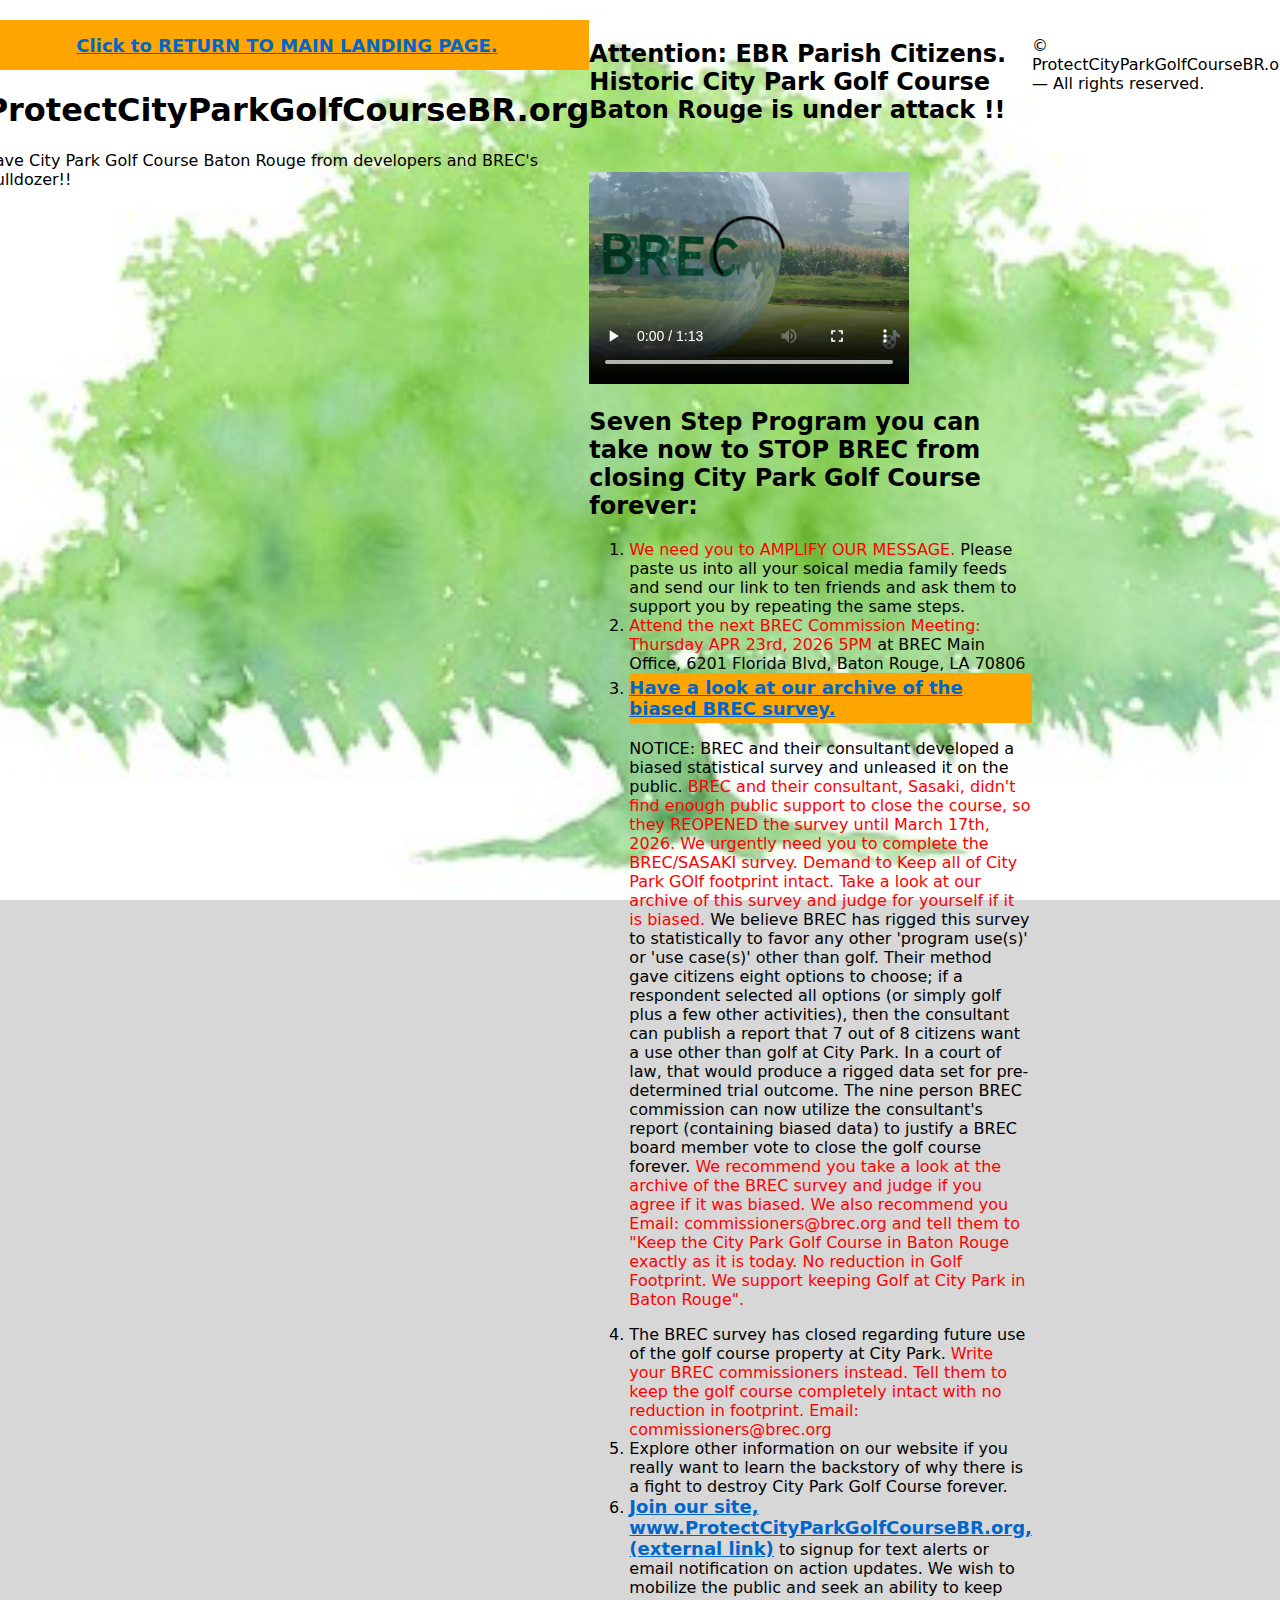
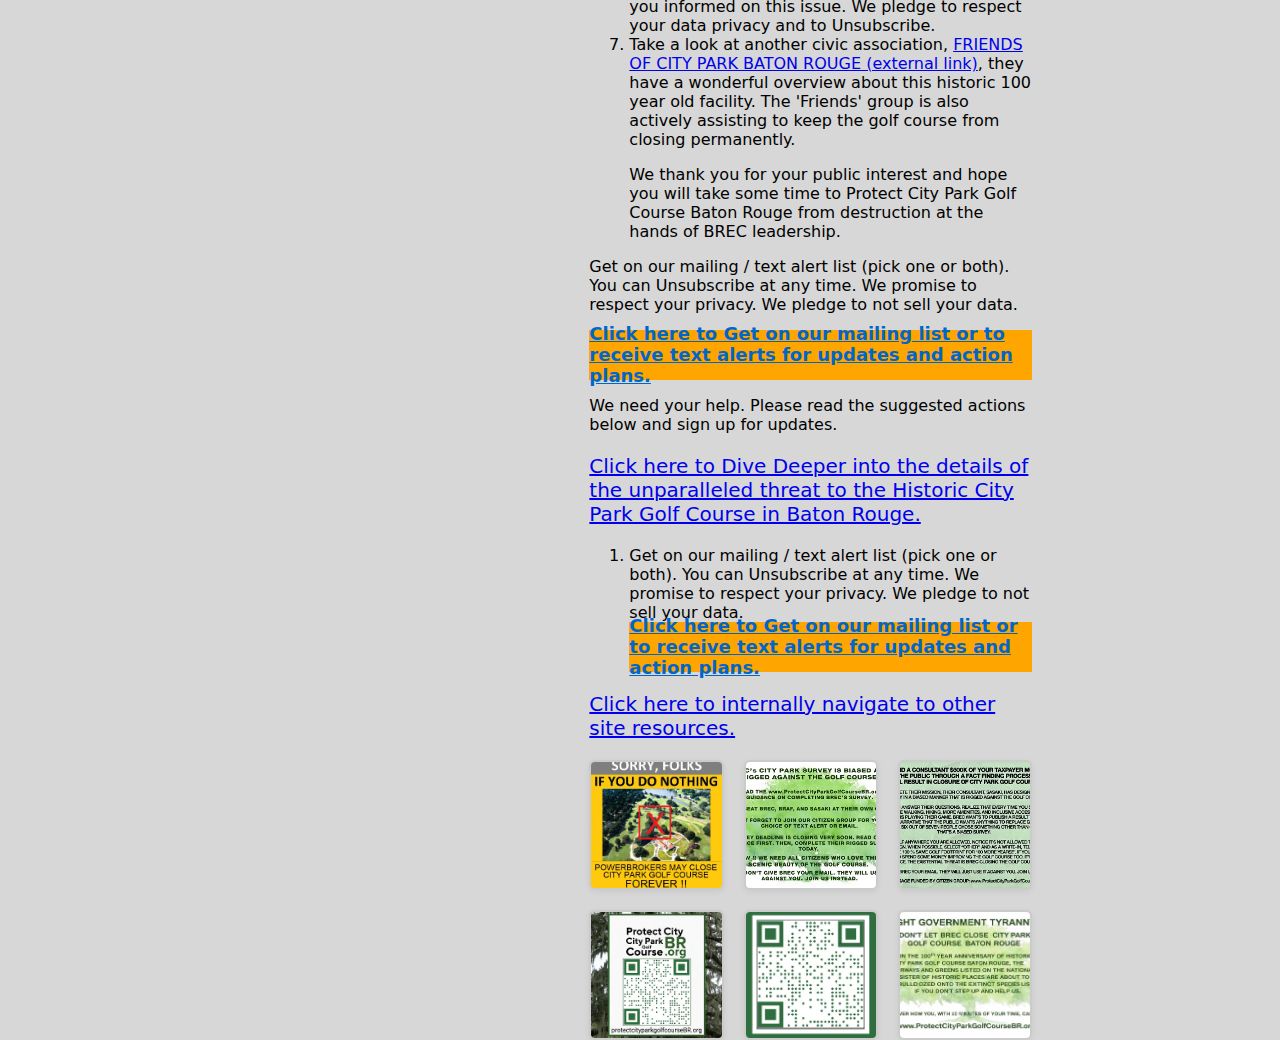
<file: lander.html>
<!doctype html>
<html lang="en">
<head>
  <meta charset="utf-8" />
  <meta name="viewport" content="width=device-width,initial-scale=1" />
  <title>ProtectCityParkGolfCourseBR.org</title>
  <meta name="description" content="Save historic City Park Golf Course — updates, actions, and ways to help." />
  <link rel="stylesheet" href="css/style.css">
  <style>
    body {
      background-image: url('assets/Live_Oak_Watercolor.png');
      background-size: cover;
      background-attachment: fixed;
      background-repeat: no-repeat;
      background-position: center;
    }
  </style>
</head>
<body>
  <header role="banner" class="site-header">
    <div style="width:100%;height:50px;display:flex;align-items:center;justify-content:center;background:#ffa500;position:relative;">
    <a href="https://www.protectcityparkgolfcoursebr.org/index.html" target="_blank" rel="noopener noreferrer" style="text-decoration:underline;color:#0066cc;font-weight:600;font-size:18px;">Click to RETURN TO MAIN LANDING PAGE.</a>
    </div>
    <div class="container">
      <h1 class="site-title">ProtectCityParkGolfCourseBR.org</h1>
      <p class="lead">Save City Park Golf Course Baton Rouge from developers and BREC's bulldozer!!</p>
    </div>
  </header>

  <main role="main" class="content container">
    <section aria-labelledby="alert-heading" class="alert">
      <h2 id="alert-heading">Attention: EBR Parish Citizens. Historic City Park Golf Course Baton Rouge is under attack !!</h2>
      <video width="320" height="240" autoplay loop controls>
      <source src="assets/VIDEO_MP4_STOP_BREC_FROM_CLOSING_CITY_PARK_GOLF_COURSE_v2.mp4" type="video/mp4">
      Your browser does not support the video tag.
      </video>

      <h2 id="alert-heading">Seven Step Program you can take now to STOP BREC from closing City Park Golf Course forever:</h2>
      <ol class="actions" aria-label="Action steps">
        <li><span style="color: red;">We need you to AMPLIFY OUR MESSAGE.</span>  Please paste us into all your soical media family feeds and send our link to ten friends and ask them to support you by repeating the same steps.</li>
        
        <li><span style="color: red;">Attend the next BREC Commission Meeting: Thursday APR 23rd, 2026 5PM </span>at BREC Main Office, 6201 Florida Blvd, Baton Rouge, LA 70806</li>
        
        <li><div style="width:100%;height:50px;display:flex;align-items:center;justify-content:center;background:#ffa500;position:relative;">
          <a href="https://www.protectcityparkgolfcoursebr.org/BREC_survey_guide.html" target="_blank" rel="noopener noreferrer" style="text-decoration:underline;color:#0066cc;font-weight:600;font-size:18px;">Have a look at our archive of the biased BREC survey.</a>
          </div></li>
        <p>NOTICE: BREC and their consultant developed a biased statistical survey and unleased it on the public. <span style="color: red;">BREC and their consultant, Sasaki, didn't find enough public support to close the course, so they REOPENED the survey until March 17th, 2026. We urgently need you to complete the BREC/SASAKI survey. Demand to Keep all of City Park GOlf footprint intact. Take a look at our archive of this survey and judge for yourself if it is biased.</span> We believe BREC has rigged this survey to statistically to favor any other 'program use(s)' or 'use case(s)' other than golf. Their method gave citizens eight options to choose; if a respondent selected all options (or simply golf plus a few other activities), then the consultant can publish a report that 7 out of 8 citizens want a use other than golf at City Park. In a court of law, that would produce a rigged data set for pre-determined trial outcome. The nine person BREC commission can now utilize the consultant's report (containing biased data) to justify a BREC board member vote to close the golf course forever.  <span style="color: red;">We recommend you take a look at the archive of the BREC survey and judge if you agree if it was biased. We also recommend you Email: commissioners@brec.org and tell them to "Keep the City Park Golf Course in Baton Rouge exactly as it is today.  No reduction in Golf Footprint.  We support keeping Golf at City Park in Baton Rouge".</span></p>
        
        <li>The BREC survey has closed regarding future use of the golf course property at City Park. <span style="color: red;">Write your BREC commissioners instead. Tell them to keep the golf course completely intact with no reduction in footprint. Email: commissioners@brec.org</span></li>
         <!-- <a href="https://survey.sogolytics.com/r/CityBrooksMPInput" target="_blank" rel="noopener noreferrer" style="text-decoration:underline;color:#0066cc;font-weight:600;font-size:18px;">  Click here to goto the BREC survey and please support City Park Golf Course with your answers.</a></p> -->
          
        
        <li>Explore other information on our website if you really want to learn the backstory of why there is a fight to destroy City Park Golf Course forever.</li>
        
        <li><a href="https://protectcityparkgolfcoursebr.fillout.com/letsgo" target="_blank" rel="noopener noreferrer" style="text-decoration:underline;color:#0066cc;font-weight:600;font-size:18px;">Join our site, www.ProtectCityParkGolfCourseBR.org, (external link)</a> to signup for text alerts or email notification on action updates.  We wish to mobilize the public and seek an ability to keep you informed on this issue. We pledge to respect your data privacy and to Unsubscribe.</li>
        
        <li>Take a look at another civic association, <a href="https://www.cityparkfriendsbatonrouge.org" target="_blank" rel="noopener noreferrer">FRIENDS OF CITY PARK BATON ROUGE (external link)</a>, they have a wonderful overview about this historic 100 year old facility. The 'Friends' group is also actively assisting to keep the golf course from closing permanently.</li>  
        
        <p>We thank you for your public interest and hope you will take some time to Protect City Park Golf Course Baton Rouge from destruction at the hands of BREC leadership.</p>
      </ol>
        <p></p>
        <p>Get on our mailing / text alert list (pick one or both). You can Unsubscribe at any time. We promise to respect your privacy. We pledge to not sell your data.
          <div style="width:100%;height:50px;display:flex;align-items:center;justify-content:center;background:#ffa500;position:relative;">
          <a href="https://protectcityparkgolfcoursebr.fillout.com/letsgo" target="_blank" rel="noopener noreferrer" style="text-decoration:underline;color:#0066cc;font-weight:600;font-size:18px;">Click here to Get on our mailing list or to receive text alerts for updates and action plans.</a>
          </div>
        </p>
      <p class="notice">We need your help. Please read the suggested actions below and sign up for updates.</p>

      <p style="font-size: 20px; color:#1F9AFE;">
      <a href="dive_deeper_0.html">Click here to Dive Deeper into the details of the unparalleled threat to the Historic City Park Golf Course in Baton Rouge.</a>
      </p>
      <ol class="actions" aria-label="Action steps">
        <li>Get on our mailing / text alert list (pick one or both). You can Unsubscribe at any time. We promise to respect your privacy. We pledge to not sell your data.
          <div style="width:100%;height:50px;display:flex;align-items:center;justify-content:center;background:#ffa500;position:relative;">
          <a href="https://protectcityparkgolfcoursebr.fillout.com/letsgo" target="_blank" rel="noopener noreferrer" style="text-decoration:underline;color:#0066cc;font-weight:600;font-size:18px;">Click here to Get on our mailing list or to receive text alerts for updates and action plans.</a>
          </div>
        </li>
      </ol>

      <p style="font-size: 20px; color:#1F9AFE;">
      <a href="index3.html">Click here to internally navigate to other site resources.</a>
      </p>
      
    </section>
  </div> 
        <div class="gallery" aria-label="gallery">
      
        <a href="assets/ProtectCityParkGolfCourseBR_meme_Full_Card_1D_medium2.png" class="gallery__item" title="ProtectCityParkGolfCourseBR_meme_Full_Card_1D_medium2">
        <img src="assets/ProtectCityParkGolfCourseBR_meme_Full_Card_1D_medium2.png" alt="ProtectCityParkGolfCourseBR_meme_Full_Card_1D_medium2">
        </a>

        <a href="assets/ProtectCityParkGolfCourseBR_meme_Full_Card_2B.png" class="gallery__item" title="ProtectCityParkGolfCourseBR_meme_Full_Card_2B">
        <img src="assets/ProtectCityParkGolfCourseBR_meme_Full_Card_2B.png" alt="ProtectCityParkGolfCourseBR_meme_Full_Card_BA">
        </a>
       
        <a href="assets/ProtectCityParkGolfCourseBR_meme_Full_Card_3A.png" class="gallery__item" title="ProtectCityParkGolfCourseBR_meme_Full_Card_3A">
        <img src="assets/ProtectCityParkGolfCourseBR_meme_Full_Card_3A.png" alt="ProtectCityParkGolfCourseBR_meme_Full_Card_3A">
        </a>

        <a href="assets/ProtectCityParkGolfCourseBR_meme_QR_Code_wTitles_small2.png" class="gallery__item qr" title="QR Code 2">
        <img src="assets/ProtectCityParkGolfCourseBR_meme_QR_Code_wTitles_small2.png" alt="QR Code 2">
        </a>  
          
        <a href="assets/QR_CODE_v3_CPGC_code_only.png" class="gallery__item qr" title="QR Code">
        <img src="assets/QR_CODE_v3_CPGC_code_only.png" alt="QR Code">
        </a>
          
        <!-- <a href="assets/ProtectCityParkGolfCourseBR_meme_Full_Card_4A.png" class="gallery__item" title="Closed Forever">
        <img src="assets/ProtectCityParkGolfCourseBR_meme_Full_Card_4A.png" alt="Closed Forever">
        </a> -->

        <a href="assets/ProtectCityParkGolfCourseBR_meme_Full_Card_5B.png" class="gallery__item" title="Fight Tyranny">
        <img src="assets/ProtectCityParkGolfCourseBR_meme_Full_Card_5B.png" alt="Fight Tyranny">
        </a>

      </div>
  </main>

  <footer role="contentinfo" class="site-footer">
    <div class="container">
      <p>&copy; <span id="year"></span> ProtectCityParkGolfCourseBR.org — All rights reserved.</p>
    </div>
  </footer>

  <!--
  <script>
    // small helper: set current year and simple form handler placeholder
    document.getElementById('year').textContent = new Date().getFullYear();

    document.getElementById('signup-form').addEventListener('submit', function (e) {
      e.preventDefault();
      var email = document.getElementById('email').value.trim();
      if (!email) {
        alert('Please enter a valid email address.');
        return;
      }
      // Replace this with real submission logic.
      alert('Thanks — this is a demo form. Replace with your mailing-list endpoint.');
      document.getElementById('signup-form').reset();
    });
  </script>
  -->
  
</body>
</html>
</file>
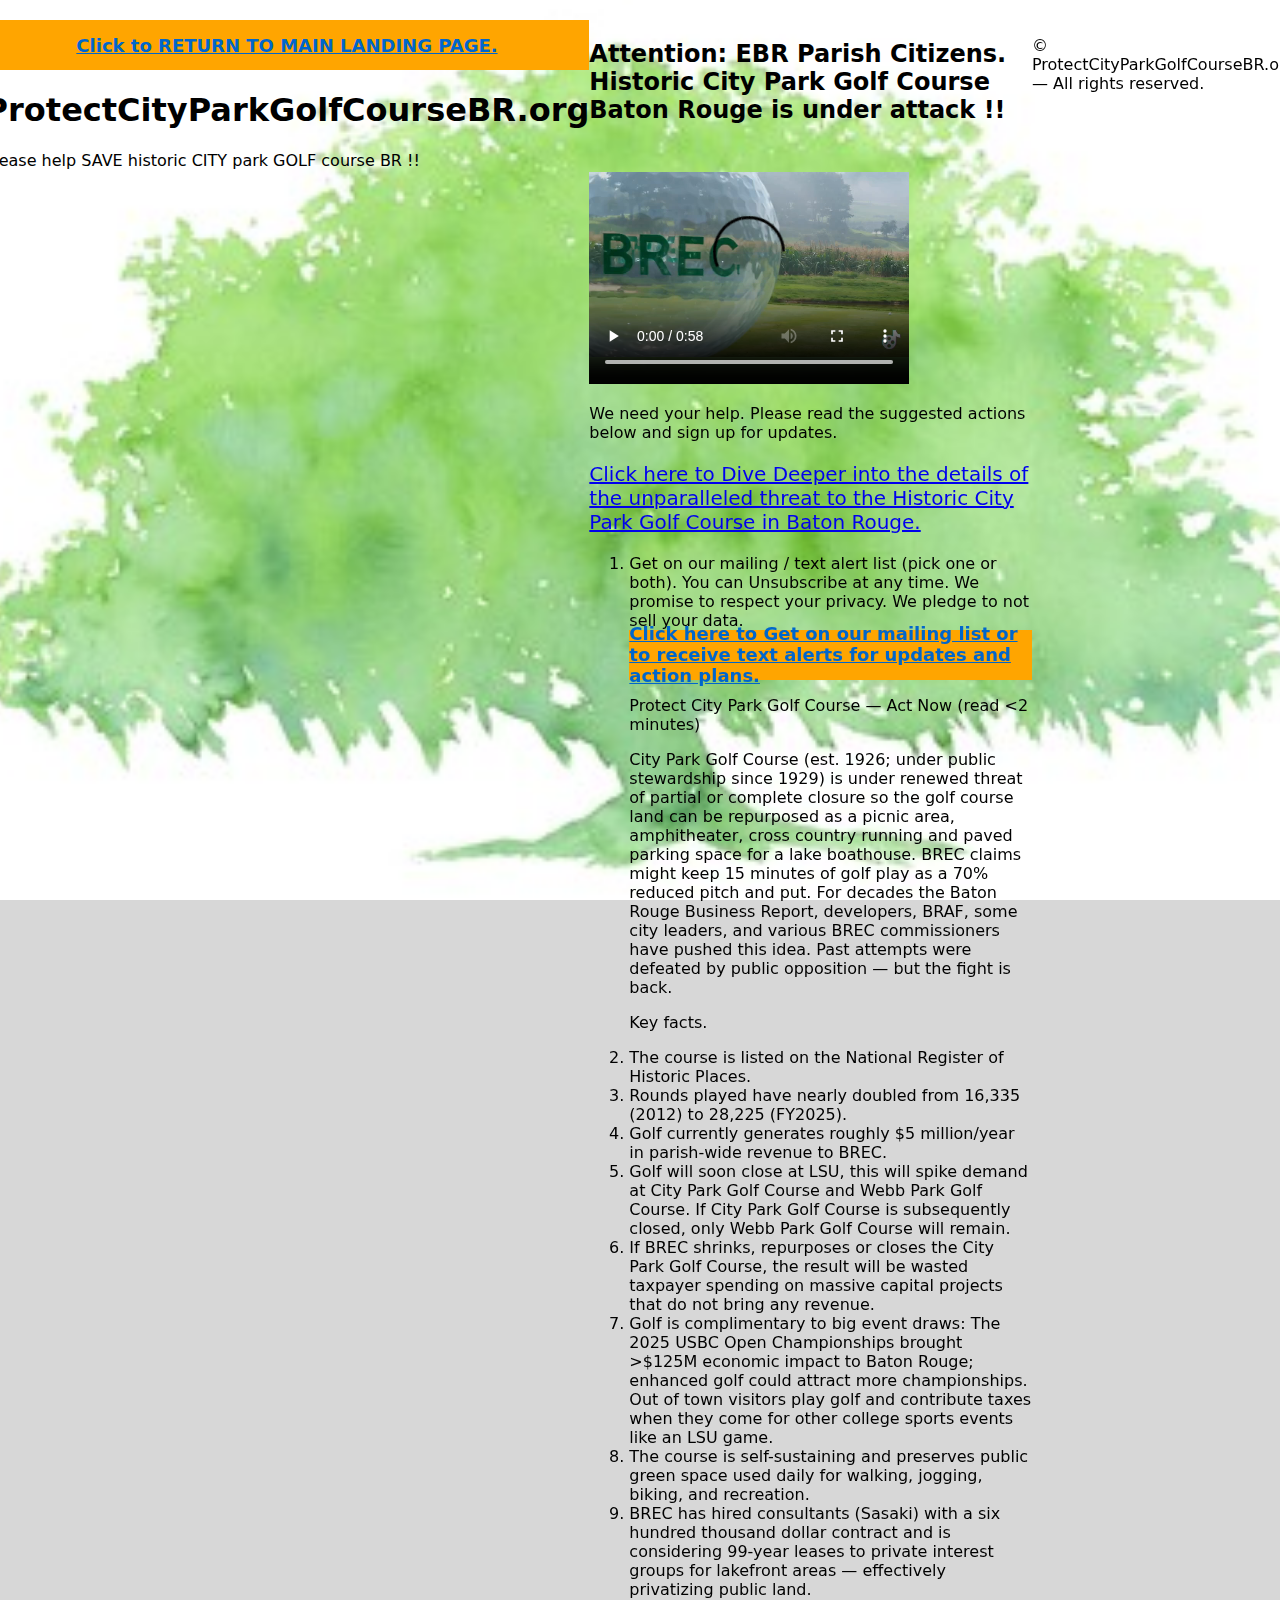
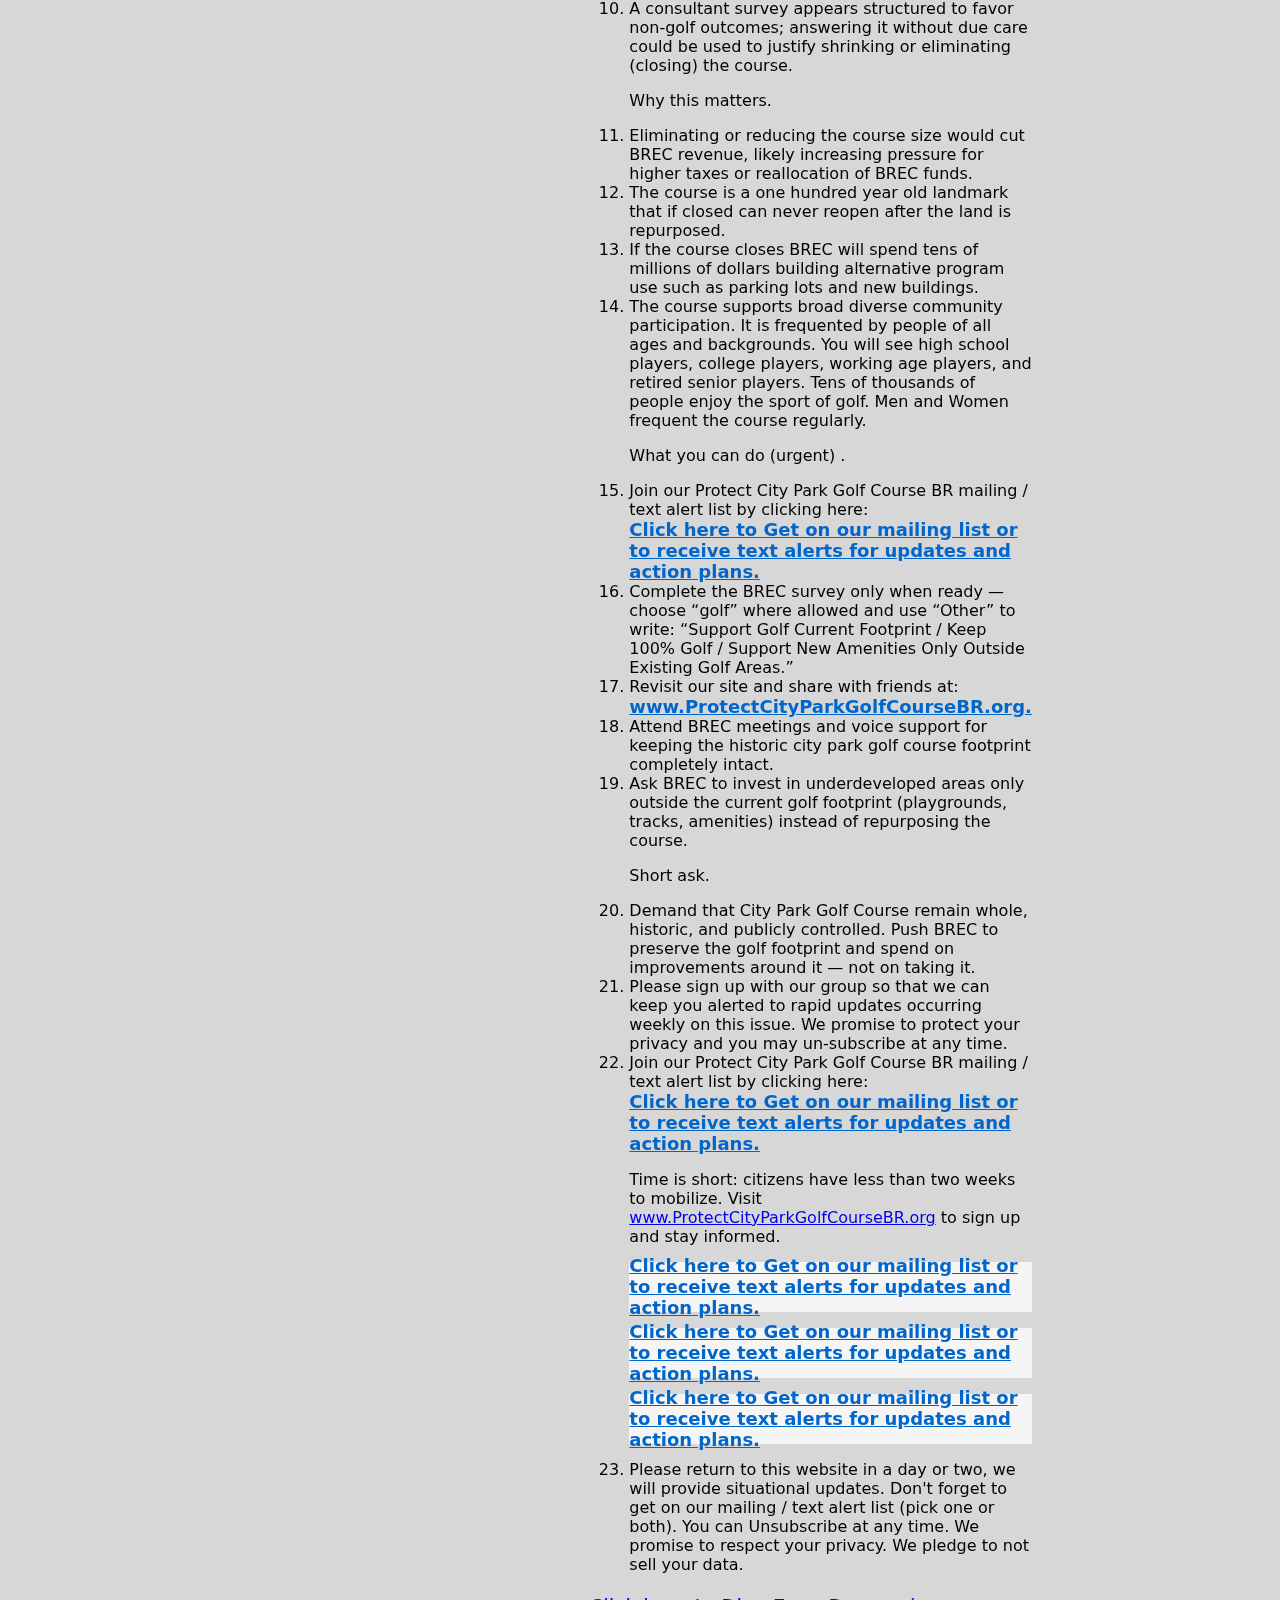
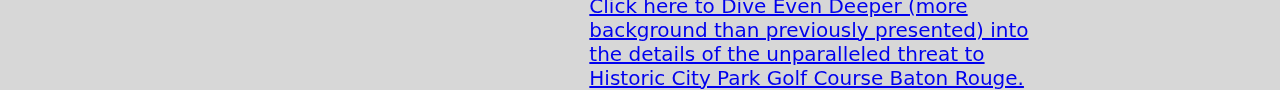
<file: two_minute_read.html>
<!doctype html>
<html lang="en">
<head>
  <meta charset="utf-8" />
  <meta name="viewport" content="width=device-width,initial-scale=1" />
  <title>ProtectCityParkGolfCourseBR.org</title>
  <meta name="description" content="Save historic City Park Golf Course — updates, actions, and ways to help." />
  <link rel="stylesheet" href="css/style.css">
  <style>
    body {
      background-image: url('assets/Live_Oak_Watercolor.png');
      background-size: cover;
      background-attachment: fixed;
      background-repeat: no-repeat;
      background-position: center;
    }
  </style>
</head>
<body>
  <header role="banner" class="site-header">
    <div style="width:100%;height:50px;display:flex;align-items:center;justify-content:center;background:#ffa500;position:relative;">
    <a href="https://www.protectcityparkgolfcoursebr.org/index.html" target="_blank" rel="noopener noreferrer" style="text-decoration:underline;color:#0066cc;font-weight:600;font-size:18px;">Click to RETURN TO MAIN LANDING PAGE.</a>
    </div>
    <div class="container">
      <h1 class="site-title">ProtectCityParkGolfCourseBR.org</h1>
      <p class="lead">Please help SAVE historic CITY park GOLF course BR !!</p>
    </div>
  </header>

  <main role="main" class="content container">
    <section aria-labelledby="alert-heading" class="alert">
      <h2 id="alert-heading">Attention: EBR Parish Citizens. Historic City Park Golf Course Baton Rouge is under attack !!</h2>
      <video width="320" height="240" autoplay loop controls>
      <source src="assets/VIDEO_MP4_STOP_BREC_FROM_CLOSING_CITY_PARK_GOLF_COURSE_v1.mp4" type="video/mp4">
      Your browser does not support the video tag.
      </video>
      
      <p class="notice">We need your help. Please read the suggested actions below and sign up for updates.</p>

      <p style="font-size: 20px; color:#1F9AFE;">
      <a href="dive_deeper_0.html">Click here to Dive Deeper into the details of the unparalleled threat to the Historic City Park Golf Course in Baton Rouge.</a>
      </p>
      <ol class="actions" aria-label="Action steps">
        <li>Get on our mailing / text alert list (pick one or both). You can Unsubscribe at any time. We promise to respect your privacy. We pledge to not sell your data.
          <div style="width:100%;height:50px;display:flex;align-items:center;justify-content:center;background:#ffa500;position:relative;">
          <a href="https://protectcityparkgolfcoursebr.fillout.com/letsgo" target="_blank" rel="noopener noreferrer" style="text-decoration:underline;color:#0066cc;font-weight:600;font-size:18px;">Click here to Get on our mailing list or to receive text alerts for updates and action plans.</a>
          </div>
        </li>
        
        <p>Protect City Park Golf Course — Act Now (read <2 minutes)</p>
<p>City Park Golf Course (est. 1926; under public stewardship since 1929) is under renewed threat of partial or complete closure so the golf course land can be repurposed as a picnic area, amphitheater, cross country running and paved parking space for a lake boathouse. BREC claims might keep 15 minutes of golf play as a 70% reduced pitch and put. For decades the Baton Rouge Business Report, developers, BRAF, some city leaders, and various BREC commissioners have pushed this idea. Past attempts were defeated by public opposition — but the fight is back.</p>
<p>Key facts.</p>
<li>The course is listed on the National Register of Historic Places. </li>
<li>Rounds played have nearly doubled from 16,335 (2012) to 28,225 (FY2025). </li>
<li>Golf currently generates roughly $5 million/year in parish-wide revenue to BREC. </li>
<li>Golf will soon close at LSU, this will spike demand at City Park Golf Course and Webb Park Golf Course.  If City Park Golf Course is subsequently closed, only Webb Park Golf Course will remain. </li>
<li>If BREC shrinks, repurposes or closes the City Park Golf Course, the result will be wasted taxpayer spending on massive capital projects that do not bring any revenue. </li>
<li>Golf is complimentary to big event draws: The 2025 USBC Open Championships brought >$125M economic impact to Baton Rouge; enhanced golf could attract more championships. Out of town visitors play golf and contribute taxes when they come for other college sports events like an LSU game. </li>
<li>The course is self-sustaining and preserves public green space used daily for walking, jogging, biking, and recreation. </li>
<li>BREC has hired consultants (Sasaki) with a six hundred thousand dollar contract and is considering 99-year leases to private interest groups for lakefront areas — effectively privatizing public land. </li>
<li>A consultant survey appears structured to favor non-golf outcomes; answering it without due care could be used to justify shrinking or eliminating (closing) the course. </li>
<p>Why this matters.</p>
<li>Eliminating or reducing the course size would cut BREC revenue, likely increasing pressure for higher taxes or reallocation of BREC funds. </li>
<li>The course is a one hundred year old landmark that if closed can never reopen after the land is repurposed. </li>
<li>If the course closes BREC will spend tens of millions of dollars building alternative program use such as parking lots and new buildings. </li>
<li>The course supports broad diverse community participation. It is frequented by people of all ages and backgrounds. You will see high school players, college players, working age players, and retired senior players.  Tens of thousands of people enjoy the sport of golf.  Men and Women frequent the course regularly. </li>

<p>What you can do (urgent) .</p>
<li>Join our Protect City Park Golf Course BR mailing / text alert list by clicking here:</li></li><a href="https://protectcityparkgolfcoursebr.fillout.com/letsgo" target="_blank" rel="noopener noreferrer" style="text-decoration:underline;color:#0066cc;font-weight:600;font-size:18px;">Click here to Get on our mailing list or to receive text alerts for updates and action plans.</a>
<li>Complete the BREC survey only when ready — choose “golf” where allowed and use “Other” to write: “Support Golf Current Footprint / Keep 100% Golf / Support New Amenities Only Outside Existing Golf Areas.” </li>
<li>Revisit our site and share with friends at:</li><a href="https://protectcityparkgolfcoursebr.org" target="_blank" rel="noopener noreferrer" style="text-decoration:underline;color:#0066cc;font-weight:600;font-size:18px;">www.ProtectCityParkGolfCourseBR.org.</a>
<li>Attend BREC meetings and voice support for keeping the historic city park golf course footprint completely intact. </li>
<li>Ask BREC to invest in underdeveloped areas only outside the current golf footprint (playgrounds, tracks, amenities) instead of repurposing the course. </li>

<p>Short ask.</p>
<li>Demand that City Park Golf Course remain whole, historic, and publicly controlled. Push BREC to preserve the golf footprint and spend on improvements around it — not on taking it.</li>
<li>Please sign up with our group so that we can keep you alerted to rapid updates occurring weekly on this issue. We promise to protect your privacy and you may un-subscribe at any time. </li>
<li>Join our Protect City Park Golf Course BR mailing / text alert list by clicking here:</li><a href="https://protectcityparkgolfcoursebr.fillout.com/letsgo" target="_blank" rel="noopener noreferrer" style="text-decoration:underline;color:#0066cc;font-weight:600;font-size:18px;">Click here to Get on our mailing list or to receive text alerts for updates and action plans.</a>

<p>Time is short: citizens have less than two weeks to mobilize. Visit <a href="https://www.ProtectCityParkGolfCourseBR.org" target="_blank" rel="noopener noreferrer">www.ProtectCityParkGolfCourseBR.org</a> to sign up and stay informed.</p>
       
        <p>
          <div style="width:100%;height:50px;display:flex;align-items:center;justify-content:center;background:#f5f5f5;position:relative;">
          <a href="https://protectcityparkgolfcoursebr.fillout.com/letsgo" target="_blank" rel="noopener noreferrer" style="text-decoration:underline;color:#0066cc;font-weight:600;font-size:18px;">Click here to Get on our mailing list or to receive text alerts for updates and action plans.</a>
          </div>
        </p>
        
        <p</p>
        
        <p>
          <div style="width:100%;height:50px;display:flex;align-items:center;justify-content:center;background:#f5f5f5;position:relative;">
          <a href="https://protectcityparkgolfcoursebr.fillout.com/letsgo" target="_blank" rel="noopener noreferrer" style="text-decoration:underline;color:#0066cc;font-weight:600;font-size:18px;">Click here to Get on our mailing list or to receive text alerts for updates and action plans.</a>
          </div>
        </p>
        
       
        <p>
          <div style="width:100%;height:50px;display:flex;align-items:center;justify-content:center;background:#f5f5f5;position:relative;">
          <a href="https://protectcityparkgolfcoursebr.fillout.com/letsgo" target="_blank" rel="noopener noreferrer" style="text-decoration:underline;color:#0066cc;font-weight:600;font-size:18px;">Click here to Get on our mailing list or to receive text alerts for updates and action plans.</a>
          </div>
        </p>
        
        <li>Please return to this website in a day or two, we will provide situational updates. Don't forget to get on our mailing / text alert list (pick one or both). You can Unsubscribe at any time. We promise to respect your privacy. We pledge to not sell your data.</li>
      </ol>

      <p style="font-size: 20px; color:#1F9AFE;">
      <a href="dive_deeper_1.html">Click here to Dive Even Deeper (more background than previously presented) into the details of the unparalleled threat to Historic City Park Golf Course Baton Rouge.</a>
      </p>
      
    </section>
  </main>

  <footer role="contentinfo" class="site-footer">
    <div class="container">
      <p>&copy; <span id="year"></span> ProtectCityParkGolfCourseBR.org — All rights reserved.</p>
    </div>
  </footer>

  <!--
  <script>
    // small helper: set current year and simple form handler placeholder
    document.getElementById('year').textContent = new Date().getFullYear();

    document.getElementById('signup-form').addEventListener('submit', function (e) {
      e.preventDefault();
      var email = document.getElementById('email').value.trim();
      if (!email) {
        alert('Please enter a valid email address.');
        return;
      }
      // Replace this with real submission logic.
      alert('Thanks — this is a demo form. Replace with your mailing-list endpoint.');
      document.getElementById('signup-form').reset();
    });
  </script>
  -->
  
</body>
</html>
</file>
<file: css/style.css>
:root{
  --screen-width: 1100px;
  --screen-height: 760px;
  --header-bg-color:#673AB7;
  --splash-bg-color:#368887;
  --thumb-small:120px;
  --thumb-medium:130px;
  --thumb-large:140px;
  --gap:20px;
  --mobile-break:640px;
}

/* Reset & base */
*{box-sizing:border-box}
html,body{height:100%}
body{
  margin:0;
  font-family:"Roboto", system-ui, -apple-system, "Segoe UI", Roboto, "Helvetica Neue", Arial;
  background-color:#D7D7D7;
  display:flex;
  justify-content:center;
  padding:20px;
  -webkit-font-smoothing:antialiased;
}

/* App viewport */
.viewport{
  width:var(--screen-width);
  max-width:100%;
  height:var(--screen-height);
  max-height:100%;
  margin:0 auto;
  position:relative;
  overflow:hidden;
  background:#fff;
  display:flex;
  flex-direction:column;
}

/* Header & nav toggle */
.header{height:5rem;background:var(--header-bg-color);position:relative}
.nav__toggle{
  position:absolute;
  right:15px;
  top:15px;
  z-index:10;
  background:transparent;
  border:0;
  padding:0;
  cursor:pointer;
  border-radius:50%;
}
.nav__toggle:hover,.nav__toggle:focus{background:rgba(0,0,0,0.18)}
.menuicon{width:50px;height:50px;display:block;cursor:pointer;color:white;transition:transform .3s}
.menuicon__bar,.menuicon__circle{fill:none;stroke:currentColor;stroke-width:3;stroke-linecap:round}

/* Off-canvas nav menu */
.nav__menu{
  display:flex;
  flex-direction:column;
  justify-content:center;
  height:var(--screen-height);
  position:relative;
  z-index:5;
  visibility:hidden;
}
.nav--open .nav__menu,
.nav:target .nav__menu{visibility:visible}

.nav__link{
  color:#fff;
  display:block;
  text-align:center;
  text-transform:uppercase;
  letter-spacing:5px;
  font-size:1.25rem;
  text-decoration:none;
  padding:1rem;
}
.nav__link:hover,.nav__link:focus{background:rgba(0,0,0,0.2)}

/* Splash effect */
.splash{position:absolute;top:40px;right:40px;width:1px;height:1px}
.splash::after{
  content:"";
  display:block;
  position:absolute;
  border-radius:50%;
  background-color:var(--splash-bg-color);
  width:284vmax;height:284vmax;
  top:-142vmax;left:-142vmax;
  transform:scale(0);transform-origin:50% 50%;
  transition:transform .5s cubic-bezier(0.755,0.05,0.855,0.06);
}
.nav--open > .splash::after,.nav:target > .splash::after{transform:scale(1)}

/* Main content */
.main{padding:20px;flex:1;overflow:auto;display:flex;flex-direction:column;align-items:stretch}

/* Heading */
#content{width:100%}
#content h1{
  text-align:center;
  margin:0 auto 18px;
  max-width:900px;
  padding:0 16px;
  font-size:1.15rem;
  line-height:1.35;
}

/* Gallery layout (desktop-first) */
.gallery{
  display:grid;
  grid-template-columns: repeat(auto-fill, minmax(var(--thumb-medium), 1fr));
  grid-auto-rows: var(--thumb-medium);
  gap:var(--gap);
  align-items:start;
}

/* Generic thumbnail */
.gallery__item{
  display:block;
  width:100%;
  height:100%;
  overflow:hidden;
  background-color:#D8D8D8;
  border-radius:6px;
  border:2px solid rgba(0,0,0,0.06);
  box-shadow:0 2px 6px rgba(0,0,0,0.06);
  text-decoration:none;
}
.gallery__item img{width:100%;height:100%;object-fit:cover;display:block}

/* Hover/focus */
.gallery__item:hover,.gallery__item:focus{background-color:#A4A4A4;transform:translateY(-2px);transition:transform .15s}

/* Desktop-only: vertically center the Live Oak thumbnail
   Add class="gallery__item live-oak" to the Live Oak anchor */
.gallery__item.live-oak{display:flex;align-items:center;justify-content:center}
.gallery__item.live-oak img{width:auto;height:90%;object-fit:none}

/* Mobile responsive adjustments */
@media (max-width: var(--mobile-break)) {
  /* Nav menu taller on phones and larger text for tappability */
  .nav__menu{height:100vh}
  .nav__link{font-size:1.4rem;letter-spacing:4px;padding:1.15rem}

  /* Background scaling tweak (if you use body background-image elsewhere) */
  body{background-size:auto 100%;background-attachment:scroll}

  /* Gallery becomes compact; fixed-size thumbnails centered */
  .gallery{
    grid-template-columns: repeat(auto-fit, minmax(var(--thumb-small), 1fr));
    grid-auto-rows: var(--thumb-small);
    justify-items:center;
    gap:12px;
  }
  .gallery__item{width:var(--thumb-small);height:var(--thumb-small)}

  /* QR tile: span full row and be centered on small screens.
     Ensure the QR anchor has class="gallery__item qr" in your HTML. */
  .gallery__item.qr{
    grid-column: 1 / -1;
    justify-self:center;
    width:var(--thumb-large);
    height:var(--thumb-large);
  }
}

/* Ensure QR class doesn't alter desktop layout */
@media (min-width: calc(var(--mobile-break) + 1px)) {
  .gallery__item.qr{grid-column:auto;justify-self:auto;width:100%;height:100%}
}

/* Accessibility focus */
.gallery__item:focus{outline:3px solid rgba(102,51,153,0.25);outline-offset:2px}
</file>
<file: css/style2.css>
/* Container */
.container{
  max-width:var(--max-width);
  margin: 0 auto;
  padding: 1rem;
  background: linear-gradient(rgba(255,255,255,0.9), rgba(255,255,255,0.8));
  box-shadow: 0 1px 6px rgba(0,0,0,0.08);
}

.site-header{padding:1rem 0}
.site-title{margin:.2rem 0;font-size:1.25rem}
.lead{margin:0 0 0.5rem 0;color:#333}

.alert{padding:1rem 0}
.alert h2{font-size:1.05rem;margin:0 0 .5rem;color:#222}
.notice{margin:0 0 1rem;font-weight:600;color:var(--accent)}

/* action list */
.actions{padding-left:1.25rem}
.actions li{margin:0.75rem 0}

a{color:var(--link)}
a.button{display:inline-block;padding:.45rem .7rem;background:var(--card-bg);border-radius:6px;text-decoration:none;color:var(--link);font-weight:600}

/* Gallery layout */
.gallery{
  display:grid;
  grid-template-columns:1fr; /* stack on small screens */
  gap:1rem;
  margin:1rem 0;
  align-items:start;
}

/* Each gallery item is a figure with image and caption/comment */
.gallery__item{
  display:block;
  background:#fff;
  border-radius:8px;
  overflow:hidden;
  box-shadow:0 1px 4px rgba(0,0,0,0.06);
  text-decoration:none;
  color:inherit;
}

.gallery__item img{
  width:100%;
  height:auto;
  display:block;
  object-fit:cover;         /* keep images filling container */
  max-height: calc(100vh - 160px); /* keep phone-fit sensible */
}

.gallery__meta{
  padding:.6rem;
  background:rgba(255,255,255,0.9);
  display:flex;
  flex-direction:column;
  gap:.5rem;
}

.gallery__title{
  font-size:0.95rem;
  font-weight:600;
  margin:0;
  color:#111;
  word-break:break-word;
}

/* Comment field styling */
.comment{
  width:100%;
  border:1px solid #e0e0e0;
  border-radius:6px;
  padding:.5rem;
  font-size:0.95rem;
  resize:vertical;
  min-height:48px;
  background:#fff;
}

.comment-row{
  display:flex;
  gap:.5rem;
  align-items:center;
}

.comment-submit{
  padding:.45rem .6rem;
  background:var(--link);
  color:#fff;
  border:none;
  border-radius:6px;
  cursor:pointer;
  font-weight:600;
}

/* Responsive: larger screens show multi-column grid */
@media (min-width:600px){
  .gallery{ grid-template-columns: 1fr 1fr; }
}
@media (min-width:1000px){
  .gallery{ grid-template-columns: 1fr 1fr 1fr; }
}

/* small helpers */
.muted{color:#666;font-size:.95rem}
.center{display:flex;align-items:center;justify-content:center}
</file>
<file: css/styles.css>
/* Basic reset */
* { box-sizing: border-box; margin: 0; padding: 0; }
html,body { height: 100%; }

:root{
  --bg: #fafafa;
  --container: #ffffff;
  --primary: #0b5dd7;
  --accent: #d9534f;
  --text: #111827;
  --muted: #6b7280;
  --max-width: 980px;
  --gap: 1rem;
  --radius: 8px;
  --container-pad: 1.25rem;
  font-family: system-ui, -apple-system, "Segoe UI", Roboto, "Helvetica Neue", Arial;
}

/* Layout */
body {
  min-height: 100vh; /* ensures container is at least full viewport height */
  background: var(--bg);
  color: var(--text);
  line-height: 1.45;
  -webkit-font-smoothing: antialiased;
  padding: 2rem 1rem;
  display: flex;
  justify-content: center;
}

/* Full-page background from assets/Hole_Six.png */
body {
  background-image: url("../assets/Hole_Six.png");
  background-size: cover;
  background-position: center center;
  background-repeat: no-repeat;
  background-attachment: fixed;
  background-color: var(--bg); /* fallback */
}


.container {
  min-height: 100vh; /* ensures container is at least full viewport height */
  width: 100%;
  max-width: var(--max-width);
  margin: 0 auto;
  padding: 0 var(--container-pad);
}

/* Header / Hero */
.site-header {
  background: linear-gradient(90deg, rgba(11,93,215,0.07), rgba(217,83,79,0.03));
  border-radius: var(--radius);
  padding: 1.25rem;
  margin-bottom: 1.25rem;
  box-shadow: 0 1px 4px rgba(16,24,40,0.04);
}

.site-title {
  font-size: 1.5rem;
  color: var(--primary);
  margin-bottom: 0.25rem;
}

.lead {
  font-weight: 700;
  color: var(--accent);
  letter-spacing: 0.02em;
}

/* Main content */
.content {
  min-height: 100vh; /* ensures container is at least full viewport height */
  background: var(--container);
  border-radius: var(--radius);
  padding: 1.25rem;
  box-shadow: 0 6px 18px rgba(16,24,40,0.06);
}

.alert h2 {
  font-size: 1.125rem;
  color: var(--text);
  margin-bottom: 0.75rem;
}

.notice {
  color: var(--muted);
  margin-bottom: var(--gap);
}

/* Actions list */
.actions {
  min-height: 100vh; /* ensures container is at least full viewport height */
  margin: 0 0 1rem 1.25rem;
  color: var(--text);
  margin-bottom: 1rem;
}

.actions li {
  min-height: 100vh; /* ensures container is at least full viewport height */
  margin-bottom: 0.5rem;
}

/* Signup form */
.signup {
  margin-top: 1rem;
  padding: 0.75rem;
  border-radius: 6px;
  background: linear-gradient(180deg, rgba(11,93,215,0.03), rgba(0,0,0,0.01));
}

.signup h3 { margin-bottom: 0.5rem; }

label {
  display: block;
  font-size: 0.9rem;
  margin-bottom: 0.25rem;
  color: var(--muted);
}

input[type="email"] {
  width: 100%;
  padding: 0.6rem 0.75rem;
  border: 1px solid #e6e9ee;
  border-radius: 6px;
  font-size: 1rem;
  margin-bottom: 0.5rem;
}

button {
  background: var(--primary);
  color: #fff;
  border: none;
  padding: 0.6rem 0.9rem;
  border-radius: 6px;
  cursor: pointer;
  font-weight: 600;
  transition: transform .08s ease, box-shadow .08s ease;
}

button:hover,
button:focus {
  transform: translateY(-1px);
  box-shadow: 0 6px 18px rgba(11,93,215,0.12);
}

/* Footer */
.site-footer {
  margin-top: 1rem;
  text-align: center;
  color: var(--muted);
  font-size: 0.9rem;
}

/* Responsive */
@media (min-width: 720px) {
  .site-title { font-size: 1.75rem; }
  .alert h2 { font-size: 1.25rem; }
  .signup { display: flex; gap: 0.75rem; align-items: center; }
  label { margin: 0; flex: 0 0 140px; color: var(--muted); }
  input[type="email"] { flex: 1; margin-bottom: 0; }
  button { flex: 0 0 auto; }
}

.site-header {
  position: relative;
  background-image: url("../assets/Hole_Six.png");
  background-size: cover;
  background-position: center center;
  background-repeat: no-repeat;
  color: #fff;
  padding: 1.5rem 1rem;
}

.site-header .container { position: relative; z-index: 2; }

.site-title {
  font-size: 1.5rem; /* default desktop size */
  line-height: 1.05;
  margin-bottom: 0.25rem;
}

.lead {
  font-weight: 700;
  color: var(--accent);
  font-size: 1rem; /* default desktop size */
  letter-spacing: 0.02em;
}

/* Responsive adjustments for small screens */
@media (max-width: 480px) {
  .site-header { padding: 1rem; }
  .site-title { font-size: 1.125rem; } /* smaller on phones */
  .lead { font-size: 0.9rem; }         /* smaller on phones */
  .content { padding: 1rem; }
}

.email-link {
  color: inherit;           /* keep text color or set a color */
  text-decoration: underline;
  text-decoration-color: currentColor; /* match color */
  text-underline-offset: 2px;          /* spacing */
  font-weight: 600;        /* optional emphasis */
}

.email-link:hover,
.email-link:focus {
  text-decoration-thickness: 2px;     /* stronger underline on hover/focus */
  outline: none;
}
</file>
